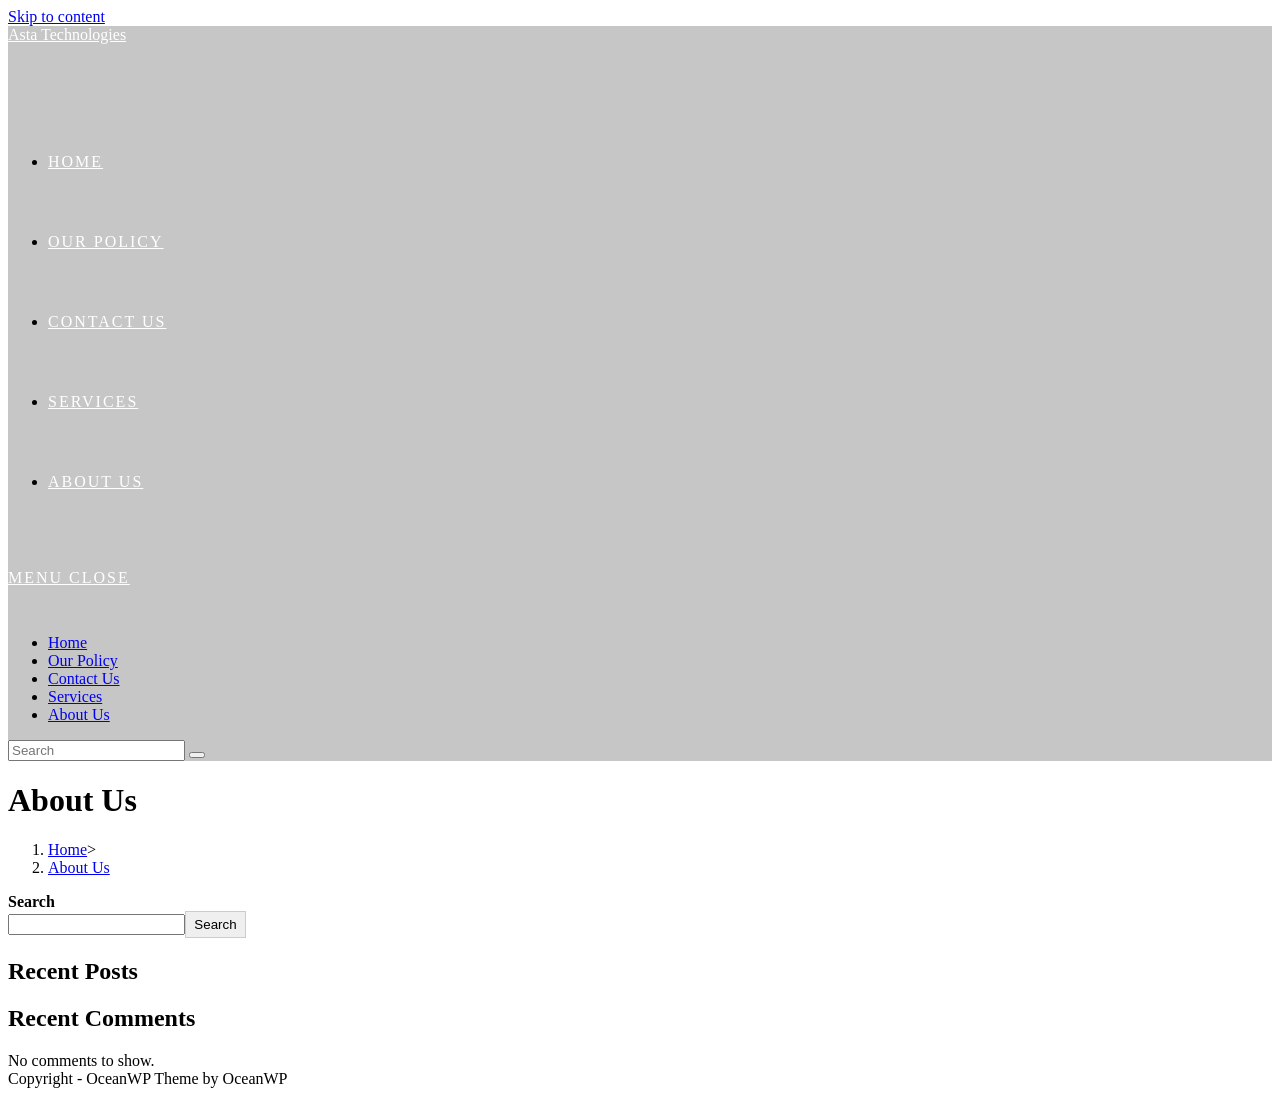
<file: about-us/index.html>
<!DOCTYPE html>
<html class="html" lang="en-US">
<head>
	<meta charset="UTF-8">
	

	<title>About Us – Asta Technologies</title>
<meta name="robots" content="max-image-preview:large">
<meta name="viewport" content="width=device-width, initial-scale=1">

<link rel="stylesheet" id="wp-block-library-css" href="https://kalamohammedbello.github.io/astatechnologies/wp-includes/css/dist/block-library/style.min.css" media="all">
<style id="wp-block-library-theme-inline-css">
.wp-block-audio figcaption{color:#555;font-size:13px;text-align:center}.is-dark-theme .wp-block-audio figcaption{color:hsla(0,0%,100%,.65)}.wp-block-audio{margin:0 0 1em}.wp-block-code{border:1px solid #ccc;border-radius:4px;font-family:Menlo,Consolas,monaco,monospace;padding:.8em 1em}.wp-block-embed figcaption{color:#555;font-size:13px;text-align:center}.is-dark-theme .wp-block-embed figcaption{color:hsla(0,0%,100%,.65)}.wp-block-embed{margin:0 0 1em}.blocks-gallery-caption{color:#555;font-size:13px;text-align:center}.is-dark-theme .blocks-gallery-caption{color:hsla(0,0%,100%,.65)}.wp-block-image figcaption{color:#555;font-size:13px;text-align:center}.is-dark-theme .wp-block-image figcaption{color:hsla(0,0%,100%,.65)}.wp-block-image{margin:0 0 1em}.wp-block-pullquote{border-top:4px solid;border-bottom:4px solid;margin-bottom:1.75em;color:currentColor}.wp-block-pullquote__citation,.wp-block-pullquote cite,.wp-block-pullquote footer{color:currentColor;text-transform:uppercase;font-size:.8125em;font-style:normal}.wp-block-quote{border-left:.25em solid;margin:0 0 1.75em;padding-left:1em}.wp-block-quote cite,.wp-block-quote footer{color:currentColor;font-size:.8125em;position:relative;font-style:normal}.wp-block-quote.has-text-align-right{border-left:none;border-right:.25em solid;padding-left:0;padding-right:1em}.wp-block-quote.has-text-align-center{border:none;padding-left:0}.wp-block-quote.is-large,.wp-block-quote.is-style-large,.wp-block-quote.is-style-plain{border:none}.wp-block-search .wp-block-search__label{font-weight:700}.wp-block-search__button{border:1px solid #ccc;padding:.375em .625em}:where(.wp-block-group.has-background){padding:1.25em 2.375em}.wp-block-separator.has-css-opacity{opacity:.4}.wp-block-separator{border:none;border-bottom:2px solid;margin-left:auto;margin-right:auto}.wp-block-separator.has-alpha-channel-opacity{opacity:1}.wp-block-separator:not(.is-style-wide):not(.is-style-dots){width:100px}.wp-block-separator.has-background:not(.is-style-dots){border-bottom:none;height:1px}.wp-block-separator.has-background:not(.is-style-wide):not(.is-style-dots){height:2px}.wp-block-table{margin:"0 0 1em 0"}.wp-block-table thead{border-bottom:3px solid}.wp-block-table tfoot{border-top:3px solid}.wp-block-table td,.wp-block-table th{word-break:normal}.wp-block-table figcaption{color:#555;font-size:13px;text-align:center}.is-dark-theme .wp-block-table figcaption{color:hsla(0,0%,100%,.65)}.wp-block-video figcaption{color:#555;font-size:13px;text-align:center}.is-dark-theme .wp-block-video figcaption{color:hsla(0,0%,100%,.65)}.wp-block-video{margin:0 0 1em}.wp-block-template-part.has-background{padding:1.25em 2.375em;margin-top:0;margin-bottom:0}
</style>
<link rel="stylesheet" id="classic-theme-styles-css" href="https://kalamohammedbello.github.io/astatechnologies/wp-includes/css/classic-themes.min.css" media="all">
<style id="global-styles-inline-css">
body{--wp--preset--color--black: #000000;--wp--preset--color--cyan-bluish-gray: #abb8c3;--wp--preset--color--white: #ffffff;--wp--preset--color--pale-pink: #f78da7;--wp--preset--color--vivid-red: #cf2e2e;--wp--preset--color--luminous-vivid-orange: #ff6900;--wp--preset--color--luminous-vivid-amber: #fcb900;--wp--preset--color--light-green-cyan: #7bdcb5;--wp--preset--color--vivid-green-cyan: #00d084;--wp--preset--color--pale-cyan-blue: #8ed1fc;--wp--preset--color--vivid-cyan-blue: #0693e3;--wp--preset--color--vivid-purple: #9b51e0;--wp--preset--gradient--vivid-cyan-blue-to-vivid-purple: linear-gradient(135deg,rgba(6,147,227,1) 0%,rgb(155,81,224) 100%);--wp--preset--gradient--light-green-cyan-to-vivid-green-cyan: linear-gradient(135deg,rgb(122,220,180) 0%,rgb(0,208,130) 100%);--wp--preset--gradient--luminous-vivid-amber-to-luminous-vivid-orange: linear-gradient(135deg,rgba(252,185,0,1) 0%,rgba(255,105,0,1) 100%);--wp--preset--gradient--luminous-vivid-orange-to-vivid-red: linear-gradient(135deg,rgba(255,105,0,1) 0%,rgb(207,46,46) 100%);--wp--preset--gradient--very-light-gray-to-cyan-bluish-gray: linear-gradient(135deg,rgb(238,238,238) 0%,rgb(169,184,195) 100%);--wp--preset--gradient--cool-to-warm-spectrum: linear-gradient(135deg,rgb(74,234,220) 0%,rgb(151,120,209) 20%,rgb(207,42,186) 40%,rgb(238,44,130) 60%,rgb(251,105,98) 80%,rgb(254,248,76) 100%);--wp--preset--gradient--blush-light-purple: linear-gradient(135deg,rgb(255,206,236) 0%,rgb(152,150,240) 100%);--wp--preset--gradient--blush-bordeaux: linear-gradient(135deg,rgb(254,205,165) 0%,rgb(254,45,45) 50%,rgb(107,0,62) 100%);--wp--preset--gradient--luminous-dusk: linear-gradient(135deg,rgb(255,203,112) 0%,rgb(199,81,192) 50%,rgb(65,88,208) 100%);--wp--preset--gradient--pale-ocean: linear-gradient(135deg,rgb(255,245,203) 0%,rgb(182,227,212) 50%,rgb(51,167,181) 100%);--wp--preset--gradient--electric-grass: linear-gradient(135deg,rgb(202,248,128) 0%,rgb(113,206,126) 100%);--wp--preset--gradient--midnight: linear-gradient(135deg,rgb(2,3,129) 0%,rgb(40,116,252) 100%);--wp--preset--duotone--dark-grayscale: url('#wp-duotone-dark-grayscale');--wp--preset--duotone--grayscale: url('#wp-duotone-grayscale');--wp--preset--duotone--purple-yellow: url('#wp-duotone-purple-yellow');--wp--preset--duotone--blue-red: url('#wp-duotone-blue-red');--wp--preset--duotone--midnight: url('#wp-duotone-midnight');--wp--preset--duotone--magenta-yellow: url('#wp-duotone-magenta-yellow');--wp--preset--duotone--purple-green: url('#wp-duotone-purple-green');--wp--preset--duotone--blue-orange: url('#wp-duotone-blue-orange');--wp--preset--font-size--small: 13px;--wp--preset--font-size--medium: 20px;--wp--preset--font-size--large: 36px;--wp--preset--font-size--x-large: 42px;--wp--preset--spacing--20: 0.44rem;--wp--preset--spacing--30: 0.67rem;--wp--preset--spacing--40: 1rem;--wp--preset--spacing--50: 1.5rem;--wp--preset--spacing--60: 2.25rem;--wp--preset--spacing--70: 3.38rem;--wp--preset--spacing--80: 5.06rem;}:where(.is-layout-flex){gap: 0.5em;}body .is-layout-flow > .alignleft{float: left;margin-inline-start: 0;margin-inline-end: 2em;}body .is-layout-flow > .alignright{float: right;margin-inline-start: 2em;margin-inline-end: 0;}body .is-layout-flow > .aligncenter{margin-left: auto !important;margin-right: auto !important;}body .is-layout-constrained > .alignleft{float: left;margin-inline-start: 0;margin-inline-end: 2em;}body .is-layout-constrained > .alignright{float: right;margin-inline-start: 2em;margin-inline-end: 0;}body .is-layout-constrained > .aligncenter{margin-left: auto !important;margin-right: auto !important;}body .is-layout-constrained > :where(:not(.alignleft):not(.alignright):not(.alignfull)){max-width: var(--wp--style--global--content-size);margin-left: auto !important;margin-right: auto !important;}body .is-layout-constrained > .alignwide{max-width: var(--wp--style--global--wide-size);}body .is-layout-flex{display: flex;}body .is-layout-flex{flex-wrap: wrap;align-items: center;}body .is-layout-flex > *{margin: 0;}:where(.wp-block-columns.is-layout-flex){gap: 2em;}.has-black-color{color: var(--wp--preset--color--black) !important;}.has-cyan-bluish-gray-color{color: var(--wp--preset--color--cyan-bluish-gray) !important;}.has-white-color{color: var(--wp--preset--color--white) !important;}.has-pale-pink-color{color: var(--wp--preset--color--pale-pink) !important;}.has-vivid-red-color{color: var(--wp--preset--color--vivid-red) !important;}.has-luminous-vivid-orange-color{color: var(--wp--preset--color--luminous-vivid-orange) !important;}.has-luminous-vivid-amber-color{color: var(--wp--preset--color--luminous-vivid-amber) !important;}.has-light-green-cyan-color{color: var(--wp--preset--color--light-green-cyan) !important;}.has-vivid-green-cyan-color{color: var(--wp--preset--color--vivid-green-cyan) !important;}.has-pale-cyan-blue-color{color: var(--wp--preset--color--pale-cyan-blue) !important;}.has-vivid-cyan-blue-color{color: var(--wp--preset--color--vivid-cyan-blue) !important;}.has-vivid-purple-color{color: var(--wp--preset--color--vivid-purple) !important;}.has-black-background-color{background-color: var(--wp--preset--color--black) !important;}.has-cyan-bluish-gray-background-color{background-color: var(--wp--preset--color--cyan-bluish-gray) !important;}.has-white-background-color{background-color: var(--wp--preset--color--white) !important;}.has-pale-pink-background-color{background-color: var(--wp--preset--color--pale-pink) !important;}.has-vivid-red-background-color{background-color: var(--wp--preset--color--vivid-red) !important;}.has-luminous-vivid-orange-background-color{background-color: var(--wp--preset--color--luminous-vivid-orange) !important;}.has-luminous-vivid-amber-background-color{background-color: var(--wp--preset--color--luminous-vivid-amber) !important;}.has-light-green-cyan-background-color{background-color: var(--wp--preset--color--light-green-cyan) !important;}.has-vivid-green-cyan-background-color{background-color: var(--wp--preset--color--vivid-green-cyan) !important;}.has-pale-cyan-blue-background-color{background-color: var(--wp--preset--color--pale-cyan-blue) !important;}.has-vivid-cyan-blue-background-color{background-color: var(--wp--preset--color--vivid-cyan-blue) !important;}.has-vivid-purple-background-color{background-color: var(--wp--preset--color--vivid-purple) !important;}.has-black-border-color{border-color: var(--wp--preset--color--black) !important;}.has-cyan-bluish-gray-border-color{border-color: var(--wp--preset--color--cyan-bluish-gray) !important;}.has-white-border-color{border-color: var(--wp--preset--color--white) !important;}.has-pale-pink-border-color{border-color: var(--wp--preset--color--pale-pink) !important;}.has-vivid-red-border-color{border-color: var(--wp--preset--color--vivid-red) !important;}.has-luminous-vivid-orange-border-color{border-color: var(--wp--preset--color--luminous-vivid-orange) !important;}.has-luminous-vivid-amber-border-color{border-color: var(--wp--preset--color--luminous-vivid-amber) !important;}.has-light-green-cyan-border-color{border-color: var(--wp--preset--color--light-green-cyan) !important;}.has-vivid-green-cyan-border-color{border-color: var(--wp--preset--color--vivid-green-cyan) !important;}.has-pale-cyan-blue-border-color{border-color: var(--wp--preset--color--pale-cyan-blue) !important;}.has-vivid-cyan-blue-border-color{border-color: var(--wp--preset--color--vivid-cyan-blue) !important;}.has-vivid-purple-border-color{border-color: var(--wp--preset--color--vivid-purple) !important;}.has-vivid-cyan-blue-to-vivid-purple-gradient-background{background: var(--wp--preset--gradient--vivid-cyan-blue-to-vivid-purple) !important;}.has-light-green-cyan-to-vivid-green-cyan-gradient-background{background: var(--wp--preset--gradient--light-green-cyan-to-vivid-green-cyan) !important;}.has-luminous-vivid-amber-to-luminous-vivid-orange-gradient-background{background: var(--wp--preset--gradient--luminous-vivid-amber-to-luminous-vivid-orange) !important;}.has-luminous-vivid-orange-to-vivid-red-gradient-background{background: var(--wp--preset--gradient--luminous-vivid-orange-to-vivid-red) !important;}.has-very-light-gray-to-cyan-bluish-gray-gradient-background{background: var(--wp--preset--gradient--very-light-gray-to-cyan-bluish-gray) !important;}.has-cool-to-warm-spectrum-gradient-background{background: var(--wp--preset--gradient--cool-to-warm-spectrum) !important;}.has-blush-light-purple-gradient-background{background: var(--wp--preset--gradient--blush-light-purple) !important;}.has-blush-bordeaux-gradient-background{background: var(--wp--preset--gradient--blush-bordeaux) !important;}.has-luminous-dusk-gradient-background{background: var(--wp--preset--gradient--luminous-dusk) !important;}.has-pale-ocean-gradient-background{background: var(--wp--preset--gradient--pale-ocean) !important;}.has-electric-grass-gradient-background{background: var(--wp--preset--gradient--electric-grass) !important;}.has-midnight-gradient-background{background: var(--wp--preset--gradient--midnight) !important;}.has-small-font-size{font-size: var(--wp--preset--font-size--small) !important;}.has-medium-font-size{font-size: var(--wp--preset--font-size--medium) !important;}.has-large-font-size{font-size: var(--wp--preset--font-size--large) !important;}.has-x-large-font-size{font-size: var(--wp--preset--font-size--x-large) !important;}
.wp-block-navigation a:where(:not(.wp-element-button)){color: inherit;}
:where(.wp-block-columns.is-layout-flex){gap: 2em;}
.wp-block-pullquote{font-size: 1.5em;line-height: 1.6;}
</style>
<link rel="stylesheet" id="font-awesome-css" href="https://kalamohammedbello.github.io/astatechnologies/wp-content/themes/oceanwp/assets/fonts/fontawesome/css/all.min.css" media="all">
<link rel="stylesheet" id="simple-line-icons-css" href="https://kalamohammedbello.github.io/astatechnologies/wp-content/themes/oceanwp/assets/css/third/simple-line-icons.min.css" media="all">
<link rel="stylesheet" id="oceanwp-style-css" href="https://kalamohammedbello.github.io/astatechnologies/wp-content/themes/oceanwp/assets/css/style.min.css" media="all">
<link rel="stylesheet" id="oceanwp-google-font-permanent-marker-css" href="https://kalamohammedbello.github.io/astatechnologies/wp-content/uploads/oceanwp-webfonts-css/21a8b7b8cc7bffe49a634c4d44de543d.css" media="all">
<link rel="stylesheet" id="oe-widgets-style-css" href="https://kalamohammedbello.github.io/astatechnologies/wp-content/plugins/ocean-extra/assets/css/widgets.css" media="all">
<script src="https://kalamohammedbello.github.io/astatechnologies/wp-includes/js/jquery/jquery.min.js" id="jquery-core-js"></script>
<script src="https://kalamohammedbello.github.io/astatechnologies/wp-includes/js/jquery/jquery-migrate.min.js" id="jquery-migrate-js"></script>







<style type="text/css">
/* Header CSS */#site-logo #site-logo-inner,.oceanwp-social-menu .social-menu-inner,#site-header.full_screen-header .menu-bar-inner,.after-header-content .after-header-content-inner{height:80px}#site-navigation-wrap .dropdown-menu >li >a,.oceanwp-mobile-menu-icon a,.mobile-menu-close,.after-header-content-inner >a{line-height:80px}#site-header,.has-transparent-header .is-sticky #site-header,.has-vh-transparent .is-sticky #site-header.vertical-header,#searchform-header-replace{background-color:#212121}#site-header.transparent-header{background-color:rgba(10,10,10,0.23)}#site-header.has-header-media .overlay-header-media{background-color:rgba(0,0,0,0.5)}#site-logo a.site-logo-text{color:#ffffff}#site-logo a.site-logo-text:hover{color:#000000}#site-navigation-wrap .dropdown-menu >li >a,.oceanwp-mobile-menu-icon a,#searchform-header-replace-close{color:#ffffff}#site-navigation-wrap .dropdown-menu >li >a .owp-icon use,.oceanwp-mobile-menu-icon a .owp-icon use,#searchform-header-replace-close .owp-icon use{stroke:#ffffff}#site-navigation-wrap .dropdown-menu >li >a:hover,.oceanwp-mobile-menu-icon a:hover,#searchform-header-replace-close:hover{color:#fff8c1}#site-navigation-wrap .dropdown-menu >li >a:hover .owp-icon use,.oceanwp-mobile-menu-icon a:hover .owp-icon use,#searchform-header-replace-close:hover .owp-icon use{stroke:#fff8c1}#site-navigation-wrap .dropdown-menu >.current-menu-item >a,#site-navigation-wrap .dropdown-menu >.current-menu-ancestor >a,#site-navigation-wrap .dropdown-menu >.current-menu-item >a:hover,#site-navigation-wrap .dropdown-menu >.current-menu-ancestor >a:hover{color:#ffffff}/* Typography CSS */#site-logo a.site-logo-text{font-family:Permanent Marker}#site-navigation-wrap .dropdown-menu >li >a,#site-header.full_screen-header .fs-dropdown-menu >li >a,#site-header.top-header #site-navigation-wrap .dropdown-menu >li >a,#site-header.center-header #site-navigation-wrap .dropdown-menu >li >a,#site-header.medium-header #site-navigation-wrap .dropdown-menu >li >a,.oceanwp-mobile-menu-icon a{letter-spacing:2px;text-transform:uppercase}
</style></head>

<body class="page-template-default page page-id-12 wp-embed-responsive oceanwp-theme dropdown-mobile has-transparent-header no-header-border default-breakpoint has-sidebar content-right-sidebar has-breadcrumbs elementor-default elementor-kit-28" itemscope="itemscope" itemtype="https://schema.org/WebPage">

	<svg xmlns="http://www.w3.org/2000/svg" viewbox="0 0 0 0" width="0" height="0" focusable="false" role="none" style="visibility: hidden; position: absolute; left: -9999px; overflow: hidden;"><defs><filter id="wp-duotone-dark-grayscale"><fecolormatrix color-interpolation-filters="sRGB" type="matrix" values=" .299 .587 .114 0 0 .299 .587 .114 0 0 .299 .587 .114 0 0 .299 .587 .114 0 0 "></fecolormatrix><fecomponenttransfer color-interpolation-filters="sRGB"><fefuncr type="table" tablevalues="0 0.49803921568627"></fefuncr><fefuncg type="table" tablevalues="0 0.49803921568627"></fefuncg><fefuncb type="table" tablevalues="0 0.49803921568627"></fefuncb><fefunca type="table" tablevalues="1 1"></fefunca></fecomponenttransfer><fecomposite in2="SourceGraphic" operator="in"></fecomposite></filter></defs></svg><svg xmlns="http://www.w3.org/2000/svg" viewbox="0 0 0 0" width="0" height="0" focusable="false" role="none" style="visibility: hidden; position: absolute; left: -9999px; overflow: hidden;"><defs><filter id="wp-duotone-grayscale"><fecolormatrix color-interpolation-filters="sRGB" type="matrix" values=" .299 .587 .114 0 0 .299 .587 .114 0 0 .299 .587 .114 0 0 .299 .587 .114 0 0 "></fecolormatrix><fecomponenttransfer color-interpolation-filters="sRGB"><fefuncr type="table" tablevalues="0 1"></fefuncr><fefuncg type="table" tablevalues="0 1"></fefuncg><fefuncb type="table" tablevalues="0 1"></fefuncb><fefunca type="table" tablevalues="1 1"></fefunca></fecomponenttransfer><fecomposite in2="SourceGraphic" operator="in"></fecomposite></filter></defs></svg><svg xmlns="http://www.w3.org/2000/svg" viewbox="0 0 0 0" width="0" height="0" focusable="false" role="none" style="visibility: hidden; position: absolute; left: -9999px; overflow: hidden;"><defs><filter id="wp-duotone-purple-yellow"><fecolormatrix color-interpolation-filters="sRGB" type="matrix" values=" .299 .587 .114 0 0 .299 .587 .114 0 0 .299 .587 .114 0 0 .299 .587 .114 0 0 "></fecolormatrix><fecomponenttransfer color-interpolation-filters="sRGB"><fefuncr type="table" tablevalues="0.54901960784314 0.98823529411765"></fefuncr><fefuncg type="table" tablevalues="0 1"></fefuncg><fefuncb type="table" tablevalues="0.71764705882353 0.25490196078431"></fefuncb><fefunca type="table" tablevalues="1 1"></fefunca></fecomponenttransfer><fecomposite in2="SourceGraphic" operator="in"></fecomposite></filter></defs></svg><svg xmlns="http://www.w3.org/2000/svg" viewbox="0 0 0 0" width="0" height="0" focusable="false" role="none" style="visibility: hidden; position: absolute; left: -9999px; overflow: hidden;"><defs><filter id="wp-duotone-blue-red"><fecolormatrix color-interpolation-filters="sRGB" type="matrix" values=" .299 .587 .114 0 0 .299 .587 .114 0 0 .299 .587 .114 0 0 .299 .587 .114 0 0 "></fecolormatrix><fecomponenttransfer color-interpolation-filters="sRGB"><fefuncr type="table" tablevalues="0 1"></fefuncr><fefuncg type="table" tablevalues="0 0.27843137254902"></fefuncg><fefuncb type="table" tablevalues="0.5921568627451 0.27843137254902"></fefuncb><fefunca type="table" tablevalues="1 1"></fefunca></fecomponenttransfer><fecomposite in2="SourceGraphic" operator="in"></fecomposite></filter></defs></svg><svg xmlns="http://www.w3.org/2000/svg" viewbox="0 0 0 0" width="0" height="0" focusable="false" role="none" style="visibility: hidden; position: absolute; left: -9999px; overflow: hidden;"><defs><filter id="wp-duotone-midnight"><fecolormatrix color-interpolation-filters="sRGB" type="matrix" values=" .299 .587 .114 0 0 .299 .587 .114 0 0 .299 .587 .114 0 0 .299 .587 .114 0 0 "></fecolormatrix><fecomponenttransfer color-interpolation-filters="sRGB"><fefuncr type="table" tablevalues="0 0"></fefuncr><fefuncg type="table" tablevalues="0 0.64705882352941"></fefuncg><fefuncb type="table" tablevalues="0 1"></fefuncb><fefunca type="table" tablevalues="1 1"></fefunca></fecomponenttransfer><fecomposite in2="SourceGraphic" operator="in"></fecomposite></filter></defs></svg><svg xmlns="http://www.w3.org/2000/svg" viewbox="0 0 0 0" width="0" height="0" focusable="false" role="none" style="visibility: hidden; position: absolute; left: -9999px; overflow: hidden;"><defs><filter id="wp-duotone-magenta-yellow"><fecolormatrix color-interpolation-filters="sRGB" type="matrix" values=" .299 .587 .114 0 0 .299 .587 .114 0 0 .299 .587 .114 0 0 .299 .587 .114 0 0 "></fecolormatrix><fecomponenttransfer color-interpolation-filters="sRGB"><fefuncr type="table" tablevalues="0.78039215686275 1"></fefuncr><fefuncg type="table" tablevalues="0 0.94901960784314"></fefuncg><fefuncb type="table" tablevalues="0.35294117647059 0.47058823529412"></fefuncb><fefunca type="table" tablevalues="1 1"></fefunca></fecomponenttransfer><fecomposite in2="SourceGraphic" operator="in"></fecomposite></filter></defs></svg><svg xmlns="http://www.w3.org/2000/svg" viewbox="0 0 0 0" width="0" height="0" focusable="false" role="none" style="visibility: hidden; position: absolute; left: -9999px; overflow: hidden;"><defs><filter id="wp-duotone-purple-green"><fecolormatrix color-interpolation-filters="sRGB" type="matrix" values=" .299 .587 .114 0 0 .299 .587 .114 0 0 .299 .587 .114 0 0 .299 .587 .114 0 0 "></fecolormatrix><fecomponenttransfer color-interpolation-filters="sRGB"><fefuncr type="table" tablevalues="0.65098039215686 0.40392156862745"></fefuncr><fefuncg type="table" tablevalues="0 1"></fefuncg><fefuncb type="table" tablevalues="0.44705882352941 0.4"></fefuncb><fefunca type="table" tablevalues="1 1"></fefunca></fecomponenttransfer><fecomposite in2="SourceGraphic" operator="in"></fecomposite></filter></defs></svg><svg xmlns="http://www.w3.org/2000/svg" viewbox="0 0 0 0" width="0" height="0" focusable="false" role="none" style="visibility: hidden; position: absolute; left: -9999px; overflow: hidden;"><defs><filter id="wp-duotone-blue-orange"><fecolormatrix color-interpolation-filters="sRGB" type="matrix" values=" .299 .587 .114 0 0 .299 .587 .114 0 0 .299 .587 .114 0 0 .299 .587 .114 0 0 "></fecolormatrix><fecomponenttransfer color-interpolation-filters="sRGB"><fefuncr type="table" tablevalues="0.098039215686275 1"></fefuncr><fefuncg type="table" tablevalues="0 0.66274509803922"></fefuncg><fefuncb type="table" tablevalues="0.84705882352941 0.41960784313725"></fefuncb><fefunca type="table" tablevalues="1 1"></fefunca></fecomponenttransfer><fecomposite in2="SourceGraphic" operator="in"></fecomposite></filter></defs></svg>
	
	<div id="outer-wrap" class="site clr">

		<a class="skip-link screen-reader-text" href="#main">Skip to content</a>

		
		<div id="wrap" class="clr">

			
				<div id="transparent-header-wrap" class="clr">
	
<header id="site-header" class="transparent-header clr" data-height="80" itemscope="itemscope" itemtype="https://schema.org/WPHeader" role="banner">

	
					
			<div id="site-header-inner" class="clr container">

				
				

<div id="site-logo" class="clr" itemscope itemtype="https://schema.org/Brand">

	
	<div id="site-logo-inner" class="clr">

						<a href="https://kalamohammedbello.github.io/astatechnologies/" rel="home" class="site-title site-logo-text">Asta Technologies</a>
				
	</div>

	
	
</div>

			<div id="site-navigation-wrap" class="clr">
			
			
			
			<nav id="site-navigation" class="navigation main-navigation clr" itemscope="itemscope" itemtype="https://schema.org/SiteNavigationElement" role="navigation">

				<ul id="menu-main" class="main-menu dropdown-menu sf-menu"><li id="menu-item-21" class="menu-item menu-item-type-custom menu-item-object-custom menu-item-home menu-item-21"><a href="https://kalamohammedbello.github.io/astatechnologies" class="menu-link"><span class="text-wrap">Home</span></a></li><li id="menu-item-22" class="menu-item menu-item-type-post_type menu-item-object-page menu-item-22"><a href="https://kalamohammedbello.github.io/astatechnologies/our-policy/" class="menu-link"><span class="text-wrap">Our Policy</span></a></li><li id="menu-item-23" class="menu-item menu-item-type-post_type menu-item-object-page menu-item-23"><a href="https://kalamohammedbello.github.io/astatechnologies/contact-us/" class="menu-link"><span class="text-wrap">Contact Us</span></a></li><li id="menu-item-24" class="menu-item menu-item-type-post_type menu-item-object-page menu-item-24"><a href="https://kalamohammedbello.github.io/astatechnologies/services/" class="menu-link"><span class="text-wrap">Services</span></a></li><li id="menu-item-25" class="menu-item menu-item-type-post_type menu-item-object-page current-menu-item page_item page-item-12 current_page_item menu-item-25"><a href="https://kalamohammedbello.github.io/astatechnologies/about-us/" class="menu-link"><span class="text-wrap">About Us</span></a></li></ul>
			</nav>

			
			
					</div>
			
		
	
				
	
	<div class="oceanwp-mobile-menu-icon clr mobile-right">

		
		
		
		<a href="#" class="mobile-menu" aria-label="Mobile Menu">
							<i class="fa fa-bars" aria-hidden="true"></i>
								<span class="oceanwp-text">Menu</span>
				<span class="oceanwp-close-text">Close</span>
						</a>

		
		
		
	</div>

	

			</div>

			
<div id="mobile-dropdown" class="clr">

	<nav class="clr" itemscope="itemscope" itemtype="https://schema.org/SiteNavigationElement">

		<ul id="menu-main-1" class="menu"><li class="menu-item menu-item-type-custom menu-item-object-custom menu-item-home menu-item-21"><a href="https://kalamohammedbello.github.io/astatechnologies">Home</a></li>
<li class="menu-item menu-item-type-post_type menu-item-object-page menu-item-22"><a href="https://kalamohammedbello.github.io/astatechnologies/our-policy/">Our Policy</a></li>
<li class="menu-item menu-item-type-post_type menu-item-object-page menu-item-23"><a href="https://kalamohammedbello.github.io/astatechnologies/contact-us/">Contact Us</a></li>
<li class="menu-item menu-item-type-post_type menu-item-object-page menu-item-24"><a href="https://kalamohammedbello.github.io/astatechnologies/services/">Services</a></li>
<li class="menu-item menu-item-type-post_type menu-item-object-page current-menu-item page_item page-item-12 current_page_item menu-item-25"><a href="https://kalamohammedbello.github.io/astatechnologies/about-us/" aria-current="page">About Us</a></li>
</ul>
<div id="mobile-menu-search" class="clr">
	<form aria-label="Search this website" method="get" action="https://kalamohammedbello.github.io/astatechnologies/" class="mobile-searchform">
		<input aria-label="Insert search query" value="" class="field" id="ocean-mobile-search-1" type="search" name="s" autocomplete="off" placeholder="Search">
		<button aria-label="Submit search" type="submit" class="searchform-submit">
			<i class=" icon-magnifier" aria-hidden="true" role="img"></i>		</button>
					</form>
</div>

	</nav>

</div>

			
			
		
		
</header>

	</div>
	
			
			<main id="main" class="site-main clr" role="main">

				

<header class="page-header">

	
	<div class="container clr page-header-inner">

		
			<h1 class="page-header-title clr" itemprop="headline">About Us</h1>

			
		
		<nav aria-label="Breadcrumbs" class="site-breadcrumbs clr position-" itemprop="breadcrumb"><ol class="trail-items" itemscope itemtype="http://schema.org/BreadcrumbList"><meta name="numberOfItems" content="2"><meta name="itemListOrder" content="Ascending"><li class="trail-item trail-begin" itemprop="itemListElement" itemscope itemtype="https://schema.org/ListItem"><a href="https://kalamohammedbello.github.io/astatechnologies" rel="home" aria-label="Home" itemtype="https://schema.org/Thing" itemprop="item"><span itemprop="name"><i class=" icon-home" aria-hidden="true" role="img"></i><span class="breadcrumb-home has-icon">Home</span></span></a><span class="breadcrumb-sep">></span><meta content="1" itemprop="position"></li><li class="trail-item trail-end" itemprop="itemListElement" itemscope itemtype="https://schema.org/ListItem"><a href="https://kalamohammedbello.github.io/astatechnologies/about-us/" itemtype="https://schema.org/Thing" itemprop="item"><span itemprop="name">About Us</span></a><meta content="2" itemprop="position"></li></ol></nav>
	</div>

	
	
</header>


	
	<div id="content-wrap" class="container clr">

		
		<div id="primary" class="content-area clr">

			
			<div id="content" class="site-content clr">

				
				
<article class="single-page-article clr">

	
<div class="entry clr" itemprop="text">

	
	
	
</div>

</article>

				
			</div>

			
		</div>

		

<aside id="right-sidebar" class="sidebar-container widget-area sidebar-primary" itemscope="itemscope" itemtype="https://schema.org/WPSideBar" role="complementary" aria-label="Primary Sidebar">

	
	<div id="right-sidebar-inner" class="clr">

		<div id="block-2" class="sidebar-box widget_block widget_search clr"><form role="search" method="get" action="https://kalamohammedbello.github.io/astatechnologies/" class="wp-block-search__button-outside wp-block-search__text-button wp-block-search"><label for="wp-block-search__input-2" class="wp-block-search__label">Search</label><div class="wp-block-search__inside-wrapper "><input type="search" id="wp-block-search__input-2" class="wp-block-search__input wp-block-search__input" name="s" value="" placeholder="" required><button type="submit" class="wp-block-search__button wp-element-button">Search</button></div></form></div><div id="block-3" class="sidebar-box widget_block clr"><div class="is-layout-flow wp-block-group"><div class="wp-block-group__inner-container"><h2>Recent Posts</h2><ul class="wp-block-latest-posts__list wp-block-latest-posts"></ul></div></div></div><div id="block-4" class="sidebar-box widget_block clr"><div class="is-layout-flow wp-block-group"><div class="wp-block-group__inner-container"><h2>Recent Comments</h2><div class="no-comments wp-block-latest-comments">No comments to show.</div></div></div></div>
	</div>

	
</aside>


	</div>

	

	</main>

	
	
	
		
<footer id="footer" class="site-footer" itemscope="itemscope" itemtype="https://schema.org/WPFooter" role="contentinfo">

	
	<div id="footer-inner" class="clr">

		

<div id="footer-widgets" class="oceanwp-row clr">

	
	<div class="footer-widgets-inner container">

					<div class="footer-box span_1_of_4 col col-1">
							</div>

							<div class="footer-box span_1_of_4 col col-2">
									</div>
				
							<div class="footer-box span_1_of_4 col col-3 ">
									</div>
				
							<div class="footer-box span_1_of_4 col col-4">
									</div>
				
			
	</div>

	
</div>



<div id="footer-bottom" class="clr no-footer-nav">

	
	<div id="footer-bottom-inner" class="container clr">

		
		
			<div id="copyright" class="clr" role="contentinfo">
				Copyright - OceanWP Theme by OceanWP			</div>

			
	</div>

	
</div>


	</div>

	
</footer>

	
	
</div>


</div>



<a aria-label="Scroll to the top of the page" href="#" id="scroll-top" class="scroll-top-right"><i class=" fa fa-angle-up" aria-hidden="true" role="img"></i></a>




<script src="https://kalamohammedbello.github.io/astatechnologies/wp-includes/js/imagesloaded.min.js" id="imagesloaded-js"></script>
<script id="oceanwp-main-js-extra">
var oceanwpLocalize = {"nonce":"703f361a97","isRTL":"","menuSearchStyle":"disabled","mobileMenuSearchStyle":"disabled","sidrSource":null,"sidrDisplace":"1","sidrSide":"left","sidrDropdownTarget":"link","verticalHeaderTarget":"link","customSelects":".woocommerce-ordering .orderby, #dropdown_product_cat, .widget_categories select, .widget_archive select, .single-product .variations_form .variations select","ajax_url":"https:\/\/kalamohammedbello.github.io\/astatechnologies\/wp-admin\/admin-ajax.php"};
</script>
<script src="https://kalamohammedbello.github.io/astatechnologies/wp-content/themes/oceanwp/assets/js/theme.min.js" id="oceanwp-main-js"></script>
<script src="https://kalamohammedbello.github.io/astatechnologies/wp-content/themes/oceanwp/assets/js/drop-down-mobile-menu.min.js" id="oceanwp-drop-down-mobile-menu-js"></script>
<script src="https://kalamohammedbello.github.io/astatechnologies/wp-content/themes/oceanwp/assets/js/vendors/magnific-popup.min.js" id="ow-magnific-popup-js"></script>
<script src="https://kalamohammedbello.github.io/astatechnologies/wp-content/themes/oceanwp/assets/js/ow-lightbox.min.js" id="oceanwp-lightbox-js"></script>
<script src="https://kalamohammedbello.github.io/astatechnologies/wp-content/themes/oceanwp/assets/js/vendors/flickity.pkgd.min.js" id="ow-flickity-js"></script>
<script src="https://kalamohammedbello.github.io/astatechnologies/wp-content/themes/oceanwp/assets/js/ow-slider.min.js" id="oceanwp-slider-js"></script>
<script src="https://kalamohammedbello.github.io/astatechnologies/wp-content/themes/oceanwp/assets/js/scroll-effect.min.js" id="oceanwp-scroll-effect-js"></script>
<script src="https://kalamohammedbello.github.io/astatechnologies/wp-content/themes/oceanwp/assets/js/scroll-top.min.js" id="oceanwp-scroll-top-js"></script>
<script src="https://kalamohammedbello.github.io/astatechnologies/wp-content/themes/oceanwp/assets/js/select.min.js" id="oceanwp-select-js"></script>
</body>
</html>
</file>
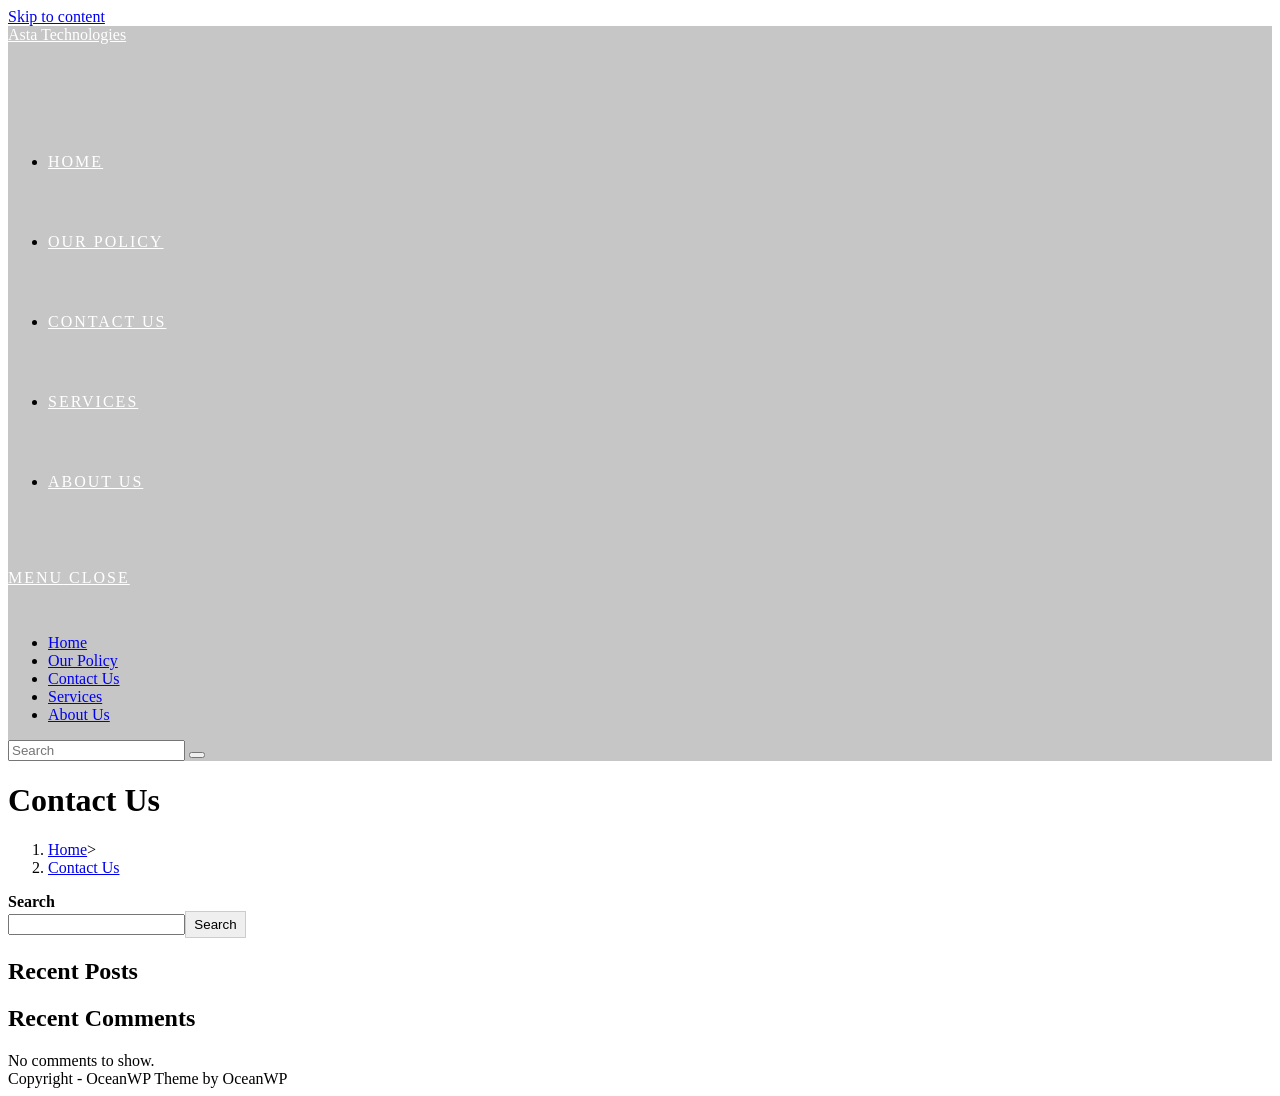
<file: contact-us/index.html>
<!DOCTYPE html>
<html class="html" lang="en-US">
<head>
	<meta charset="UTF-8">
	

	<title>Contact Us – Asta Technologies</title>
<meta name="robots" content="max-image-preview:large">
<meta name="viewport" content="width=device-width, initial-scale=1">

<link rel="stylesheet" id="wp-block-library-css" href="https://kalamohammedbello.github.io/astatechnologies/wp-includes/css/dist/block-library/style.min.css" media="all">
<style id="wp-block-library-theme-inline-css">
.wp-block-audio figcaption{color:#555;font-size:13px;text-align:center}.is-dark-theme .wp-block-audio figcaption{color:hsla(0,0%,100%,.65)}.wp-block-audio{margin:0 0 1em}.wp-block-code{border:1px solid #ccc;border-radius:4px;font-family:Menlo,Consolas,monaco,monospace;padding:.8em 1em}.wp-block-embed figcaption{color:#555;font-size:13px;text-align:center}.is-dark-theme .wp-block-embed figcaption{color:hsla(0,0%,100%,.65)}.wp-block-embed{margin:0 0 1em}.blocks-gallery-caption{color:#555;font-size:13px;text-align:center}.is-dark-theme .blocks-gallery-caption{color:hsla(0,0%,100%,.65)}.wp-block-image figcaption{color:#555;font-size:13px;text-align:center}.is-dark-theme .wp-block-image figcaption{color:hsla(0,0%,100%,.65)}.wp-block-image{margin:0 0 1em}.wp-block-pullquote{border-top:4px solid;border-bottom:4px solid;margin-bottom:1.75em;color:currentColor}.wp-block-pullquote__citation,.wp-block-pullquote cite,.wp-block-pullquote footer{color:currentColor;text-transform:uppercase;font-size:.8125em;font-style:normal}.wp-block-quote{border-left:.25em solid;margin:0 0 1.75em;padding-left:1em}.wp-block-quote cite,.wp-block-quote footer{color:currentColor;font-size:.8125em;position:relative;font-style:normal}.wp-block-quote.has-text-align-right{border-left:none;border-right:.25em solid;padding-left:0;padding-right:1em}.wp-block-quote.has-text-align-center{border:none;padding-left:0}.wp-block-quote.is-large,.wp-block-quote.is-style-large,.wp-block-quote.is-style-plain{border:none}.wp-block-search .wp-block-search__label{font-weight:700}.wp-block-search__button{border:1px solid #ccc;padding:.375em .625em}:where(.wp-block-group.has-background){padding:1.25em 2.375em}.wp-block-separator.has-css-opacity{opacity:.4}.wp-block-separator{border:none;border-bottom:2px solid;margin-left:auto;margin-right:auto}.wp-block-separator.has-alpha-channel-opacity{opacity:1}.wp-block-separator:not(.is-style-wide):not(.is-style-dots){width:100px}.wp-block-separator.has-background:not(.is-style-dots){border-bottom:none;height:1px}.wp-block-separator.has-background:not(.is-style-wide):not(.is-style-dots){height:2px}.wp-block-table{margin:"0 0 1em 0"}.wp-block-table thead{border-bottom:3px solid}.wp-block-table tfoot{border-top:3px solid}.wp-block-table td,.wp-block-table th{word-break:normal}.wp-block-table figcaption{color:#555;font-size:13px;text-align:center}.is-dark-theme .wp-block-table figcaption{color:hsla(0,0%,100%,.65)}.wp-block-video figcaption{color:#555;font-size:13px;text-align:center}.is-dark-theme .wp-block-video figcaption{color:hsla(0,0%,100%,.65)}.wp-block-video{margin:0 0 1em}.wp-block-template-part.has-background{padding:1.25em 2.375em;margin-top:0;margin-bottom:0}
</style>
<link rel="stylesheet" id="classic-theme-styles-css" href="https://kalamohammedbello.github.io/astatechnologies/wp-includes/css/classic-themes.min.css" media="all">
<style id="global-styles-inline-css">
body{--wp--preset--color--black: #000000;--wp--preset--color--cyan-bluish-gray: #abb8c3;--wp--preset--color--white: #ffffff;--wp--preset--color--pale-pink: #f78da7;--wp--preset--color--vivid-red: #cf2e2e;--wp--preset--color--luminous-vivid-orange: #ff6900;--wp--preset--color--luminous-vivid-amber: #fcb900;--wp--preset--color--light-green-cyan: #7bdcb5;--wp--preset--color--vivid-green-cyan: #00d084;--wp--preset--color--pale-cyan-blue: #8ed1fc;--wp--preset--color--vivid-cyan-blue: #0693e3;--wp--preset--color--vivid-purple: #9b51e0;--wp--preset--gradient--vivid-cyan-blue-to-vivid-purple: linear-gradient(135deg,rgba(6,147,227,1) 0%,rgb(155,81,224) 100%);--wp--preset--gradient--light-green-cyan-to-vivid-green-cyan: linear-gradient(135deg,rgb(122,220,180) 0%,rgb(0,208,130) 100%);--wp--preset--gradient--luminous-vivid-amber-to-luminous-vivid-orange: linear-gradient(135deg,rgba(252,185,0,1) 0%,rgba(255,105,0,1) 100%);--wp--preset--gradient--luminous-vivid-orange-to-vivid-red: linear-gradient(135deg,rgba(255,105,0,1) 0%,rgb(207,46,46) 100%);--wp--preset--gradient--very-light-gray-to-cyan-bluish-gray: linear-gradient(135deg,rgb(238,238,238) 0%,rgb(169,184,195) 100%);--wp--preset--gradient--cool-to-warm-spectrum: linear-gradient(135deg,rgb(74,234,220) 0%,rgb(151,120,209) 20%,rgb(207,42,186) 40%,rgb(238,44,130) 60%,rgb(251,105,98) 80%,rgb(254,248,76) 100%);--wp--preset--gradient--blush-light-purple: linear-gradient(135deg,rgb(255,206,236) 0%,rgb(152,150,240) 100%);--wp--preset--gradient--blush-bordeaux: linear-gradient(135deg,rgb(254,205,165) 0%,rgb(254,45,45) 50%,rgb(107,0,62) 100%);--wp--preset--gradient--luminous-dusk: linear-gradient(135deg,rgb(255,203,112) 0%,rgb(199,81,192) 50%,rgb(65,88,208) 100%);--wp--preset--gradient--pale-ocean: linear-gradient(135deg,rgb(255,245,203) 0%,rgb(182,227,212) 50%,rgb(51,167,181) 100%);--wp--preset--gradient--electric-grass: linear-gradient(135deg,rgb(202,248,128) 0%,rgb(113,206,126) 100%);--wp--preset--gradient--midnight: linear-gradient(135deg,rgb(2,3,129) 0%,rgb(40,116,252) 100%);--wp--preset--duotone--dark-grayscale: url('#wp-duotone-dark-grayscale');--wp--preset--duotone--grayscale: url('#wp-duotone-grayscale');--wp--preset--duotone--purple-yellow: url('#wp-duotone-purple-yellow');--wp--preset--duotone--blue-red: url('#wp-duotone-blue-red');--wp--preset--duotone--midnight: url('#wp-duotone-midnight');--wp--preset--duotone--magenta-yellow: url('#wp-duotone-magenta-yellow');--wp--preset--duotone--purple-green: url('#wp-duotone-purple-green');--wp--preset--duotone--blue-orange: url('#wp-duotone-blue-orange');--wp--preset--font-size--small: 13px;--wp--preset--font-size--medium: 20px;--wp--preset--font-size--large: 36px;--wp--preset--font-size--x-large: 42px;--wp--preset--spacing--20: 0.44rem;--wp--preset--spacing--30: 0.67rem;--wp--preset--spacing--40: 1rem;--wp--preset--spacing--50: 1.5rem;--wp--preset--spacing--60: 2.25rem;--wp--preset--spacing--70: 3.38rem;--wp--preset--spacing--80: 5.06rem;}:where(.is-layout-flex){gap: 0.5em;}body .is-layout-flow > .alignleft{float: left;margin-inline-start: 0;margin-inline-end: 2em;}body .is-layout-flow > .alignright{float: right;margin-inline-start: 2em;margin-inline-end: 0;}body .is-layout-flow > .aligncenter{margin-left: auto !important;margin-right: auto !important;}body .is-layout-constrained > .alignleft{float: left;margin-inline-start: 0;margin-inline-end: 2em;}body .is-layout-constrained > .alignright{float: right;margin-inline-start: 2em;margin-inline-end: 0;}body .is-layout-constrained > .aligncenter{margin-left: auto !important;margin-right: auto !important;}body .is-layout-constrained > :where(:not(.alignleft):not(.alignright):not(.alignfull)){max-width: var(--wp--style--global--content-size);margin-left: auto !important;margin-right: auto !important;}body .is-layout-constrained > .alignwide{max-width: var(--wp--style--global--wide-size);}body .is-layout-flex{display: flex;}body .is-layout-flex{flex-wrap: wrap;align-items: center;}body .is-layout-flex > *{margin: 0;}:where(.wp-block-columns.is-layout-flex){gap: 2em;}.has-black-color{color: var(--wp--preset--color--black) !important;}.has-cyan-bluish-gray-color{color: var(--wp--preset--color--cyan-bluish-gray) !important;}.has-white-color{color: var(--wp--preset--color--white) !important;}.has-pale-pink-color{color: var(--wp--preset--color--pale-pink) !important;}.has-vivid-red-color{color: var(--wp--preset--color--vivid-red) !important;}.has-luminous-vivid-orange-color{color: var(--wp--preset--color--luminous-vivid-orange) !important;}.has-luminous-vivid-amber-color{color: var(--wp--preset--color--luminous-vivid-amber) !important;}.has-light-green-cyan-color{color: var(--wp--preset--color--light-green-cyan) !important;}.has-vivid-green-cyan-color{color: var(--wp--preset--color--vivid-green-cyan) !important;}.has-pale-cyan-blue-color{color: var(--wp--preset--color--pale-cyan-blue) !important;}.has-vivid-cyan-blue-color{color: var(--wp--preset--color--vivid-cyan-blue) !important;}.has-vivid-purple-color{color: var(--wp--preset--color--vivid-purple) !important;}.has-black-background-color{background-color: var(--wp--preset--color--black) !important;}.has-cyan-bluish-gray-background-color{background-color: var(--wp--preset--color--cyan-bluish-gray) !important;}.has-white-background-color{background-color: var(--wp--preset--color--white) !important;}.has-pale-pink-background-color{background-color: var(--wp--preset--color--pale-pink) !important;}.has-vivid-red-background-color{background-color: var(--wp--preset--color--vivid-red) !important;}.has-luminous-vivid-orange-background-color{background-color: var(--wp--preset--color--luminous-vivid-orange) !important;}.has-luminous-vivid-amber-background-color{background-color: var(--wp--preset--color--luminous-vivid-amber) !important;}.has-light-green-cyan-background-color{background-color: var(--wp--preset--color--light-green-cyan) !important;}.has-vivid-green-cyan-background-color{background-color: var(--wp--preset--color--vivid-green-cyan) !important;}.has-pale-cyan-blue-background-color{background-color: var(--wp--preset--color--pale-cyan-blue) !important;}.has-vivid-cyan-blue-background-color{background-color: var(--wp--preset--color--vivid-cyan-blue) !important;}.has-vivid-purple-background-color{background-color: var(--wp--preset--color--vivid-purple) !important;}.has-black-border-color{border-color: var(--wp--preset--color--black) !important;}.has-cyan-bluish-gray-border-color{border-color: var(--wp--preset--color--cyan-bluish-gray) !important;}.has-white-border-color{border-color: var(--wp--preset--color--white) !important;}.has-pale-pink-border-color{border-color: var(--wp--preset--color--pale-pink) !important;}.has-vivid-red-border-color{border-color: var(--wp--preset--color--vivid-red) !important;}.has-luminous-vivid-orange-border-color{border-color: var(--wp--preset--color--luminous-vivid-orange) !important;}.has-luminous-vivid-amber-border-color{border-color: var(--wp--preset--color--luminous-vivid-amber) !important;}.has-light-green-cyan-border-color{border-color: var(--wp--preset--color--light-green-cyan) !important;}.has-vivid-green-cyan-border-color{border-color: var(--wp--preset--color--vivid-green-cyan) !important;}.has-pale-cyan-blue-border-color{border-color: var(--wp--preset--color--pale-cyan-blue) !important;}.has-vivid-cyan-blue-border-color{border-color: var(--wp--preset--color--vivid-cyan-blue) !important;}.has-vivid-purple-border-color{border-color: var(--wp--preset--color--vivid-purple) !important;}.has-vivid-cyan-blue-to-vivid-purple-gradient-background{background: var(--wp--preset--gradient--vivid-cyan-blue-to-vivid-purple) !important;}.has-light-green-cyan-to-vivid-green-cyan-gradient-background{background: var(--wp--preset--gradient--light-green-cyan-to-vivid-green-cyan) !important;}.has-luminous-vivid-amber-to-luminous-vivid-orange-gradient-background{background: var(--wp--preset--gradient--luminous-vivid-amber-to-luminous-vivid-orange) !important;}.has-luminous-vivid-orange-to-vivid-red-gradient-background{background: var(--wp--preset--gradient--luminous-vivid-orange-to-vivid-red) !important;}.has-very-light-gray-to-cyan-bluish-gray-gradient-background{background: var(--wp--preset--gradient--very-light-gray-to-cyan-bluish-gray) !important;}.has-cool-to-warm-spectrum-gradient-background{background: var(--wp--preset--gradient--cool-to-warm-spectrum) !important;}.has-blush-light-purple-gradient-background{background: var(--wp--preset--gradient--blush-light-purple) !important;}.has-blush-bordeaux-gradient-background{background: var(--wp--preset--gradient--blush-bordeaux) !important;}.has-luminous-dusk-gradient-background{background: var(--wp--preset--gradient--luminous-dusk) !important;}.has-pale-ocean-gradient-background{background: var(--wp--preset--gradient--pale-ocean) !important;}.has-electric-grass-gradient-background{background: var(--wp--preset--gradient--electric-grass) !important;}.has-midnight-gradient-background{background: var(--wp--preset--gradient--midnight) !important;}.has-small-font-size{font-size: var(--wp--preset--font-size--small) !important;}.has-medium-font-size{font-size: var(--wp--preset--font-size--medium) !important;}.has-large-font-size{font-size: var(--wp--preset--font-size--large) !important;}.has-x-large-font-size{font-size: var(--wp--preset--font-size--x-large) !important;}
.wp-block-navigation a:where(:not(.wp-element-button)){color: inherit;}
:where(.wp-block-columns.is-layout-flex){gap: 2em;}
.wp-block-pullquote{font-size: 1.5em;line-height: 1.6;}
</style>
<link rel="stylesheet" id="font-awesome-css" href="https://kalamohammedbello.github.io/astatechnologies/wp-content/themes/oceanwp/assets/fonts/fontawesome/css/all.min.css" media="all">
<link rel="stylesheet" id="simple-line-icons-css" href="https://kalamohammedbello.github.io/astatechnologies/wp-content/themes/oceanwp/assets/css/third/simple-line-icons.min.css" media="all">
<link rel="stylesheet" id="oceanwp-style-css" href="https://kalamohammedbello.github.io/astatechnologies/wp-content/themes/oceanwp/assets/css/style.min.css" media="all">
<link rel="stylesheet" id="oceanwp-google-font-permanent-marker-css" href="https://kalamohammedbello.github.io/astatechnologies/wp-content/uploads/oceanwp-webfonts-css/21a8b7b8cc7bffe49a634c4d44de543d.css" media="all">
<link rel="stylesheet" id="oe-widgets-style-css" href="https://kalamohammedbello.github.io/astatechnologies/wp-content/plugins/ocean-extra/assets/css/widgets.css" media="all">
<script src="https://kalamohammedbello.github.io/astatechnologies/wp-includes/js/jquery/jquery.min.js" id="jquery-core-js"></script>
<script src="https://kalamohammedbello.github.io/astatechnologies/wp-includes/js/jquery/jquery-migrate.min.js" id="jquery-migrate-js"></script>







<style type="text/css">
/* Header CSS */#site-logo #site-logo-inner,.oceanwp-social-menu .social-menu-inner,#site-header.full_screen-header .menu-bar-inner,.after-header-content .after-header-content-inner{height:80px}#site-navigation-wrap .dropdown-menu >li >a,.oceanwp-mobile-menu-icon a,.mobile-menu-close,.after-header-content-inner >a{line-height:80px}#site-header,.has-transparent-header .is-sticky #site-header,.has-vh-transparent .is-sticky #site-header.vertical-header,#searchform-header-replace{background-color:#212121}#site-header.transparent-header{background-color:rgba(10,10,10,0.23)}#site-header.has-header-media .overlay-header-media{background-color:rgba(0,0,0,0.5)}#site-logo a.site-logo-text{color:#ffffff}#site-logo a.site-logo-text:hover{color:#000000}#site-navigation-wrap .dropdown-menu >li >a,.oceanwp-mobile-menu-icon a,#searchform-header-replace-close{color:#ffffff}#site-navigation-wrap .dropdown-menu >li >a .owp-icon use,.oceanwp-mobile-menu-icon a .owp-icon use,#searchform-header-replace-close .owp-icon use{stroke:#ffffff}#site-navigation-wrap .dropdown-menu >li >a:hover,.oceanwp-mobile-menu-icon a:hover,#searchform-header-replace-close:hover{color:#fff8c1}#site-navigation-wrap .dropdown-menu >li >a:hover .owp-icon use,.oceanwp-mobile-menu-icon a:hover .owp-icon use,#searchform-header-replace-close:hover .owp-icon use{stroke:#fff8c1}#site-navigation-wrap .dropdown-menu >.current-menu-item >a,#site-navigation-wrap .dropdown-menu >.current-menu-ancestor >a,#site-navigation-wrap .dropdown-menu >.current-menu-item >a:hover,#site-navigation-wrap .dropdown-menu >.current-menu-ancestor >a:hover{color:#ffffff}/* Typography CSS */#site-logo a.site-logo-text{font-family:Permanent Marker}#site-navigation-wrap .dropdown-menu >li >a,#site-header.full_screen-header .fs-dropdown-menu >li >a,#site-header.top-header #site-navigation-wrap .dropdown-menu >li >a,#site-header.center-header #site-navigation-wrap .dropdown-menu >li >a,#site-header.medium-header #site-navigation-wrap .dropdown-menu >li >a,.oceanwp-mobile-menu-icon a{letter-spacing:2px;text-transform:uppercase}
</style></head>

<body class="page-template-default page page-id-16 wp-embed-responsive oceanwp-theme dropdown-mobile has-transparent-header no-header-border default-breakpoint has-sidebar content-right-sidebar has-breadcrumbs elementor-default elementor-kit-28" itemscope="itemscope" itemtype="https://schema.org/WebPage">

	<svg xmlns="http://www.w3.org/2000/svg" viewbox="0 0 0 0" width="0" height="0" focusable="false" role="none" style="visibility: hidden; position: absolute; left: -9999px; overflow: hidden;"><defs><filter id="wp-duotone-dark-grayscale"><fecolormatrix color-interpolation-filters="sRGB" type="matrix" values=" .299 .587 .114 0 0 .299 .587 .114 0 0 .299 .587 .114 0 0 .299 .587 .114 0 0 "></fecolormatrix><fecomponenttransfer color-interpolation-filters="sRGB"><fefuncr type="table" tablevalues="0 0.49803921568627"></fefuncr><fefuncg type="table" tablevalues="0 0.49803921568627"></fefuncg><fefuncb type="table" tablevalues="0 0.49803921568627"></fefuncb><fefunca type="table" tablevalues="1 1"></fefunca></fecomponenttransfer><fecomposite in2="SourceGraphic" operator="in"></fecomposite></filter></defs></svg><svg xmlns="http://www.w3.org/2000/svg" viewbox="0 0 0 0" width="0" height="0" focusable="false" role="none" style="visibility: hidden; position: absolute; left: -9999px; overflow: hidden;"><defs><filter id="wp-duotone-grayscale"><fecolormatrix color-interpolation-filters="sRGB" type="matrix" values=" .299 .587 .114 0 0 .299 .587 .114 0 0 .299 .587 .114 0 0 .299 .587 .114 0 0 "></fecolormatrix><fecomponenttransfer color-interpolation-filters="sRGB"><fefuncr type="table" tablevalues="0 1"></fefuncr><fefuncg type="table" tablevalues="0 1"></fefuncg><fefuncb type="table" tablevalues="0 1"></fefuncb><fefunca type="table" tablevalues="1 1"></fefunca></fecomponenttransfer><fecomposite in2="SourceGraphic" operator="in"></fecomposite></filter></defs></svg><svg xmlns="http://www.w3.org/2000/svg" viewbox="0 0 0 0" width="0" height="0" focusable="false" role="none" style="visibility: hidden; position: absolute; left: -9999px; overflow: hidden;"><defs><filter id="wp-duotone-purple-yellow"><fecolormatrix color-interpolation-filters="sRGB" type="matrix" values=" .299 .587 .114 0 0 .299 .587 .114 0 0 .299 .587 .114 0 0 .299 .587 .114 0 0 "></fecolormatrix><fecomponenttransfer color-interpolation-filters="sRGB"><fefuncr type="table" tablevalues="0.54901960784314 0.98823529411765"></fefuncr><fefuncg type="table" tablevalues="0 1"></fefuncg><fefuncb type="table" tablevalues="0.71764705882353 0.25490196078431"></fefuncb><fefunca type="table" tablevalues="1 1"></fefunca></fecomponenttransfer><fecomposite in2="SourceGraphic" operator="in"></fecomposite></filter></defs></svg><svg xmlns="http://www.w3.org/2000/svg" viewbox="0 0 0 0" width="0" height="0" focusable="false" role="none" style="visibility: hidden; position: absolute; left: -9999px; overflow: hidden;"><defs><filter id="wp-duotone-blue-red"><fecolormatrix color-interpolation-filters="sRGB" type="matrix" values=" .299 .587 .114 0 0 .299 .587 .114 0 0 .299 .587 .114 0 0 .299 .587 .114 0 0 "></fecolormatrix><fecomponenttransfer color-interpolation-filters="sRGB"><fefuncr type="table" tablevalues="0 1"></fefuncr><fefuncg type="table" tablevalues="0 0.27843137254902"></fefuncg><fefuncb type="table" tablevalues="0.5921568627451 0.27843137254902"></fefuncb><fefunca type="table" tablevalues="1 1"></fefunca></fecomponenttransfer><fecomposite in2="SourceGraphic" operator="in"></fecomposite></filter></defs></svg><svg xmlns="http://www.w3.org/2000/svg" viewbox="0 0 0 0" width="0" height="0" focusable="false" role="none" style="visibility: hidden; position: absolute; left: -9999px; overflow: hidden;"><defs><filter id="wp-duotone-midnight"><fecolormatrix color-interpolation-filters="sRGB" type="matrix" values=" .299 .587 .114 0 0 .299 .587 .114 0 0 .299 .587 .114 0 0 .299 .587 .114 0 0 "></fecolormatrix><fecomponenttransfer color-interpolation-filters="sRGB"><fefuncr type="table" tablevalues="0 0"></fefuncr><fefuncg type="table" tablevalues="0 0.64705882352941"></fefuncg><fefuncb type="table" tablevalues="0 1"></fefuncb><fefunca type="table" tablevalues="1 1"></fefunca></fecomponenttransfer><fecomposite in2="SourceGraphic" operator="in"></fecomposite></filter></defs></svg><svg xmlns="http://www.w3.org/2000/svg" viewbox="0 0 0 0" width="0" height="0" focusable="false" role="none" style="visibility: hidden; position: absolute; left: -9999px; overflow: hidden;"><defs><filter id="wp-duotone-magenta-yellow"><fecolormatrix color-interpolation-filters="sRGB" type="matrix" values=" .299 .587 .114 0 0 .299 .587 .114 0 0 .299 .587 .114 0 0 .299 .587 .114 0 0 "></fecolormatrix><fecomponenttransfer color-interpolation-filters="sRGB"><fefuncr type="table" tablevalues="0.78039215686275 1"></fefuncr><fefuncg type="table" tablevalues="0 0.94901960784314"></fefuncg><fefuncb type="table" tablevalues="0.35294117647059 0.47058823529412"></fefuncb><fefunca type="table" tablevalues="1 1"></fefunca></fecomponenttransfer><fecomposite in2="SourceGraphic" operator="in"></fecomposite></filter></defs></svg><svg xmlns="http://www.w3.org/2000/svg" viewbox="0 0 0 0" width="0" height="0" focusable="false" role="none" style="visibility: hidden; position: absolute; left: -9999px; overflow: hidden;"><defs><filter id="wp-duotone-purple-green"><fecolormatrix color-interpolation-filters="sRGB" type="matrix" values=" .299 .587 .114 0 0 .299 .587 .114 0 0 .299 .587 .114 0 0 .299 .587 .114 0 0 "></fecolormatrix><fecomponenttransfer color-interpolation-filters="sRGB"><fefuncr type="table" tablevalues="0.65098039215686 0.40392156862745"></fefuncr><fefuncg type="table" tablevalues="0 1"></fefuncg><fefuncb type="table" tablevalues="0.44705882352941 0.4"></fefuncb><fefunca type="table" tablevalues="1 1"></fefunca></fecomponenttransfer><fecomposite in2="SourceGraphic" operator="in"></fecomposite></filter></defs></svg><svg xmlns="http://www.w3.org/2000/svg" viewbox="0 0 0 0" width="0" height="0" focusable="false" role="none" style="visibility: hidden; position: absolute; left: -9999px; overflow: hidden;"><defs><filter id="wp-duotone-blue-orange"><fecolormatrix color-interpolation-filters="sRGB" type="matrix" values=" .299 .587 .114 0 0 .299 .587 .114 0 0 .299 .587 .114 0 0 .299 .587 .114 0 0 "></fecolormatrix><fecomponenttransfer color-interpolation-filters="sRGB"><fefuncr type="table" tablevalues="0.098039215686275 1"></fefuncr><fefuncg type="table" tablevalues="0 0.66274509803922"></fefuncg><fefuncb type="table" tablevalues="0.84705882352941 0.41960784313725"></fefuncb><fefunca type="table" tablevalues="1 1"></fefunca></fecomponenttransfer><fecomposite in2="SourceGraphic" operator="in"></fecomposite></filter></defs></svg>
	
	<div id="outer-wrap" class="site clr">

		<a class="skip-link screen-reader-text" href="#main">Skip to content</a>

		
		<div id="wrap" class="clr">

			
				<div id="transparent-header-wrap" class="clr">
	
<header id="site-header" class="transparent-header clr" data-height="80" itemscope="itemscope" itemtype="https://schema.org/WPHeader" role="banner">

	
					
			<div id="site-header-inner" class="clr container">

				
				

<div id="site-logo" class="clr" itemscope itemtype="https://schema.org/Brand">

	
	<div id="site-logo-inner" class="clr">

						<a href="https://kalamohammedbello.github.io/astatechnologies/" rel="home" class="site-title site-logo-text">Asta Technologies</a>
				
	</div>

	
	
</div>

			<div id="site-navigation-wrap" class="clr">
			
			
			
			<nav id="site-navigation" class="navigation main-navigation clr" itemscope="itemscope" itemtype="https://schema.org/SiteNavigationElement" role="navigation">

				<ul id="menu-main" class="main-menu dropdown-menu sf-menu"><li id="menu-item-21" class="menu-item menu-item-type-custom menu-item-object-custom menu-item-home menu-item-21"><a href="https://kalamohammedbello.github.io/astatechnologies" class="menu-link"><span class="text-wrap">Home</span></a></li><li id="menu-item-22" class="menu-item menu-item-type-post_type menu-item-object-page menu-item-22"><a href="https://kalamohammedbello.github.io/astatechnologies/our-policy/" class="menu-link"><span class="text-wrap">Our Policy</span></a></li><li id="menu-item-23" class="menu-item menu-item-type-post_type menu-item-object-page current-menu-item page_item page-item-16 current_page_item menu-item-23"><a href="https://kalamohammedbello.github.io/astatechnologies/contact-us/" class="menu-link"><span class="text-wrap">Contact Us</span></a></li><li id="menu-item-24" class="menu-item menu-item-type-post_type menu-item-object-page menu-item-24"><a href="https://kalamohammedbello.github.io/astatechnologies/services/" class="menu-link"><span class="text-wrap">Services</span></a></li><li id="menu-item-25" class="menu-item menu-item-type-post_type menu-item-object-page menu-item-25"><a href="https://kalamohammedbello.github.io/astatechnologies/about-us/" class="menu-link"><span class="text-wrap">About Us</span></a></li></ul>
			</nav>

			
			
					</div>
			
		
	
				
	
	<div class="oceanwp-mobile-menu-icon clr mobile-right">

		
		
		
		<a href="#" class="mobile-menu" aria-label="Mobile Menu">
							<i class="fa fa-bars" aria-hidden="true"></i>
								<span class="oceanwp-text">Menu</span>
				<span class="oceanwp-close-text">Close</span>
						</a>

		
		
		
	</div>

	

			</div>

			
<div id="mobile-dropdown" class="clr">

	<nav class="clr" itemscope="itemscope" itemtype="https://schema.org/SiteNavigationElement">

		<ul id="menu-main-1" class="menu"><li class="menu-item menu-item-type-custom menu-item-object-custom menu-item-home menu-item-21"><a href="https://kalamohammedbello.github.io/astatechnologies">Home</a></li>
<li class="menu-item menu-item-type-post_type menu-item-object-page menu-item-22"><a href="https://kalamohammedbello.github.io/astatechnologies/our-policy/">Our Policy</a></li>
<li class="menu-item menu-item-type-post_type menu-item-object-page current-menu-item page_item page-item-16 current_page_item menu-item-23"><a href="https://kalamohammedbello.github.io/astatechnologies/contact-us/" aria-current="page">Contact Us</a></li>
<li class="menu-item menu-item-type-post_type menu-item-object-page menu-item-24"><a href="https://kalamohammedbello.github.io/astatechnologies/services/">Services</a></li>
<li class="menu-item menu-item-type-post_type menu-item-object-page menu-item-25"><a href="https://kalamohammedbello.github.io/astatechnologies/about-us/">About Us</a></li>
</ul>
<div id="mobile-menu-search" class="clr">
	<form aria-label="Search this website" method="get" action="https://kalamohammedbello.github.io/astatechnologies/" class="mobile-searchform">
		<input aria-label="Insert search query" value="" class="field" id="ocean-mobile-search-1" type="search" name="s" autocomplete="off" placeholder="Search">
		<button aria-label="Submit search" type="submit" class="searchform-submit">
			<i class=" icon-magnifier" aria-hidden="true" role="img"></i>		</button>
					</form>
</div>

	</nav>

</div>

			
			
		
		
</header>

	</div>
	
			
			<main id="main" class="site-main clr" role="main">

				

<header class="page-header">

	
	<div class="container clr page-header-inner">

		
			<h1 class="page-header-title clr" itemprop="headline">Contact Us</h1>

			
		
		<nav aria-label="Breadcrumbs" class="site-breadcrumbs clr position-" itemprop="breadcrumb"><ol class="trail-items" itemscope itemtype="http://schema.org/BreadcrumbList"><meta name="numberOfItems" content="2"><meta name="itemListOrder" content="Ascending"><li class="trail-item trail-begin" itemprop="itemListElement" itemscope itemtype="https://schema.org/ListItem"><a href="https://kalamohammedbello.github.io/astatechnologies" rel="home" aria-label="Home" itemtype="https://schema.org/Thing" itemprop="item"><span itemprop="name"><i class=" icon-home" aria-hidden="true" role="img"></i><span class="breadcrumb-home has-icon">Home</span></span></a><span class="breadcrumb-sep">></span><meta content="1" itemprop="position"></li><li class="trail-item trail-end" itemprop="itemListElement" itemscope itemtype="https://schema.org/ListItem"><a href="https://kalamohammedbello.github.io/astatechnologies/contact-us/" itemtype="https://schema.org/Thing" itemprop="item"><span itemprop="name">Contact Us</span></a><meta content="2" itemprop="position"></li></ol></nav>
	</div>

	
	
</header>


	
	<div id="content-wrap" class="container clr">

		
		<div id="primary" class="content-area clr">

			
			<div id="content" class="site-content clr">

				
				
<article class="single-page-article clr">

	
<div class="entry clr" itemprop="text">

	
	
	
</div>

</article>

				
			</div>

			
		</div>

		

<aside id="right-sidebar" class="sidebar-container widget-area sidebar-primary" itemscope="itemscope" itemtype="https://schema.org/WPSideBar" role="complementary" aria-label="Primary Sidebar">

	
	<div id="right-sidebar-inner" class="clr">

		<div id="block-2" class="sidebar-box widget_block widget_search clr"><form role="search" method="get" action="https://kalamohammedbello.github.io/astatechnologies/" class="wp-block-search__button-outside wp-block-search__text-button wp-block-search"><label for="wp-block-search__input-2" class="wp-block-search__label">Search</label><div class="wp-block-search__inside-wrapper "><input type="search" id="wp-block-search__input-2" class="wp-block-search__input wp-block-search__input" name="s" value="" placeholder="" required><button type="submit" class="wp-block-search__button wp-element-button">Search</button></div></form></div><div id="block-3" class="sidebar-box widget_block clr"><div class="is-layout-flow wp-block-group"><div class="wp-block-group__inner-container"><h2>Recent Posts</h2><ul class="wp-block-latest-posts__list wp-block-latest-posts"></ul></div></div></div><div id="block-4" class="sidebar-box widget_block clr"><div class="is-layout-flow wp-block-group"><div class="wp-block-group__inner-container"><h2>Recent Comments</h2><div class="no-comments wp-block-latest-comments">No comments to show.</div></div></div></div>
	</div>

	
</aside>


	</div>

	

	</main>

	
	
	
		
<footer id="footer" class="site-footer" itemscope="itemscope" itemtype="https://schema.org/WPFooter" role="contentinfo">

	
	<div id="footer-inner" class="clr">

		

<div id="footer-widgets" class="oceanwp-row clr">

	
	<div class="footer-widgets-inner container">

					<div class="footer-box span_1_of_4 col col-1">
							</div>

							<div class="footer-box span_1_of_4 col col-2">
									</div>
				
							<div class="footer-box span_1_of_4 col col-3 ">
									</div>
				
							<div class="footer-box span_1_of_4 col col-4">
									</div>
				
			
	</div>

	
</div>



<div id="footer-bottom" class="clr no-footer-nav">

	
	<div id="footer-bottom-inner" class="container clr">

		
		
			<div id="copyright" class="clr" role="contentinfo">
				Copyright - OceanWP Theme by OceanWP			</div>

			
	</div>

	
</div>


	</div>

	
</footer>

	
	
</div>


</div>



<a aria-label="Scroll to the top of the page" href="#" id="scroll-top" class="scroll-top-right"><i class=" fa fa-angle-up" aria-hidden="true" role="img"></i></a>




<script src="https://kalamohammedbello.github.io/astatechnologies/wp-includes/js/imagesloaded.min.js" id="imagesloaded-js"></script>
<script id="oceanwp-main-js-extra">
var oceanwpLocalize = {"nonce":"703f361a97","isRTL":"","menuSearchStyle":"disabled","mobileMenuSearchStyle":"disabled","sidrSource":null,"sidrDisplace":"1","sidrSide":"left","sidrDropdownTarget":"link","verticalHeaderTarget":"link","customSelects":".woocommerce-ordering .orderby, #dropdown_product_cat, .widget_categories select, .widget_archive select, .single-product .variations_form .variations select","ajax_url":"https:\/\/kalamohammedbello.github.io\/astatechnologies\/wp-admin\/admin-ajax.php"};
</script>
<script src="https://kalamohammedbello.github.io/astatechnologies/wp-content/themes/oceanwp/assets/js/theme.min.js" id="oceanwp-main-js"></script>
<script src="https://kalamohammedbello.github.io/astatechnologies/wp-content/themes/oceanwp/assets/js/drop-down-mobile-menu.min.js" id="oceanwp-drop-down-mobile-menu-js"></script>
<script src="https://kalamohammedbello.github.io/astatechnologies/wp-content/themes/oceanwp/assets/js/vendors/magnific-popup.min.js" id="ow-magnific-popup-js"></script>
<script src="https://kalamohammedbello.github.io/astatechnologies/wp-content/themes/oceanwp/assets/js/ow-lightbox.min.js" id="oceanwp-lightbox-js"></script>
<script src="https://kalamohammedbello.github.io/astatechnologies/wp-content/themes/oceanwp/assets/js/vendors/flickity.pkgd.min.js" id="ow-flickity-js"></script>
<script src="https://kalamohammedbello.github.io/astatechnologies/wp-content/themes/oceanwp/assets/js/ow-slider.min.js" id="oceanwp-slider-js"></script>
<script src="https://kalamohammedbello.github.io/astatechnologies/wp-content/themes/oceanwp/assets/js/scroll-effect.min.js" id="oceanwp-scroll-effect-js"></script>
<script src="https://kalamohammedbello.github.io/astatechnologies/wp-content/themes/oceanwp/assets/js/scroll-top.min.js" id="oceanwp-scroll-top-js"></script>
<script src="https://kalamohammedbello.github.io/astatechnologies/wp-content/themes/oceanwp/assets/js/select.min.js" id="oceanwp-select-js"></script>
</body>
</html>
</file>
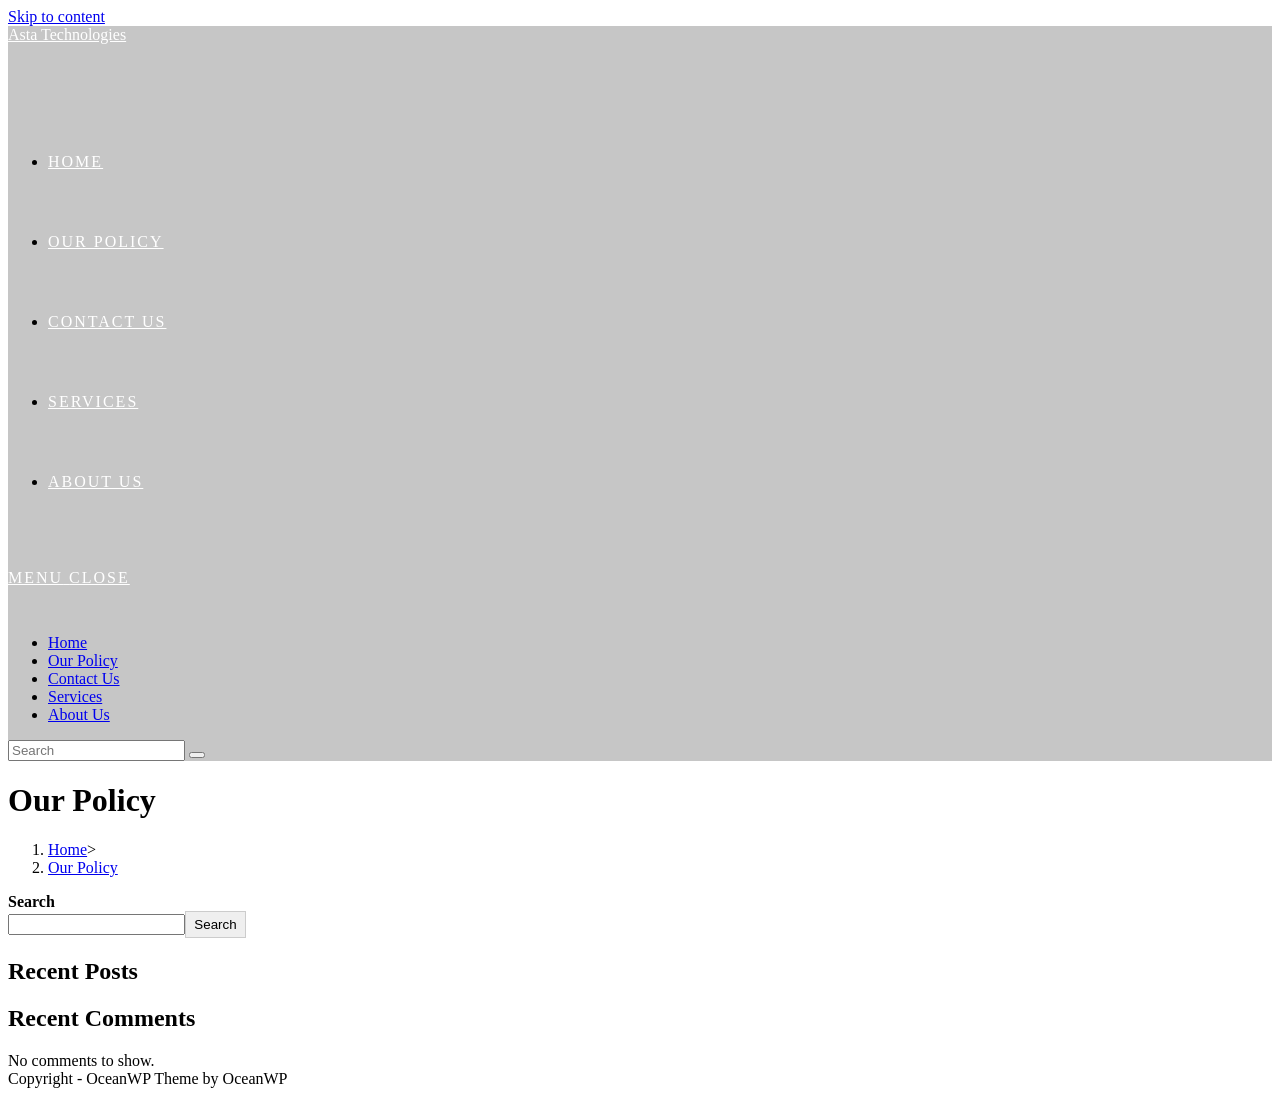
<file: our-policy/index.html>
<!DOCTYPE html>
<html class="html" lang="en-US">
<head>
	<meta charset="UTF-8">
	

	<title>Our Policy – Asta Technologies</title>
<meta name="robots" content="max-image-preview:large">
<meta name="viewport" content="width=device-width, initial-scale=1">

<link rel="stylesheet" id="wp-block-library-css" href="https://kalamohammedbello.github.io/astatechnologies/wp-includes/css/dist/block-library/style.min.css" media="all">
<style id="wp-block-library-theme-inline-css">
.wp-block-audio figcaption{color:#555;font-size:13px;text-align:center}.is-dark-theme .wp-block-audio figcaption{color:hsla(0,0%,100%,.65)}.wp-block-audio{margin:0 0 1em}.wp-block-code{border:1px solid #ccc;border-radius:4px;font-family:Menlo,Consolas,monaco,monospace;padding:.8em 1em}.wp-block-embed figcaption{color:#555;font-size:13px;text-align:center}.is-dark-theme .wp-block-embed figcaption{color:hsla(0,0%,100%,.65)}.wp-block-embed{margin:0 0 1em}.blocks-gallery-caption{color:#555;font-size:13px;text-align:center}.is-dark-theme .blocks-gallery-caption{color:hsla(0,0%,100%,.65)}.wp-block-image figcaption{color:#555;font-size:13px;text-align:center}.is-dark-theme .wp-block-image figcaption{color:hsla(0,0%,100%,.65)}.wp-block-image{margin:0 0 1em}.wp-block-pullquote{border-top:4px solid;border-bottom:4px solid;margin-bottom:1.75em;color:currentColor}.wp-block-pullquote__citation,.wp-block-pullquote cite,.wp-block-pullquote footer{color:currentColor;text-transform:uppercase;font-size:.8125em;font-style:normal}.wp-block-quote{border-left:.25em solid;margin:0 0 1.75em;padding-left:1em}.wp-block-quote cite,.wp-block-quote footer{color:currentColor;font-size:.8125em;position:relative;font-style:normal}.wp-block-quote.has-text-align-right{border-left:none;border-right:.25em solid;padding-left:0;padding-right:1em}.wp-block-quote.has-text-align-center{border:none;padding-left:0}.wp-block-quote.is-large,.wp-block-quote.is-style-large,.wp-block-quote.is-style-plain{border:none}.wp-block-search .wp-block-search__label{font-weight:700}.wp-block-search__button{border:1px solid #ccc;padding:.375em .625em}:where(.wp-block-group.has-background){padding:1.25em 2.375em}.wp-block-separator.has-css-opacity{opacity:.4}.wp-block-separator{border:none;border-bottom:2px solid;margin-left:auto;margin-right:auto}.wp-block-separator.has-alpha-channel-opacity{opacity:1}.wp-block-separator:not(.is-style-wide):not(.is-style-dots){width:100px}.wp-block-separator.has-background:not(.is-style-dots){border-bottom:none;height:1px}.wp-block-separator.has-background:not(.is-style-wide):not(.is-style-dots){height:2px}.wp-block-table{margin:"0 0 1em 0"}.wp-block-table thead{border-bottom:3px solid}.wp-block-table tfoot{border-top:3px solid}.wp-block-table td,.wp-block-table th{word-break:normal}.wp-block-table figcaption{color:#555;font-size:13px;text-align:center}.is-dark-theme .wp-block-table figcaption{color:hsla(0,0%,100%,.65)}.wp-block-video figcaption{color:#555;font-size:13px;text-align:center}.is-dark-theme .wp-block-video figcaption{color:hsla(0,0%,100%,.65)}.wp-block-video{margin:0 0 1em}.wp-block-template-part.has-background{padding:1.25em 2.375em;margin-top:0;margin-bottom:0}
</style>
<link rel="stylesheet" id="classic-theme-styles-css" href="https://kalamohammedbello.github.io/astatechnologies/wp-includes/css/classic-themes.min.css" media="all">
<style id="global-styles-inline-css">
body{--wp--preset--color--black: #000000;--wp--preset--color--cyan-bluish-gray: #abb8c3;--wp--preset--color--white: #ffffff;--wp--preset--color--pale-pink: #f78da7;--wp--preset--color--vivid-red: #cf2e2e;--wp--preset--color--luminous-vivid-orange: #ff6900;--wp--preset--color--luminous-vivid-amber: #fcb900;--wp--preset--color--light-green-cyan: #7bdcb5;--wp--preset--color--vivid-green-cyan: #00d084;--wp--preset--color--pale-cyan-blue: #8ed1fc;--wp--preset--color--vivid-cyan-blue: #0693e3;--wp--preset--color--vivid-purple: #9b51e0;--wp--preset--gradient--vivid-cyan-blue-to-vivid-purple: linear-gradient(135deg,rgba(6,147,227,1) 0%,rgb(155,81,224) 100%);--wp--preset--gradient--light-green-cyan-to-vivid-green-cyan: linear-gradient(135deg,rgb(122,220,180) 0%,rgb(0,208,130) 100%);--wp--preset--gradient--luminous-vivid-amber-to-luminous-vivid-orange: linear-gradient(135deg,rgba(252,185,0,1) 0%,rgba(255,105,0,1) 100%);--wp--preset--gradient--luminous-vivid-orange-to-vivid-red: linear-gradient(135deg,rgba(255,105,0,1) 0%,rgb(207,46,46) 100%);--wp--preset--gradient--very-light-gray-to-cyan-bluish-gray: linear-gradient(135deg,rgb(238,238,238) 0%,rgb(169,184,195) 100%);--wp--preset--gradient--cool-to-warm-spectrum: linear-gradient(135deg,rgb(74,234,220) 0%,rgb(151,120,209) 20%,rgb(207,42,186) 40%,rgb(238,44,130) 60%,rgb(251,105,98) 80%,rgb(254,248,76) 100%);--wp--preset--gradient--blush-light-purple: linear-gradient(135deg,rgb(255,206,236) 0%,rgb(152,150,240) 100%);--wp--preset--gradient--blush-bordeaux: linear-gradient(135deg,rgb(254,205,165) 0%,rgb(254,45,45) 50%,rgb(107,0,62) 100%);--wp--preset--gradient--luminous-dusk: linear-gradient(135deg,rgb(255,203,112) 0%,rgb(199,81,192) 50%,rgb(65,88,208) 100%);--wp--preset--gradient--pale-ocean: linear-gradient(135deg,rgb(255,245,203) 0%,rgb(182,227,212) 50%,rgb(51,167,181) 100%);--wp--preset--gradient--electric-grass: linear-gradient(135deg,rgb(202,248,128) 0%,rgb(113,206,126) 100%);--wp--preset--gradient--midnight: linear-gradient(135deg,rgb(2,3,129) 0%,rgb(40,116,252) 100%);--wp--preset--duotone--dark-grayscale: url('#wp-duotone-dark-grayscale');--wp--preset--duotone--grayscale: url('#wp-duotone-grayscale');--wp--preset--duotone--purple-yellow: url('#wp-duotone-purple-yellow');--wp--preset--duotone--blue-red: url('#wp-duotone-blue-red');--wp--preset--duotone--midnight: url('#wp-duotone-midnight');--wp--preset--duotone--magenta-yellow: url('#wp-duotone-magenta-yellow');--wp--preset--duotone--purple-green: url('#wp-duotone-purple-green');--wp--preset--duotone--blue-orange: url('#wp-duotone-blue-orange');--wp--preset--font-size--small: 13px;--wp--preset--font-size--medium: 20px;--wp--preset--font-size--large: 36px;--wp--preset--font-size--x-large: 42px;--wp--preset--spacing--20: 0.44rem;--wp--preset--spacing--30: 0.67rem;--wp--preset--spacing--40: 1rem;--wp--preset--spacing--50: 1.5rem;--wp--preset--spacing--60: 2.25rem;--wp--preset--spacing--70: 3.38rem;--wp--preset--spacing--80: 5.06rem;}:where(.is-layout-flex){gap: 0.5em;}body .is-layout-flow > .alignleft{float: left;margin-inline-start: 0;margin-inline-end: 2em;}body .is-layout-flow > .alignright{float: right;margin-inline-start: 2em;margin-inline-end: 0;}body .is-layout-flow > .aligncenter{margin-left: auto !important;margin-right: auto !important;}body .is-layout-constrained > .alignleft{float: left;margin-inline-start: 0;margin-inline-end: 2em;}body .is-layout-constrained > .alignright{float: right;margin-inline-start: 2em;margin-inline-end: 0;}body .is-layout-constrained > .aligncenter{margin-left: auto !important;margin-right: auto !important;}body .is-layout-constrained > :where(:not(.alignleft):not(.alignright):not(.alignfull)){max-width: var(--wp--style--global--content-size);margin-left: auto !important;margin-right: auto !important;}body .is-layout-constrained > .alignwide{max-width: var(--wp--style--global--wide-size);}body .is-layout-flex{display: flex;}body .is-layout-flex{flex-wrap: wrap;align-items: center;}body .is-layout-flex > *{margin: 0;}:where(.wp-block-columns.is-layout-flex){gap: 2em;}.has-black-color{color: var(--wp--preset--color--black) !important;}.has-cyan-bluish-gray-color{color: var(--wp--preset--color--cyan-bluish-gray) !important;}.has-white-color{color: var(--wp--preset--color--white) !important;}.has-pale-pink-color{color: var(--wp--preset--color--pale-pink) !important;}.has-vivid-red-color{color: var(--wp--preset--color--vivid-red) !important;}.has-luminous-vivid-orange-color{color: var(--wp--preset--color--luminous-vivid-orange) !important;}.has-luminous-vivid-amber-color{color: var(--wp--preset--color--luminous-vivid-amber) !important;}.has-light-green-cyan-color{color: var(--wp--preset--color--light-green-cyan) !important;}.has-vivid-green-cyan-color{color: var(--wp--preset--color--vivid-green-cyan) !important;}.has-pale-cyan-blue-color{color: var(--wp--preset--color--pale-cyan-blue) !important;}.has-vivid-cyan-blue-color{color: var(--wp--preset--color--vivid-cyan-blue) !important;}.has-vivid-purple-color{color: var(--wp--preset--color--vivid-purple) !important;}.has-black-background-color{background-color: var(--wp--preset--color--black) !important;}.has-cyan-bluish-gray-background-color{background-color: var(--wp--preset--color--cyan-bluish-gray) !important;}.has-white-background-color{background-color: var(--wp--preset--color--white) !important;}.has-pale-pink-background-color{background-color: var(--wp--preset--color--pale-pink) !important;}.has-vivid-red-background-color{background-color: var(--wp--preset--color--vivid-red) !important;}.has-luminous-vivid-orange-background-color{background-color: var(--wp--preset--color--luminous-vivid-orange) !important;}.has-luminous-vivid-amber-background-color{background-color: var(--wp--preset--color--luminous-vivid-amber) !important;}.has-light-green-cyan-background-color{background-color: var(--wp--preset--color--light-green-cyan) !important;}.has-vivid-green-cyan-background-color{background-color: var(--wp--preset--color--vivid-green-cyan) !important;}.has-pale-cyan-blue-background-color{background-color: var(--wp--preset--color--pale-cyan-blue) !important;}.has-vivid-cyan-blue-background-color{background-color: var(--wp--preset--color--vivid-cyan-blue) !important;}.has-vivid-purple-background-color{background-color: var(--wp--preset--color--vivid-purple) !important;}.has-black-border-color{border-color: var(--wp--preset--color--black) !important;}.has-cyan-bluish-gray-border-color{border-color: var(--wp--preset--color--cyan-bluish-gray) !important;}.has-white-border-color{border-color: var(--wp--preset--color--white) !important;}.has-pale-pink-border-color{border-color: var(--wp--preset--color--pale-pink) !important;}.has-vivid-red-border-color{border-color: var(--wp--preset--color--vivid-red) !important;}.has-luminous-vivid-orange-border-color{border-color: var(--wp--preset--color--luminous-vivid-orange) !important;}.has-luminous-vivid-amber-border-color{border-color: var(--wp--preset--color--luminous-vivid-amber) !important;}.has-light-green-cyan-border-color{border-color: var(--wp--preset--color--light-green-cyan) !important;}.has-vivid-green-cyan-border-color{border-color: var(--wp--preset--color--vivid-green-cyan) !important;}.has-pale-cyan-blue-border-color{border-color: var(--wp--preset--color--pale-cyan-blue) !important;}.has-vivid-cyan-blue-border-color{border-color: var(--wp--preset--color--vivid-cyan-blue) !important;}.has-vivid-purple-border-color{border-color: var(--wp--preset--color--vivid-purple) !important;}.has-vivid-cyan-blue-to-vivid-purple-gradient-background{background: var(--wp--preset--gradient--vivid-cyan-blue-to-vivid-purple) !important;}.has-light-green-cyan-to-vivid-green-cyan-gradient-background{background: var(--wp--preset--gradient--light-green-cyan-to-vivid-green-cyan) !important;}.has-luminous-vivid-amber-to-luminous-vivid-orange-gradient-background{background: var(--wp--preset--gradient--luminous-vivid-amber-to-luminous-vivid-orange) !important;}.has-luminous-vivid-orange-to-vivid-red-gradient-background{background: var(--wp--preset--gradient--luminous-vivid-orange-to-vivid-red) !important;}.has-very-light-gray-to-cyan-bluish-gray-gradient-background{background: var(--wp--preset--gradient--very-light-gray-to-cyan-bluish-gray) !important;}.has-cool-to-warm-spectrum-gradient-background{background: var(--wp--preset--gradient--cool-to-warm-spectrum) !important;}.has-blush-light-purple-gradient-background{background: var(--wp--preset--gradient--blush-light-purple) !important;}.has-blush-bordeaux-gradient-background{background: var(--wp--preset--gradient--blush-bordeaux) !important;}.has-luminous-dusk-gradient-background{background: var(--wp--preset--gradient--luminous-dusk) !important;}.has-pale-ocean-gradient-background{background: var(--wp--preset--gradient--pale-ocean) !important;}.has-electric-grass-gradient-background{background: var(--wp--preset--gradient--electric-grass) !important;}.has-midnight-gradient-background{background: var(--wp--preset--gradient--midnight) !important;}.has-small-font-size{font-size: var(--wp--preset--font-size--small) !important;}.has-medium-font-size{font-size: var(--wp--preset--font-size--medium) !important;}.has-large-font-size{font-size: var(--wp--preset--font-size--large) !important;}.has-x-large-font-size{font-size: var(--wp--preset--font-size--x-large) !important;}
.wp-block-navigation a:where(:not(.wp-element-button)){color: inherit;}
:where(.wp-block-columns.is-layout-flex){gap: 2em;}
.wp-block-pullquote{font-size: 1.5em;line-height: 1.6;}
</style>
<link rel="stylesheet" id="font-awesome-css" href="https://kalamohammedbello.github.io/astatechnologies/wp-content/themes/oceanwp/assets/fonts/fontawesome/css/all.min.css" media="all">
<link rel="stylesheet" id="simple-line-icons-css" href="https://kalamohammedbello.github.io/astatechnologies/wp-content/themes/oceanwp/assets/css/third/simple-line-icons.min.css" media="all">
<link rel="stylesheet" id="oceanwp-style-css" href="https://kalamohammedbello.github.io/astatechnologies/wp-content/themes/oceanwp/assets/css/style.min.css" media="all">
<link rel="stylesheet" id="oceanwp-google-font-permanent-marker-css" href="https://kalamohammedbello.github.io/astatechnologies/wp-content/uploads/oceanwp-webfonts-css/21a8b7b8cc7bffe49a634c4d44de543d.css" media="all">
<link rel="stylesheet" id="oe-widgets-style-css" href="https://kalamohammedbello.github.io/astatechnologies/wp-content/plugins/ocean-extra/assets/css/widgets.css" media="all">
<script src="https://kalamohammedbello.github.io/astatechnologies/wp-includes/js/jquery/jquery.min.js" id="jquery-core-js"></script>
<script src="https://kalamohammedbello.github.io/astatechnologies/wp-includes/js/jquery/jquery-migrate.min.js" id="jquery-migrate-js"></script>







<style type="text/css">
/* Header CSS */#site-logo #site-logo-inner,.oceanwp-social-menu .social-menu-inner,#site-header.full_screen-header .menu-bar-inner,.after-header-content .after-header-content-inner{height:80px}#site-navigation-wrap .dropdown-menu >li >a,.oceanwp-mobile-menu-icon a,.mobile-menu-close,.after-header-content-inner >a{line-height:80px}#site-header,.has-transparent-header .is-sticky #site-header,.has-vh-transparent .is-sticky #site-header.vertical-header,#searchform-header-replace{background-color:#212121}#site-header.transparent-header{background-color:rgba(10,10,10,0.23)}#site-header.has-header-media .overlay-header-media{background-color:rgba(0,0,0,0.5)}#site-logo a.site-logo-text{color:#ffffff}#site-logo a.site-logo-text:hover{color:#000000}#site-navigation-wrap .dropdown-menu >li >a,.oceanwp-mobile-menu-icon a,#searchform-header-replace-close{color:#ffffff}#site-navigation-wrap .dropdown-menu >li >a .owp-icon use,.oceanwp-mobile-menu-icon a .owp-icon use,#searchform-header-replace-close .owp-icon use{stroke:#ffffff}#site-navigation-wrap .dropdown-menu >li >a:hover,.oceanwp-mobile-menu-icon a:hover,#searchform-header-replace-close:hover{color:#fff8c1}#site-navigation-wrap .dropdown-menu >li >a:hover .owp-icon use,.oceanwp-mobile-menu-icon a:hover .owp-icon use,#searchform-header-replace-close:hover .owp-icon use{stroke:#fff8c1}#site-navigation-wrap .dropdown-menu >.current-menu-item >a,#site-navigation-wrap .dropdown-menu >.current-menu-ancestor >a,#site-navigation-wrap .dropdown-menu >.current-menu-item >a:hover,#site-navigation-wrap .dropdown-menu >.current-menu-ancestor >a:hover{color:#ffffff}/* Typography CSS */#site-logo a.site-logo-text{font-family:Permanent Marker}#site-navigation-wrap .dropdown-menu >li >a,#site-header.full_screen-header .fs-dropdown-menu >li >a,#site-header.top-header #site-navigation-wrap .dropdown-menu >li >a,#site-header.center-header #site-navigation-wrap .dropdown-menu >li >a,#site-header.medium-header #site-navigation-wrap .dropdown-menu >li >a,.oceanwp-mobile-menu-icon a{letter-spacing:2px;text-transform:uppercase}
</style></head>

<body class="page-template-default page page-id-18 wp-embed-responsive oceanwp-theme dropdown-mobile has-transparent-header no-header-border default-breakpoint has-sidebar content-right-sidebar has-breadcrumbs elementor-default elementor-kit-28" itemscope="itemscope" itemtype="https://schema.org/WebPage">

	<svg xmlns="http://www.w3.org/2000/svg" viewbox="0 0 0 0" width="0" height="0" focusable="false" role="none" style="visibility: hidden; position: absolute; left: -9999px; overflow: hidden;"><defs><filter id="wp-duotone-dark-grayscale"><fecolormatrix color-interpolation-filters="sRGB" type="matrix" values=" .299 .587 .114 0 0 .299 .587 .114 0 0 .299 .587 .114 0 0 .299 .587 .114 0 0 "></fecolormatrix><fecomponenttransfer color-interpolation-filters="sRGB"><fefuncr type="table" tablevalues="0 0.49803921568627"></fefuncr><fefuncg type="table" tablevalues="0 0.49803921568627"></fefuncg><fefuncb type="table" tablevalues="0 0.49803921568627"></fefuncb><fefunca type="table" tablevalues="1 1"></fefunca></fecomponenttransfer><fecomposite in2="SourceGraphic" operator="in"></fecomposite></filter></defs></svg><svg xmlns="http://www.w3.org/2000/svg" viewbox="0 0 0 0" width="0" height="0" focusable="false" role="none" style="visibility: hidden; position: absolute; left: -9999px; overflow: hidden;"><defs><filter id="wp-duotone-grayscale"><fecolormatrix color-interpolation-filters="sRGB" type="matrix" values=" .299 .587 .114 0 0 .299 .587 .114 0 0 .299 .587 .114 0 0 .299 .587 .114 0 0 "></fecolormatrix><fecomponenttransfer color-interpolation-filters="sRGB"><fefuncr type="table" tablevalues="0 1"></fefuncr><fefuncg type="table" tablevalues="0 1"></fefuncg><fefuncb type="table" tablevalues="0 1"></fefuncb><fefunca type="table" tablevalues="1 1"></fefunca></fecomponenttransfer><fecomposite in2="SourceGraphic" operator="in"></fecomposite></filter></defs></svg><svg xmlns="http://www.w3.org/2000/svg" viewbox="0 0 0 0" width="0" height="0" focusable="false" role="none" style="visibility: hidden; position: absolute; left: -9999px; overflow: hidden;"><defs><filter id="wp-duotone-purple-yellow"><fecolormatrix color-interpolation-filters="sRGB" type="matrix" values=" .299 .587 .114 0 0 .299 .587 .114 0 0 .299 .587 .114 0 0 .299 .587 .114 0 0 "></fecolormatrix><fecomponenttransfer color-interpolation-filters="sRGB"><fefuncr type="table" tablevalues="0.54901960784314 0.98823529411765"></fefuncr><fefuncg type="table" tablevalues="0 1"></fefuncg><fefuncb type="table" tablevalues="0.71764705882353 0.25490196078431"></fefuncb><fefunca type="table" tablevalues="1 1"></fefunca></fecomponenttransfer><fecomposite in2="SourceGraphic" operator="in"></fecomposite></filter></defs></svg><svg xmlns="http://www.w3.org/2000/svg" viewbox="0 0 0 0" width="0" height="0" focusable="false" role="none" style="visibility: hidden; position: absolute; left: -9999px; overflow: hidden;"><defs><filter id="wp-duotone-blue-red"><fecolormatrix color-interpolation-filters="sRGB" type="matrix" values=" .299 .587 .114 0 0 .299 .587 .114 0 0 .299 .587 .114 0 0 .299 .587 .114 0 0 "></fecolormatrix><fecomponenttransfer color-interpolation-filters="sRGB"><fefuncr type="table" tablevalues="0 1"></fefuncr><fefuncg type="table" tablevalues="0 0.27843137254902"></fefuncg><fefuncb type="table" tablevalues="0.5921568627451 0.27843137254902"></fefuncb><fefunca type="table" tablevalues="1 1"></fefunca></fecomponenttransfer><fecomposite in2="SourceGraphic" operator="in"></fecomposite></filter></defs></svg><svg xmlns="http://www.w3.org/2000/svg" viewbox="0 0 0 0" width="0" height="0" focusable="false" role="none" style="visibility: hidden; position: absolute; left: -9999px; overflow: hidden;"><defs><filter id="wp-duotone-midnight"><fecolormatrix color-interpolation-filters="sRGB" type="matrix" values=" .299 .587 .114 0 0 .299 .587 .114 0 0 .299 .587 .114 0 0 .299 .587 .114 0 0 "></fecolormatrix><fecomponenttransfer color-interpolation-filters="sRGB"><fefuncr type="table" tablevalues="0 0"></fefuncr><fefuncg type="table" tablevalues="0 0.64705882352941"></fefuncg><fefuncb type="table" tablevalues="0 1"></fefuncb><fefunca type="table" tablevalues="1 1"></fefunca></fecomponenttransfer><fecomposite in2="SourceGraphic" operator="in"></fecomposite></filter></defs></svg><svg xmlns="http://www.w3.org/2000/svg" viewbox="0 0 0 0" width="0" height="0" focusable="false" role="none" style="visibility: hidden; position: absolute; left: -9999px; overflow: hidden;"><defs><filter id="wp-duotone-magenta-yellow"><fecolormatrix color-interpolation-filters="sRGB" type="matrix" values=" .299 .587 .114 0 0 .299 .587 .114 0 0 .299 .587 .114 0 0 .299 .587 .114 0 0 "></fecolormatrix><fecomponenttransfer color-interpolation-filters="sRGB"><fefuncr type="table" tablevalues="0.78039215686275 1"></fefuncr><fefuncg type="table" tablevalues="0 0.94901960784314"></fefuncg><fefuncb type="table" tablevalues="0.35294117647059 0.47058823529412"></fefuncb><fefunca type="table" tablevalues="1 1"></fefunca></fecomponenttransfer><fecomposite in2="SourceGraphic" operator="in"></fecomposite></filter></defs></svg><svg xmlns="http://www.w3.org/2000/svg" viewbox="0 0 0 0" width="0" height="0" focusable="false" role="none" style="visibility: hidden; position: absolute; left: -9999px; overflow: hidden;"><defs><filter id="wp-duotone-purple-green"><fecolormatrix color-interpolation-filters="sRGB" type="matrix" values=" .299 .587 .114 0 0 .299 .587 .114 0 0 .299 .587 .114 0 0 .299 .587 .114 0 0 "></fecolormatrix><fecomponenttransfer color-interpolation-filters="sRGB"><fefuncr type="table" tablevalues="0.65098039215686 0.40392156862745"></fefuncr><fefuncg type="table" tablevalues="0 1"></fefuncg><fefuncb type="table" tablevalues="0.44705882352941 0.4"></fefuncb><fefunca type="table" tablevalues="1 1"></fefunca></fecomponenttransfer><fecomposite in2="SourceGraphic" operator="in"></fecomposite></filter></defs></svg><svg xmlns="http://www.w3.org/2000/svg" viewbox="0 0 0 0" width="0" height="0" focusable="false" role="none" style="visibility: hidden; position: absolute; left: -9999px; overflow: hidden;"><defs><filter id="wp-duotone-blue-orange"><fecolormatrix color-interpolation-filters="sRGB" type="matrix" values=" .299 .587 .114 0 0 .299 .587 .114 0 0 .299 .587 .114 0 0 .299 .587 .114 0 0 "></fecolormatrix><fecomponenttransfer color-interpolation-filters="sRGB"><fefuncr type="table" tablevalues="0.098039215686275 1"></fefuncr><fefuncg type="table" tablevalues="0 0.66274509803922"></fefuncg><fefuncb type="table" tablevalues="0.84705882352941 0.41960784313725"></fefuncb><fefunca type="table" tablevalues="1 1"></fefunca></fecomponenttransfer><fecomposite in2="SourceGraphic" operator="in"></fecomposite></filter></defs></svg>
	
	<div id="outer-wrap" class="site clr">

		<a class="skip-link screen-reader-text" href="#main">Skip to content</a>

		
		<div id="wrap" class="clr">

			
				<div id="transparent-header-wrap" class="clr">
	
<header id="site-header" class="transparent-header clr" data-height="80" itemscope="itemscope" itemtype="https://schema.org/WPHeader" role="banner">

	
					
			<div id="site-header-inner" class="clr container">

				
				

<div id="site-logo" class="clr" itemscope itemtype="https://schema.org/Brand">

	
	<div id="site-logo-inner" class="clr">

						<a href="https://kalamohammedbello.github.io/astatechnologies/" rel="home" class="site-title site-logo-text">Asta Technologies</a>
				
	</div>

	
	
</div>

			<div id="site-navigation-wrap" class="clr">
			
			
			
			<nav id="site-navigation" class="navigation main-navigation clr" itemscope="itemscope" itemtype="https://schema.org/SiteNavigationElement" role="navigation">

				<ul id="menu-main" class="main-menu dropdown-menu sf-menu"><li id="menu-item-21" class="menu-item menu-item-type-custom menu-item-object-custom menu-item-home menu-item-21"><a href="https://kalamohammedbello.github.io/astatechnologies" class="menu-link"><span class="text-wrap">Home</span></a></li><li id="menu-item-22" class="menu-item menu-item-type-post_type menu-item-object-page current-menu-item page_item page-item-18 current_page_item menu-item-22"><a href="https://kalamohammedbello.github.io/astatechnologies/our-policy/" class="menu-link"><span class="text-wrap">Our Policy</span></a></li><li id="menu-item-23" class="menu-item menu-item-type-post_type menu-item-object-page menu-item-23"><a href="https://kalamohammedbello.github.io/astatechnologies/contact-us/" class="menu-link"><span class="text-wrap">Contact Us</span></a></li><li id="menu-item-24" class="menu-item menu-item-type-post_type menu-item-object-page menu-item-24"><a href="https://kalamohammedbello.github.io/astatechnologies/services/" class="menu-link"><span class="text-wrap">Services</span></a></li><li id="menu-item-25" class="menu-item menu-item-type-post_type menu-item-object-page menu-item-25"><a href="https://kalamohammedbello.github.io/astatechnologies/about-us/" class="menu-link"><span class="text-wrap">About Us</span></a></li></ul>
			</nav>

			
			
					</div>
			
		
	
				
	
	<div class="oceanwp-mobile-menu-icon clr mobile-right">

		
		
		
		<a href="#" class="mobile-menu" aria-label="Mobile Menu">
							<i class="fa fa-bars" aria-hidden="true"></i>
								<span class="oceanwp-text">Menu</span>
				<span class="oceanwp-close-text">Close</span>
						</a>

		
		
		
	</div>

	

			</div>

			
<div id="mobile-dropdown" class="clr">

	<nav class="clr" itemscope="itemscope" itemtype="https://schema.org/SiteNavigationElement">

		<ul id="menu-main-1" class="menu"><li class="menu-item menu-item-type-custom menu-item-object-custom menu-item-home menu-item-21"><a href="https://kalamohammedbello.github.io/astatechnologies">Home</a></li>
<li class="menu-item menu-item-type-post_type menu-item-object-page current-menu-item page_item page-item-18 current_page_item menu-item-22"><a href="https://kalamohammedbello.github.io/astatechnologies/our-policy/" aria-current="page">Our Policy</a></li>
<li class="menu-item menu-item-type-post_type menu-item-object-page menu-item-23"><a href="https://kalamohammedbello.github.io/astatechnologies/contact-us/">Contact Us</a></li>
<li class="menu-item menu-item-type-post_type menu-item-object-page menu-item-24"><a href="https://kalamohammedbello.github.io/astatechnologies/services/">Services</a></li>
<li class="menu-item menu-item-type-post_type menu-item-object-page menu-item-25"><a href="https://kalamohammedbello.github.io/astatechnologies/about-us/">About Us</a></li>
</ul>
<div id="mobile-menu-search" class="clr">
	<form aria-label="Search this website" method="get" action="https://kalamohammedbello.github.io/astatechnologies/" class="mobile-searchform">
		<input aria-label="Insert search query" value="" class="field" id="ocean-mobile-search-1" type="search" name="s" autocomplete="off" placeholder="Search">
		<button aria-label="Submit search" type="submit" class="searchform-submit">
			<i class=" icon-magnifier" aria-hidden="true" role="img"></i>		</button>
					</form>
</div>

	</nav>

</div>

			
			
		
		
</header>

	</div>
	
			
			<main id="main" class="site-main clr" role="main">

				

<header class="page-header">

	
	<div class="container clr page-header-inner">

		
			<h1 class="page-header-title clr" itemprop="headline">Our Policy</h1>

			
		
		<nav aria-label="Breadcrumbs" class="site-breadcrumbs clr position-" itemprop="breadcrumb"><ol class="trail-items" itemscope itemtype="http://schema.org/BreadcrumbList"><meta name="numberOfItems" content="2"><meta name="itemListOrder" content="Ascending"><li class="trail-item trail-begin" itemprop="itemListElement" itemscope itemtype="https://schema.org/ListItem"><a href="https://kalamohammedbello.github.io/astatechnologies" rel="home" aria-label="Home" itemtype="https://schema.org/Thing" itemprop="item"><span itemprop="name"><i class=" icon-home" aria-hidden="true" role="img"></i><span class="breadcrumb-home has-icon">Home</span></span></a><span class="breadcrumb-sep">></span><meta content="1" itemprop="position"></li><li class="trail-item trail-end" itemprop="itemListElement" itemscope itemtype="https://schema.org/ListItem"><a href="https://kalamohammedbello.github.io/astatechnologies/our-policy/" itemtype="https://schema.org/Thing" itemprop="item"><span itemprop="name">Our Policy</span></a><meta content="2" itemprop="position"></li></ol></nav>
	</div>

	
	
</header>


	
	<div id="content-wrap" class="container clr">

		
		<div id="primary" class="content-area clr">

			
			<div id="content" class="site-content clr">

				
				
<article class="single-page-article clr">

	
<div class="entry clr" itemprop="text">

	
	
	
</div>

</article>

				
			</div>

			
		</div>

		

<aside id="right-sidebar" class="sidebar-container widget-area sidebar-primary" itemscope="itemscope" itemtype="https://schema.org/WPSideBar" role="complementary" aria-label="Primary Sidebar">

	
	<div id="right-sidebar-inner" class="clr">

		<div id="block-2" class="sidebar-box widget_block widget_search clr"><form role="search" method="get" action="https://kalamohammedbello.github.io/astatechnologies/" class="wp-block-search__button-outside wp-block-search__text-button wp-block-search"><label for="wp-block-search__input-2" class="wp-block-search__label">Search</label><div class="wp-block-search__inside-wrapper "><input type="search" id="wp-block-search__input-2" class="wp-block-search__input wp-block-search__input" name="s" value="" placeholder="" required><button type="submit" class="wp-block-search__button wp-element-button">Search</button></div></form></div><div id="block-3" class="sidebar-box widget_block clr"><div class="is-layout-flow wp-block-group"><div class="wp-block-group__inner-container"><h2>Recent Posts</h2><ul class="wp-block-latest-posts__list wp-block-latest-posts"></ul></div></div></div><div id="block-4" class="sidebar-box widget_block clr"><div class="is-layout-flow wp-block-group"><div class="wp-block-group__inner-container"><h2>Recent Comments</h2><div class="no-comments wp-block-latest-comments">No comments to show.</div></div></div></div>
	</div>

	
</aside>


	</div>

	

	</main>

	
	
	
		
<footer id="footer" class="site-footer" itemscope="itemscope" itemtype="https://schema.org/WPFooter" role="contentinfo">

	
	<div id="footer-inner" class="clr">

		

<div id="footer-widgets" class="oceanwp-row clr">

	
	<div class="footer-widgets-inner container">

					<div class="footer-box span_1_of_4 col col-1">
							</div>

							<div class="footer-box span_1_of_4 col col-2">
									</div>
				
							<div class="footer-box span_1_of_4 col col-3 ">
									</div>
				
							<div class="footer-box span_1_of_4 col col-4">
									</div>
				
			
	</div>

	
</div>



<div id="footer-bottom" class="clr no-footer-nav">

	
	<div id="footer-bottom-inner" class="container clr">

		
		
			<div id="copyright" class="clr" role="contentinfo">
				Copyright - OceanWP Theme by OceanWP			</div>

			
	</div>

	
</div>


	</div>

	
</footer>

	
	
</div>


</div>



<a aria-label="Scroll to the top of the page" href="#" id="scroll-top" class="scroll-top-right"><i class=" fa fa-angle-up" aria-hidden="true" role="img"></i></a>




<script src="https://kalamohammedbello.github.io/astatechnologies/wp-includes/js/imagesloaded.min.js" id="imagesloaded-js"></script>
<script id="oceanwp-main-js-extra">
var oceanwpLocalize = {"nonce":"703f361a97","isRTL":"","menuSearchStyle":"disabled","mobileMenuSearchStyle":"disabled","sidrSource":null,"sidrDisplace":"1","sidrSide":"left","sidrDropdownTarget":"link","verticalHeaderTarget":"link","customSelects":".woocommerce-ordering .orderby, #dropdown_product_cat, .widget_categories select, .widget_archive select, .single-product .variations_form .variations select","ajax_url":"https:\/\/kalamohammedbello.github.io\/astatechnologies\/wp-admin\/admin-ajax.php"};
</script>
<script src="https://kalamohammedbello.github.io/astatechnologies/wp-content/themes/oceanwp/assets/js/theme.min.js" id="oceanwp-main-js"></script>
<script src="https://kalamohammedbello.github.io/astatechnologies/wp-content/themes/oceanwp/assets/js/drop-down-mobile-menu.min.js" id="oceanwp-drop-down-mobile-menu-js"></script>
<script src="https://kalamohammedbello.github.io/astatechnologies/wp-content/themes/oceanwp/assets/js/vendors/magnific-popup.min.js" id="ow-magnific-popup-js"></script>
<script src="https://kalamohammedbello.github.io/astatechnologies/wp-content/themes/oceanwp/assets/js/ow-lightbox.min.js" id="oceanwp-lightbox-js"></script>
<script src="https://kalamohammedbello.github.io/astatechnologies/wp-content/themes/oceanwp/assets/js/vendors/flickity.pkgd.min.js" id="ow-flickity-js"></script>
<script src="https://kalamohammedbello.github.io/astatechnologies/wp-content/themes/oceanwp/assets/js/ow-slider.min.js" id="oceanwp-slider-js"></script>
<script src="https://kalamohammedbello.github.io/astatechnologies/wp-content/themes/oceanwp/assets/js/scroll-effect.min.js" id="oceanwp-scroll-effect-js"></script>
<script src="https://kalamohammedbello.github.io/astatechnologies/wp-content/themes/oceanwp/assets/js/scroll-top.min.js" id="oceanwp-scroll-top-js"></script>
<script src="https://kalamohammedbello.github.io/astatechnologies/wp-content/themes/oceanwp/assets/js/select.min.js" id="oceanwp-select-js"></script>
</body>
</html>
</file>
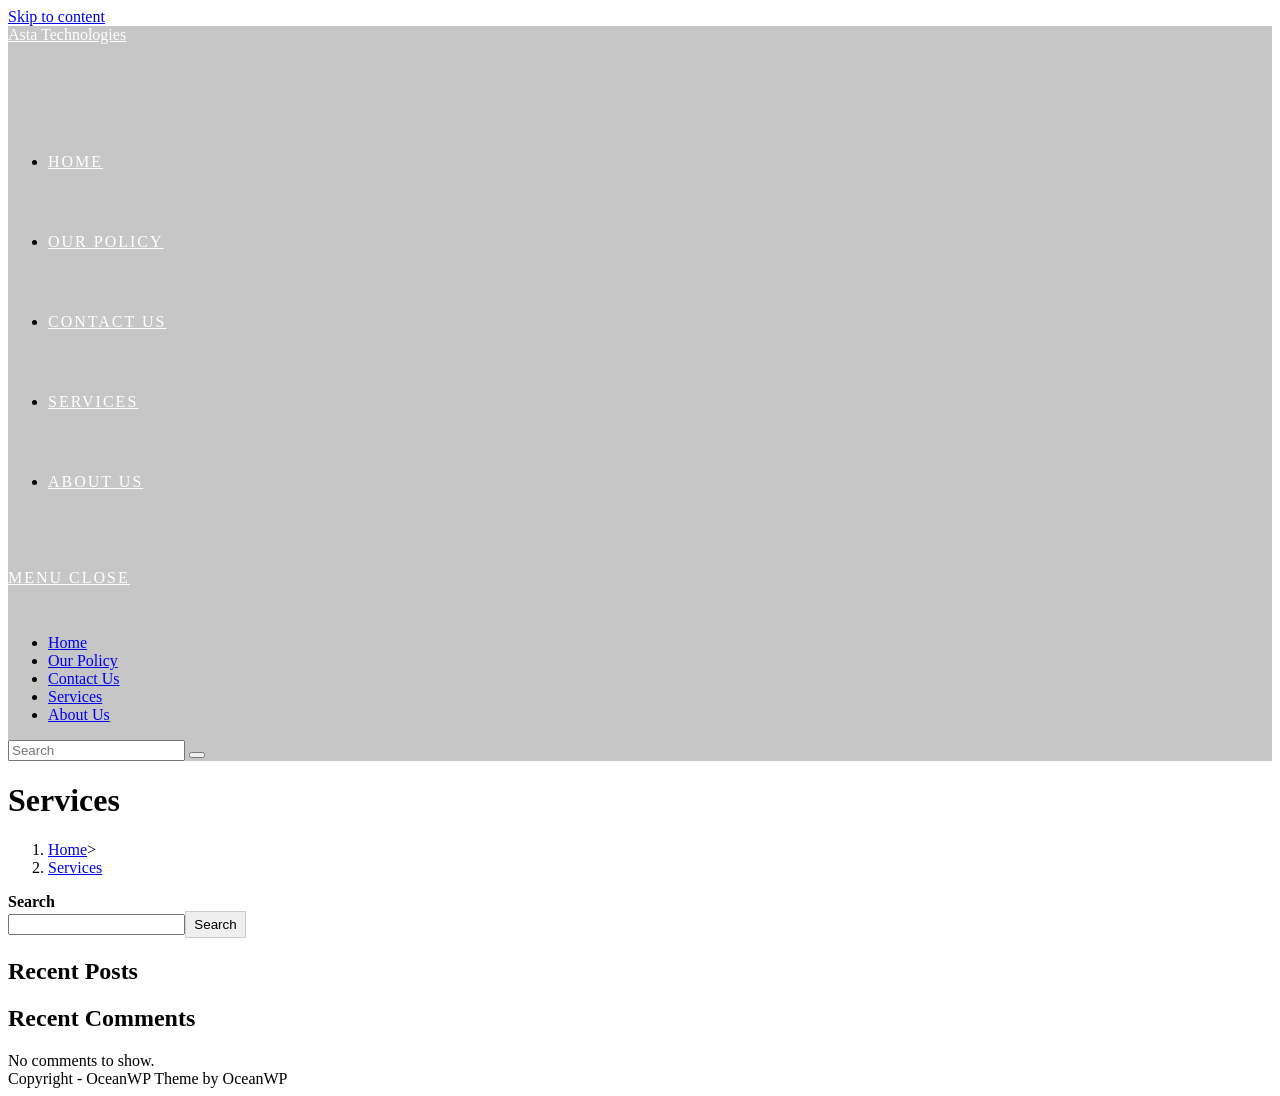
<file: services/index.html>
<!DOCTYPE html>
<html class="html" lang="en-US">
<head>
	<meta charset="UTF-8">
	

	<title>Services – Asta Technologies</title>
<meta name="robots" content="max-image-preview:large">
<meta name="viewport" content="width=device-width, initial-scale=1">

<link rel="stylesheet" id="wp-block-library-css" href="https://kalamohammedbello.github.io/astatechnologies/wp-includes/css/dist/block-library/style.min.css" media="all">
<style id="wp-block-library-theme-inline-css">
.wp-block-audio figcaption{color:#555;font-size:13px;text-align:center}.is-dark-theme .wp-block-audio figcaption{color:hsla(0,0%,100%,.65)}.wp-block-audio{margin:0 0 1em}.wp-block-code{border:1px solid #ccc;border-radius:4px;font-family:Menlo,Consolas,monaco,monospace;padding:.8em 1em}.wp-block-embed figcaption{color:#555;font-size:13px;text-align:center}.is-dark-theme .wp-block-embed figcaption{color:hsla(0,0%,100%,.65)}.wp-block-embed{margin:0 0 1em}.blocks-gallery-caption{color:#555;font-size:13px;text-align:center}.is-dark-theme .blocks-gallery-caption{color:hsla(0,0%,100%,.65)}.wp-block-image figcaption{color:#555;font-size:13px;text-align:center}.is-dark-theme .wp-block-image figcaption{color:hsla(0,0%,100%,.65)}.wp-block-image{margin:0 0 1em}.wp-block-pullquote{border-top:4px solid;border-bottom:4px solid;margin-bottom:1.75em;color:currentColor}.wp-block-pullquote__citation,.wp-block-pullquote cite,.wp-block-pullquote footer{color:currentColor;text-transform:uppercase;font-size:.8125em;font-style:normal}.wp-block-quote{border-left:.25em solid;margin:0 0 1.75em;padding-left:1em}.wp-block-quote cite,.wp-block-quote footer{color:currentColor;font-size:.8125em;position:relative;font-style:normal}.wp-block-quote.has-text-align-right{border-left:none;border-right:.25em solid;padding-left:0;padding-right:1em}.wp-block-quote.has-text-align-center{border:none;padding-left:0}.wp-block-quote.is-large,.wp-block-quote.is-style-large,.wp-block-quote.is-style-plain{border:none}.wp-block-search .wp-block-search__label{font-weight:700}.wp-block-search__button{border:1px solid #ccc;padding:.375em .625em}:where(.wp-block-group.has-background){padding:1.25em 2.375em}.wp-block-separator.has-css-opacity{opacity:.4}.wp-block-separator{border:none;border-bottom:2px solid;margin-left:auto;margin-right:auto}.wp-block-separator.has-alpha-channel-opacity{opacity:1}.wp-block-separator:not(.is-style-wide):not(.is-style-dots){width:100px}.wp-block-separator.has-background:not(.is-style-dots){border-bottom:none;height:1px}.wp-block-separator.has-background:not(.is-style-wide):not(.is-style-dots){height:2px}.wp-block-table{margin:"0 0 1em 0"}.wp-block-table thead{border-bottom:3px solid}.wp-block-table tfoot{border-top:3px solid}.wp-block-table td,.wp-block-table th{word-break:normal}.wp-block-table figcaption{color:#555;font-size:13px;text-align:center}.is-dark-theme .wp-block-table figcaption{color:hsla(0,0%,100%,.65)}.wp-block-video figcaption{color:#555;font-size:13px;text-align:center}.is-dark-theme .wp-block-video figcaption{color:hsla(0,0%,100%,.65)}.wp-block-video{margin:0 0 1em}.wp-block-template-part.has-background{padding:1.25em 2.375em;margin-top:0;margin-bottom:0}
</style>
<link rel="stylesheet" id="classic-theme-styles-css" href="https://kalamohammedbello.github.io/astatechnologies/wp-includes/css/classic-themes.min.css" media="all">
<style id="global-styles-inline-css">
body{--wp--preset--color--black: #000000;--wp--preset--color--cyan-bluish-gray: #abb8c3;--wp--preset--color--white: #ffffff;--wp--preset--color--pale-pink: #f78da7;--wp--preset--color--vivid-red: #cf2e2e;--wp--preset--color--luminous-vivid-orange: #ff6900;--wp--preset--color--luminous-vivid-amber: #fcb900;--wp--preset--color--light-green-cyan: #7bdcb5;--wp--preset--color--vivid-green-cyan: #00d084;--wp--preset--color--pale-cyan-blue: #8ed1fc;--wp--preset--color--vivid-cyan-blue: #0693e3;--wp--preset--color--vivid-purple: #9b51e0;--wp--preset--gradient--vivid-cyan-blue-to-vivid-purple: linear-gradient(135deg,rgba(6,147,227,1) 0%,rgb(155,81,224) 100%);--wp--preset--gradient--light-green-cyan-to-vivid-green-cyan: linear-gradient(135deg,rgb(122,220,180) 0%,rgb(0,208,130) 100%);--wp--preset--gradient--luminous-vivid-amber-to-luminous-vivid-orange: linear-gradient(135deg,rgba(252,185,0,1) 0%,rgba(255,105,0,1) 100%);--wp--preset--gradient--luminous-vivid-orange-to-vivid-red: linear-gradient(135deg,rgba(255,105,0,1) 0%,rgb(207,46,46) 100%);--wp--preset--gradient--very-light-gray-to-cyan-bluish-gray: linear-gradient(135deg,rgb(238,238,238) 0%,rgb(169,184,195) 100%);--wp--preset--gradient--cool-to-warm-spectrum: linear-gradient(135deg,rgb(74,234,220) 0%,rgb(151,120,209) 20%,rgb(207,42,186) 40%,rgb(238,44,130) 60%,rgb(251,105,98) 80%,rgb(254,248,76) 100%);--wp--preset--gradient--blush-light-purple: linear-gradient(135deg,rgb(255,206,236) 0%,rgb(152,150,240) 100%);--wp--preset--gradient--blush-bordeaux: linear-gradient(135deg,rgb(254,205,165) 0%,rgb(254,45,45) 50%,rgb(107,0,62) 100%);--wp--preset--gradient--luminous-dusk: linear-gradient(135deg,rgb(255,203,112) 0%,rgb(199,81,192) 50%,rgb(65,88,208) 100%);--wp--preset--gradient--pale-ocean: linear-gradient(135deg,rgb(255,245,203) 0%,rgb(182,227,212) 50%,rgb(51,167,181) 100%);--wp--preset--gradient--electric-grass: linear-gradient(135deg,rgb(202,248,128) 0%,rgb(113,206,126) 100%);--wp--preset--gradient--midnight: linear-gradient(135deg,rgb(2,3,129) 0%,rgb(40,116,252) 100%);--wp--preset--duotone--dark-grayscale: url('#wp-duotone-dark-grayscale');--wp--preset--duotone--grayscale: url('#wp-duotone-grayscale');--wp--preset--duotone--purple-yellow: url('#wp-duotone-purple-yellow');--wp--preset--duotone--blue-red: url('#wp-duotone-blue-red');--wp--preset--duotone--midnight: url('#wp-duotone-midnight');--wp--preset--duotone--magenta-yellow: url('#wp-duotone-magenta-yellow');--wp--preset--duotone--purple-green: url('#wp-duotone-purple-green');--wp--preset--duotone--blue-orange: url('#wp-duotone-blue-orange');--wp--preset--font-size--small: 13px;--wp--preset--font-size--medium: 20px;--wp--preset--font-size--large: 36px;--wp--preset--font-size--x-large: 42px;--wp--preset--spacing--20: 0.44rem;--wp--preset--spacing--30: 0.67rem;--wp--preset--spacing--40: 1rem;--wp--preset--spacing--50: 1.5rem;--wp--preset--spacing--60: 2.25rem;--wp--preset--spacing--70: 3.38rem;--wp--preset--spacing--80: 5.06rem;}:where(.is-layout-flex){gap: 0.5em;}body .is-layout-flow > .alignleft{float: left;margin-inline-start: 0;margin-inline-end: 2em;}body .is-layout-flow > .alignright{float: right;margin-inline-start: 2em;margin-inline-end: 0;}body .is-layout-flow > .aligncenter{margin-left: auto !important;margin-right: auto !important;}body .is-layout-constrained > .alignleft{float: left;margin-inline-start: 0;margin-inline-end: 2em;}body .is-layout-constrained > .alignright{float: right;margin-inline-start: 2em;margin-inline-end: 0;}body .is-layout-constrained > .aligncenter{margin-left: auto !important;margin-right: auto !important;}body .is-layout-constrained > :where(:not(.alignleft):not(.alignright):not(.alignfull)){max-width: var(--wp--style--global--content-size);margin-left: auto !important;margin-right: auto !important;}body .is-layout-constrained > .alignwide{max-width: var(--wp--style--global--wide-size);}body .is-layout-flex{display: flex;}body .is-layout-flex{flex-wrap: wrap;align-items: center;}body .is-layout-flex > *{margin: 0;}:where(.wp-block-columns.is-layout-flex){gap: 2em;}.has-black-color{color: var(--wp--preset--color--black) !important;}.has-cyan-bluish-gray-color{color: var(--wp--preset--color--cyan-bluish-gray) !important;}.has-white-color{color: var(--wp--preset--color--white) !important;}.has-pale-pink-color{color: var(--wp--preset--color--pale-pink) !important;}.has-vivid-red-color{color: var(--wp--preset--color--vivid-red) !important;}.has-luminous-vivid-orange-color{color: var(--wp--preset--color--luminous-vivid-orange) !important;}.has-luminous-vivid-amber-color{color: var(--wp--preset--color--luminous-vivid-amber) !important;}.has-light-green-cyan-color{color: var(--wp--preset--color--light-green-cyan) !important;}.has-vivid-green-cyan-color{color: var(--wp--preset--color--vivid-green-cyan) !important;}.has-pale-cyan-blue-color{color: var(--wp--preset--color--pale-cyan-blue) !important;}.has-vivid-cyan-blue-color{color: var(--wp--preset--color--vivid-cyan-blue) !important;}.has-vivid-purple-color{color: var(--wp--preset--color--vivid-purple) !important;}.has-black-background-color{background-color: var(--wp--preset--color--black) !important;}.has-cyan-bluish-gray-background-color{background-color: var(--wp--preset--color--cyan-bluish-gray) !important;}.has-white-background-color{background-color: var(--wp--preset--color--white) !important;}.has-pale-pink-background-color{background-color: var(--wp--preset--color--pale-pink) !important;}.has-vivid-red-background-color{background-color: var(--wp--preset--color--vivid-red) !important;}.has-luminous-vivid-orange-background-color{background-color: var(--wp--preset--color--luminous-vivid-orange) !important;}.has-luminous-vivid-amber-background-color{background-color: var(--wp--preset--color--luminous-vivid-amber) !important;}.has-light-green-cyan-background-color{background-color: var(--wp--preset--color--light-green-cyan) !important;}.has-vivid-green-cyan-background-color{background-color: var(--wp--preset--color--vivid-green-cyan) !important;}.has-pale-cyan-blue-background-color{background-color: var(--wp--preset--color--pale-cyan-blue) !important;}.has-vivid-cyan-blue-background-color{background-color: var(--wp--preset--color--vivid-cyan-blue) !important;}.has-vivid-purple-background-color{background-color: var(--wp--preset--color--vivid-purple) !important;}.has-black-border-color{border-color: var(--wp--preset--color--black) !important;}.has-cyan-bluish-gray-border-color{border-color: var(--wp--preset--color--cyan-bluish-gray) !important;}.has-white-border-color{border-color: var(--wp--preset--color--white) !important;}.has-pale-pink-border-color{border-color: var(--wp--preset--color--pale-pink) !important;}.has-vivid-red-border-color{border-color: var(--wp--preset--color--vivid-red) !important;}.has-luminous-vivid-orange-border-color{border-color: var(--wp--preset--color--luminous-vivid-orange) !important;}.has-luminous-vivid-amber-border-color{border-color: var(--wp--preset--color--luminous-vivid-amber) !important;}.has-light-green-cyan-border-color{border-color: var(--wp--preset--color--light-green-cyan) !important;}.has-vivid-green-cyan-border-color{border-color: var(--wp--preset--color--vivid-green-cyan) !important;}.has-pale-cyan-blue-border-color{border-color: var(--wp--preset--color--pale-cyan-blue) !important;}.has-vivid-cyan-blue-border-color{border-color: var(--wp--preset--color--vivid-cyan-blue) !important;}.has-vivid-purple-border-color{border-color: var(--wp--preset--color--vivid-purple) !important;}.has-vivid-cyan-blue-to-vivid-purple-gradient-background{background: var(--wp--preset--gradient--vivid-cyan-blue-to-vivid-purple) !important;}.has-light-green-cyan-to-vivid-green-cyan-gradient-background{background: var(--wp--preset--gradient--light-green-cyan-to-vivid-green-cyan) !important;}.has-luminous-vivid-amber-to-luminous-vivid-orange-gradient-background{background: var(--wp--preset--gradient--luminous-vivid-amber-to-luminous-vivid-orange) !important;}.has-luminous-vivid-orange-to-vivid-red-gradient-background{background: var(--wp--preset--gradient--luminous-vivid-orange-to-vivid-red) !important;}.has-very-light-gray-to-cyan-bluish-gray-gradient-background{background: var(--wp--preset--gradient--very-light-gray-to-cyan-bluish-gray) !important;}.has-cool-to-warm-spectrum-gradient-background{background: var(--wp--preset--gradient--cool-to-warm-spectrum) !important;}.has-blush-light-purple-gradient-background{background: var(--wp--preset--gradient--blush-light-purple) !important;}.has-blush-bordeaux-gradient-background{background: var(--wp--preset--gradient--blush-bordeaux) !important;}.has-luminous-dusk-gradient-background{background: var(--wp--preset--gradient--luminous-dusk) !important;}.has-pale-ocean-gradient-background{background: var(--wp--preset--gradient--pale-ocean) !important;}.has-electric-grass-gradient-background{background: var(--wp--preset--gradient--electric-grass) !important;}.has-midnight-gradient-background{background: var(--wp--preset--gradient--midnight) !important;}.has-small-font-size{font-size: var(--wp--preset--font-size--small) !important;}.has-medium-font-size{font-size: var(--wp--preset--font-size--medium) !important;}.has-large-font-size{font-size: var(--wp--preset--font-size--large) !important;}.has-x-large-font-size{font-size: var(--wp--preset--font-size--x-large) !important;}
.wp-block-navigation a:where(:not(.wp-element-button)){color: inherit;}
:where(.wp-block-columns.is-layout-flex){gap: 2em;}
.wp-block-pullquote{font-size: 1.5em;line-height: 1.6;}
</style>
<link rel="stylesheet" id="font-awesome-css" href="https://kalamohammedbello.github.io/astatechnologies/wp-content/themes/oceanwp/assets/fonts/fontawesome/css/all.min.css" media="all">
<link rel="stylesheet" id="simple-line-icons-css" href="https://kalamohammedbello.github.io/astatechnologies/wp-content/themes/oceanwp/assets/css/third/simple-line-icons.min.css" media="all">
<link rel="stylesheet" id="oceanwp-style-css" href="https://kalamohammedbello.github.io/astatechnologies/wp-content/themes/oceanwp/assets/css/style.min.css" media="all">
<link rel="stylesheet" id="oceanwp-google-font-permanent-marker-css" href="https://kalamohammedbello.github.io/astatechnologies/wp-content/uploads/oceanwp-webfonts-css/21a8b7b8cc7bffe49a634c4d44de543d.css" media="all">
<link rel="stylesheet" id="oe-widgets-style-css" href="https://kalamohammedbello.github.io/astatechnologies/wp-content/plugins/ocean-extra/assets/css/widgets.css" media="all">
<script src="https://kalamohammedbello.github.io/astatechnologies/wp-includes/js/jquery/jquery.min.js" id="jquery-core-js"></script>
<script src="https://kalamohammedbello.github.io/astatechnologies/wp-includes/js/jquery/jquery-migrate.min.js" id="jquery-migrate-js"></script>







<style type="text/css">
/* Header CSS */#site-logo #site-logo-inner,.oceanwp-social-menu .social-menu-inner,#site-header.full_screen-header .menu-bar-inner,.after-header-content .after-header-content-inner{height:80px}#site-navigation-wrap .dropdown-menu >li >a,.oceanwp-mobile-menu-icon a,.mobile-menu-close,.after-header-content-inner >a{line-height:80px}#site-header,.has-transparent-header .is-sticky #site-header,.has-vh-transparent .is-sticky #site-header.vertical-header,#searchform-header-replace{background-color:#212121}#site-header.transparent-header{background-color:rgba(10,10,10,0.23)}#site-header.has-header-media .overlay-header-media{background-color:rgba(0,0,0,0.5)}#site-logo a.site-logo-text{color:#ffffff}#site-logo a.site-logo-text:hover{color:#000000}#site-navigation-wrap .dropdown-menu >li >a,.oceanwp-mobile-menu-icon a,#searchform-header-replace-close{color:#ffffff}#site-navigation-wrap .dropdown-menu >li >a .owp-icon use,.oceanwp-mobile-menu-icon a .owp-icon use,#searchform-header-replace-close .owp-icon use{stroke:#ffffff}#site-navigation-wrap .dropdown-menu >li >a:hover,.oceanwp-mobile-menu-icon a:hover,#searchform-header-replace-close:hover{color:#fff8c1}#site-navigation-wrap .dropdown-menu >li >a:hover .owp-icon use,.oceanwp-mobile-menu-icon a:hover .owp-icon use,#searchform-header-replace-close:hover .owp-icon use{stroke:#fff8c1}#site-navigation-wrap .dropdown-menu >.current-menu-item >a,#site-navigation-wrap .dropdown-menu >.current-menu-ancestor >a,#site-navigation-wrap .dropdown-menu >.current-menu-item >a:hover,#site-navigation-wrap .dropdown-menu >.current-menu-ancestor >a:hover{color:#ffffff}/* Typography CSS */#site-logo a.site-logo-text{font-family:Permanent Marker}#site-navigation-wrap .dropdown-menu >li >a,#site-header.full_screen-header .fs-dropdown-menu >li >a,#site-header.top-header #site-navigation-wrap .dropdown-menu >li >a,#site-header.center-header #site-navigation-wrap .dropdown-menu >li >a,#site-header.medium-header #site-navigation-wrap .dropdown-menu >li >a,.oceanwp-mobile-menu-icon a{letter-spacing:2px;text-transform:uppercase}
</style></head>

<body class="page-template-default page page-id-14 wp-embed-responsive oceanwp-theme dropdown-mobile has-transparent-header no-header-border default-breakpoint has-sidebar content-right-sidebar has-breadcrumbs elementor-default elementor-kit-28" itemscope="itemscope" itemtype="https://schema.org/WebPage">

	<svg xmlns="http://www.w3.org/2000/svg" viewbox="0 0 0 0" width="0" height="0" focusable="false" role="none" style="visibility: hidden; position: absolute; left: -9999px; overflow: hidden;"><defs><filter id="wp-duotone-dark-grayscale"><fecolormatrix color-interpolation-filters="sRGB" type="matrix" values=" .299 .587 .114 0 0 .299 .587 .114 0 0 .299 .587 .114 0 0 .299 .587 .114 0 0 "></fecolormatrix><fecomponenttransfer color-interpolation-filters="sRGB"><fefuncr type="table" tablevalues="0 0.49803921568627"></fefuncr><fefuncg type="table" tablevalues="0 0.49803921568627"></fefuncg><fefuncb type="table" tablevalues="0 0.49803921568627"></fefuncb><fefunca type="table" tablevalues="1 1"></fefunca></fecomponenttransfer><fecomposite in2="SourceGraphic" operator="in"></fecomposite></filter></defs></svg><svg xmlns="http://www.w3.org/2000/svg" viewbox="0 0 0 0" width="0" height="0" focusable="false" role="none" style="visibility: hidden; position: absolute; left: -9999px; overflow: hidden;"><defs><filter id="wp-duotone-grayscale"><fecolormatrix color-interpolation-filters="sRGB" type="matrix" values=" .299 .587 .114 0 0 .299 .587 .114 0 0 .299 .587 .114 0 0 .299 .587 .114 0 0 "></fecolormatrix><fecomponenttransfer color-interpolation-filters="sRGB"><fefuncr type="table" tablevalues="0 1"></fefuncr><fefuncg type="table" tablevalues="0 1"></fefuncg><fefuncb type="table" tablevalues="0 1"></fefuncb><fefunca type="table" tablevalues="1 1"></fefunca></fecomponenttransfer><fecomposite in2="SourceGraphic" operator="in"></fecomposite></filter></defs></svg><svg xmlns="http://www.w3.org/2000/svg" viewbox="0 0 0 0" width="0" height="0" focusable="false" role="none" style="visibility: hidden; position: absolute; left: -9999px; overflow: hidden;"><defs><filter id="wp-duotone-purple-yellow"><fecolormatrix color-interpolation-filters="sRGB" type="matrix" values=" .299 .587 .114 0 0 .299 .587 .114 0 0 .299 .587 .114 0 0 .299 .587 .114 0 0 "></fecolormatrix><fecomponenttransfer color-interpolation-filters="sRGB"><fefuncr type="table" tablevalues="0.54901960784314 0.98823529411765"></fefuncr><fefuncg type="table" tablevalues="0 1"></fefuncg><fefuncb type="table" tablevalues="0.71764705882353 0.25490196078431"></fefuncb><fefunca type="table" tablevalues="1 1"></fefunca></fecomponenttransfer><fecomposite in2="SourceGraphic" operator="in"></fecomposite></filter></defs></svg><svg xmlns="http://www.w3.org/2000/svg" viewbox="0 0 0 0" width="0" height="0" focusable="false" role="none" style="visibility: hidden; position: absolute; left: -9999px; overflow: hidden;"><defs><filter id="wp-duotone-blue-red"><fecolormatrix color-interpolation-filters="sRGB" type="matrix" values=" .299 .587 .114 0 0 .299 .587 .114 0 0 .299 .587 .114 0 0 .299 .587 .114 0 0 "></fecolormatrix><fecomponenttransfer color-interpolation-filters="sRGB"><fefuncr type="table" tablevalues="0 1"></fefuncr><fefuncg type="table" tablevalues="0 0.27843137254902"></fefuncg><fefuncb type="table" tablevalues="0.5921568627451 0.27843137254902"></fefuncb><fefunca type="table" tablevalues="1 1"></fefunca></fecomponenttransfer><fecomposite in2="SourceGraphic" operator="in"></fecomposite></filter></defs></svg><svg xmlns="http://www.w3.org/2000/svg" viewbox="0 0 0 0" width="0" height="0" focusable="false" role="none" style="visibility: hidden; position: absolute; left: -9999px; overflow: hidden;"><defs><filter id="wp-duotone-midnight"><fecolormatrix color-interpolation-filters="sRGB" type="matrix" values=" .299 .587 .114 0 0 .299 .587 .114 0 0 .299 .587 .114 0 0 .299 .587 .114 0 0 "></fecolormatrix><fecomponenttransfer color-interpolation-filters="sRGB"><fefuncr type="table" tablevalues="0 0"></fefuncr><fefuncg type="table" tablevalues="0 0.64705882352941"></fefuncg><fefuncb type="table" tablevalues="0 1"></fefuncb><fefunca type="table" tablevalues="1 1"></fefunca></fecomponenttransfer><fecomposite in2="SourceGraphic" operator="in"></fecomposite></filter></defs></svg><svg xmlns="http://www.w3.org/2000/svg" viewbox="0 0 0 0" width="0" height="0" focusable="false" role="none" style="visibility: hidden; position: absolute; left: -9999px; overflow: hidden;"><defs><filter id="wp-duotone-magenta-yellow"><fecolormatrix color-interpolation-filters="sRGB" type="matrix" values=" .299 .587 .114 0 0 .299 .587 .114 0 0 .299 .587 .114 0 0 .299 .587 .114 0 0 "></fecolormatrix><fecomponenttransfer color-interpolation-filters="sRGB"><fefuncr type="table" tablevalues="0.78039215686275 1"></fefuncr><fefuncg type="table" tablevalues="0 0.94901960784314"></fefuncg><fefuncb type="table" tablevalues="0.35294117647059 0.47058823529412"></fefuncb><fefunca type="table" tablevalues="1 1"></fefunca></fecomponenttransfer><fecomposite in2="SourceGraphic" operator="in"></fecomposite></filter></defs></svg><svg xmlns="http://www.w3.org/2000/svg" viewbox="0 0 0 0" width="0" height="0" focusable="false" role="none" style="visibility: hidden; position: absolute; left: -9999px; overflow: hidden;"><defs><filter id="wp-duotone-purple-green"><fecolormatrix color-interpolation-filters="sRGB" type="matrix" values=" .299 .587 .114 0 0 .299 .587 .114 0 0 .299 .587 .114 0 0 .299 .587 .114 0 0 "></fecolormatrix><fecomponenttransfer color-interpolation-filters="sRGB"><fefuncr type="table" tablevalues="0.65098039215686 0.40392156862745"></fefuncr><fefuncg type="table" tablevalues="0 1"></fefuncg><fefuncb type="table" tablevalues="0.44705882352941 0.4"></fefuncb><fefunca type="table" tablevalues="1 1"></fefunca></fecomponenttransfer><fecomposite in2="SourceGraphic" operator="in"></fecomposite></filter></defs></svg><svg xmlns="http://www.w3.org/2000/svg" viewbox="0 0 0 0" width="0" height="0" focusable="false" role="none" style="visibility: hidden; position: absolute; left: -9999px; overflow: hidden;"><defs><filter id="wp-duotone-blue-orange"><fecolormatrix color-interpolation-filters="sRGB" type="matrix" values=" .299 .587 .114 0 0 .299 .587 .114 0 0 .299 .587 .114 0 0 .299 .587 .114 0 0 "></fecolormatrix><fecomponenttransfer color-interpolation-filters="sRGB"><fefuncr type="table" tablevalues="0.098039215686275 1"></fefuncr><fefuncg type="table" tablevalues="0 0.66274509803922"></fefuncg><fefuncb type="table" tablevalues="0.84705882352941 0.41960784313725"></fefuncb><fefunca type="table" tablevalues="1 1"></fefunca></fecomponenttransfer><fecomposite in2="SourceGraphic" operator="in"></fecomposite></filter></defs></svg>
	
	<div id="outer-wrap" class="site clr">

		<a class="skip-link screen-reader-text" href="#main">Skip to content</a>

		
		<div id="wrap" class="clr">

			
				<div id="transparent-header-wrap" class="clr">
	
<header id="site-header" class="transparent-header clr" data-height="80" itemscope="itemscope" itemtype="https://schema.org/WPHeader" role="banner">

	
					
			<div id="site-header-inner" class="clr container">

				
				

<div id="site-logo" class="clr" itemscope itemtype="https://schema.org/Brand">

	
	<div id="site-logo-inner" class="clr">

						<a href="https://kalamohammedbello.github.io/astatechnologies/" rel="home" class="site-title site-logo-text">Asta Technologies</a>
				
	</div>

	
	
</div>

			<div id="site-navigation-wrap" class="clr">
			
			
			
			<nav id="site-navigation" class="navigation main-navigation clr" itemscope="itemscope" itemtype="https://schema.org/SiteNavigationElement" role="navigation">

				<ul id="menu-main" class="main-menu dropdown-menu sf-menu"><li id="menu-item-21" class="menu-item menu-item-type-custom menu-item-object-custom menu-item-home menu-item-21"><a href="https://kalamohammedbello.github.io/astatechnologies" class="menu-link"><span class="text-wrap">Home</span></a></li><li id="menu-item-22" class="menu-item menu-item-type-post_type menu-item-object-page menu-item-22"><a href="https://kalamohammedbello.github.io/astatechnologies/our-policy/" class="menu-link"><span class="text-wrap">Our Policy</span></a></li><li id="menu-item-23" class="menu-item menu-item-type-post_type menu-item-object-page menu-item-23"><a href="https://kalamohammedbello.github.io/astatechnologies/contact-us/" class="menu-link"><span class="text-wrap">Contact Us</span></a></li><li id="menu-item-24" class="menu-item menu-item-type-post_type menu-item-object-page current-menu-item page_item page-item-14 current_page_item menu-item-24"><a href="https://kalamohammedbello.github.io/astatechnologies/services/" class="menu-link"><span class="text-wrap">Services</span></a></li><li id="menu-item-25" class="menu-item menu-item-type-post_type menu-item-object-page menu-item-25"><a href="https://kalamohammedbello.github.io/astatechnologies/about-us/" class="menu-link"><span class="text-wrap">About Us</span></a></li></ul>
			</nav>

			
			
					</div>
			
		
	
				
	
	<div class="oceanwp-mobile-menu-icon clr mobile-right">

		
		
		
		<a href="#" class="mobile-menu" aria-label="Mobile Menu">
							<i class="fa fa-bars" aria-hidden="true"></i>
								<span class="oceanwp-text">Menu</span>
				<span class="oceanwp-close-text">Close</span>
						</a>

		
		
		
	</div>

	

			</div>

			
<div id="mobile-dropdown" class="clr">

	<nav class="clr" itemscope="itemscope" itemtype="https://schema.org/SiteNavigationElement">

		<ul id="menu-main-1" class="menu"><li class="menu-item menu-item-type-custom menu-item-object-custom menu-item-home menu-item-21"><a href="https://kalamohammedbello.github.io/astatechnologies">Home</a></li>
<li class="menu-item menu-item-type-post_type menu-item-object-page menu-item-22"><a href="https://kalamohammedbello.github.io/astatechnologies/our-policy/">Our Policy</a></li>
<li class="menu-item menu-item-type-post_type menu-item-object-page menu-item-23"><a href="https://kalamohammedbello.github.io/astatechnologies/contact-us/">Contact Us</a></li>
<li class="menu-item menu-item-type-post_type menu-item-object-page current-menu-item page_item page-item-14 current_page_item menu-item-24"><a href="https://kalamohammedbello.github.io/astatechnologies/services/" aria-current="page">Services</a></li>
<li class="menu-item menu-item-type-post_type menu-item-object-page menu-item-25"><a href="https://kalamohammedbello.github.io/astatechnologies/about-us/">About Us</a></li>
</ul>
<div id="mobile-menu-search" class="clr">
	<form aria-label="Search this website" method="get" action="https://kalamohammedbello.github.io/astatechnologies/" class="mobile-searchform">
		<input aria-label="Insert search query" value="" class="field" id="ocean-mobile-search-1" type="search" name="s" autocomplete="off" placeholder="Search">
		<button aria-label="Submit search" type="submit" class="searchform-submit">
			<i class=" icon-magnifier" aria-hidden="true" role="img"></i>		</button>
					</form>
</div>

	</nav>

</div>

			
			
		
		
</header>

	</div>
	
			
			<main id="main" class="site-main clr" role="main">

				

<header class="page-header">

	
	<div class="container clr page-header-inner">

		
			<h1 class="page-header-title clr" itemprop="headline">Services</h1>

			
		
		<nav aria-label="Breadcrumbs" class="site-breadcrumbs clr position-" itemprop="breadcrumb"><ol class="trail-items" itemscope itemtype="http://schema.org/BreadcrumbList"><meta name="numberOfItems" content="2"><meta name="itemListOrder" content="Ascending"><li class="trail-item trail-begin" itemprop="itemListElement" itemscope itemtype="https://schema.org/ListItem"><a href="https://kalamohammedbello.github.io/astatechnologies" rel="home" aria-label="Home" itemtype="https://schema.org/Thing" itemprop="item"><span itemprop="name"><i class=" icon-home" aria-hidden="true" role="img"></i><span class="breadcrumb-home has-icon">Home</span></span></a><span class="breadcrumb-sep">></span><meta content="1" itemprop="position"></li><li class="trail-item trail-end" itemprop="itemListElement" itemscope itemtype="https://schema.org/ListItem"><a href="https://kalamohammedbello.github.io/astatechnologies/services/" itemtype="https://schema.org/Thing" itemprop="item"><span itemprop="name">Services</span></a><meta content="2" itemprop="position"></li></ol></nav>
	</div>

	
	
</header>


	
	<div id="content-wrap" class="container clr">

		
		<div id="primary" class="content-area clr">

			
			<div id="content" class="site-content clr">

				
				
<article class="single-page-article clr">

	
<div class="entry clr" itemprop="text">

	
	
	
</div>

</article>

				
			</div>

			
		</div>

		

<aside id="right-sidebar" class="sidebar-container widget-area sidebar-primary" itemscope="itemscope" itemtype="https://schema.org/WPSideBar" role="complementary" aria-label="Primary Sidebar">

	
	<div id="right-sidebar-inner" class="clr">

		<div id="block-2" class="sidebar-box widget_block widget_search clr"><form role="search" method="get" action="https://kalamohammedbello.github.io/astatechnologies/" class="wp-block-search__button-outside wp-block-search__text-button wp-block-search"><label for="wp-block-search__input-2" class="wp-block-search__label">Search</label><div class="wp-block-search__inside-wrapper "><input type="search" id="wp-block-search__input-2" class="wp-block-search__input wp-block-search__input" name="s" value="" placeholder="" required><button type="submit" class="wp-block-search__button wp-element-button">Search</button></div></form></div><div id="block-3" class="sidebar-box widget_block clr"><div class="is-layout-flow wp-block-group"><div class="wp-block-group__inner-container"><h2>Recent Posts</h2><ul class="wp-block-latest-posts__list wp-block-latest-posts"></ul></div></div></div><div id="block-4" class="sidebar-box widget_block clr"><div class="is-layout-flow wp-block-group"><div class="wp-block-group__inner-container"><h2>Recent Comments</h2><div class="no-comments wp-block-latest-comments">No comments to show.</div></div></div></div>
	</div>

	
</aside>


	</div>

	

	</main>

	
	
	
		
<footer id="footer" class="site-footer" itemscope="itemscope" itemtype="https://schema.org/WPFooter" role="contentinfo">

	
	<div id="footer-inner" class="clr">

		

<div id="footer-widgets" class="oceanwp-row clr">

	
	<div class="footer-widgets-inner container">

					<div class="footer-box span_1_of_4 col col-1">
							</div>

							<div class="footer-box span_1_of_4 col col-2">
									</div>
				
							<div class="footer-box span_1_of_4 col col-3 ">
									</div>
				
							<div class="footer-box span_1_of_4 col col-4">
									</div>
				
			
	</div>

	
</div>



<div id="footer-bottom" class="clr no-footer-nav">

	
	<div id="footer-bottom-inner" class="container clr">

		
		
			<div id="copyright" class="clr" role="contentinfo">
				Copyright - OceanWP Theme by OceanWP			</div>

			
	</div>

	
</div>


	</div>

	
</footer>

	
	
</div>


</div>



<a aria-label="Scroll to the top of the page" href="#" id="scroll-top" class="scroll-top-right"><i class=" fa fa-angle-up" aria-hidden="true" role="img"></i></a>




<script src="https://kalamohammedbello.github.io/astatechnologies/wp-includes/js/imagesloaded.min.js" id="imagesloaded-js"></script>
<script id="oceanwp-main-js-extra">
var oceanwpLocalize = {"nonce":"703f361a97","isRTL":"","menuSearchStyle":"disabled","mobileMenuSearchStyle":"disabled","sidrSource":null,"sidrDisplace":"1","sidrSide":"left","sidrDropdownTarget":"link","verticalHeaderTarget":"link","customSelects":".woocommerce-ordering .orderby, #dropdown_product_cat, .widget_categories select, .widget_archive select, .single-product .variations_form .variations select","ajax_url":"https:\/\/kalamohammedbello.github.io\/astatechnologies\/wp-admin\/admin-ajax.php"};
</script>
<script src="https://kalamohammedbello.github.io/astatechnologies/wp-content/themes/oceanwp/assets/js/theme.min.js" id="oceanwp-main-js"></script>
<script src="https://kalamohammedbello.github.io/astatechnologies/wp-content/themes/oceanwp/assets/js/drop-down-mobile-menu.min.js" id="oceanwp-drop-down-mobile-menu-js"></script>
<script src="https://kalamohammedbello.github.io/astatechnologies/wp-content/themes/oceanwp/assets/js/vendors/magnific-popup.min.js" id="ow-magnific-popup-js"></script>
<script src="https://kalamohammedbello.github.io/astatechnologies/wp-content/themes/oceanwp/assets/js/ow-lightbox.min.js" id="oceanwp-lightbox-js"></script>
<script src="https://kalamohammedbello.github.io/astatechnologies/wp-content/themes/oceanwp/assets/js/vendors/flickity.pkgd.min.js" id="ow-flickity-js"></script>
<script src="https://kalamohammedbello.github.io/astatechnologies/wp-content/themes/oceanwp/assets/js/ow-slider.min.js" id="oceanwp-slider-js"></script>
<script src="https://kalamohammedbello.github.io/astatechnologies/wp-content/themes/oceanwp/assets/js/scroll-effect.min.js" id="oceanwp-scroll-effect-js"></script>
<script src="https://kalamohammedbello.github.io/astatechnologies/wp-content/themes/oceanwp/assets/js/scroll-top.min.js" id="oceanwp-scroll-top-js"></script>
<script src="https://kalamohammedbello.github.io/astatechnologies/wp-content/themes/oceanwp/assets/js/select.min.js" id="oceanwp-select-js"></script>
</body>
</html>
</file>
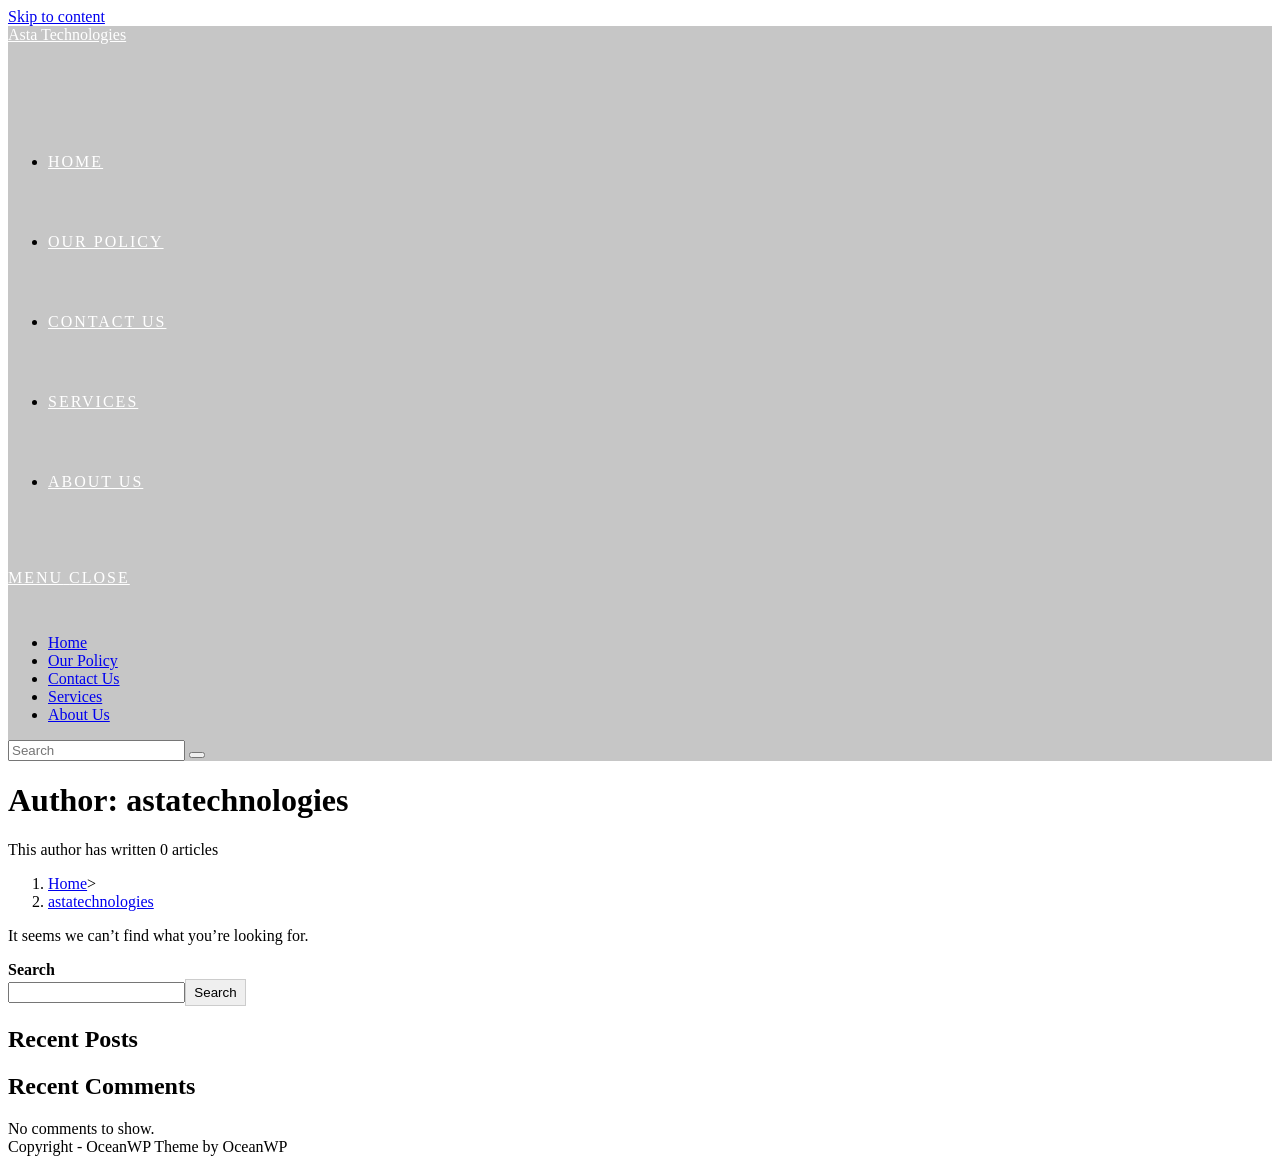
<file: author/astatechnologies/index.html>
<!DOCTYPE html>
<html class="html" lang="en-US">
<head>
	<meta charset="UTF-8">
	

	<title>astatechnologies – Asta Technologies</title>
<meta name="robots" content="max-image-preview:large">
<meta name="viewport" content="width=device-width, initial-scale=1">


<link rel="stylesheet" id="wp-block-library-css" href="https://kalamohammedbello.github.io/astatechnologies/wp-includes/css/dist/block-library/style.min.css" media="all">
<style id="wp-block-library-theme-inline-css">
.wp-block-audio figcaption{color:#555;font-size:13px;text-align:center}.is-dark-theme .wp-block-audio figcaption{color:hsla(0,0%,100%,.65)}.wp-block-audio{margin:0 0 1em}.wp-block-code{border:1px solid #ccc;border-radius:4px;font-family:Menlo,Consolas,monaco,monospace;padding:.8em 1em}.wp-block-embed figcaption{color:#555;font-size:13px;text-align:center}.is-dark-theme .wp-block-embed figcaption{color:hsla(0,0%,100%,.65)}.wp-block-embed{margin:0 0 1em}.blocks-gallery-caption{color:#555;font-size:13px;text-align:center}.is-dark-theme .blocks-gallery-caption{color:hsla(0,0%,100%,.65)}.wp-block-image figcaption{color:#555;font-size:13px;text-align:center}.is-dark-theme .wp-block-image figcaption{color:hsla(0,0%,100%,.65)}.wp-block-image{margin:0 0 1em}.wp-block-pullquote{border-top:4px solid;border-bottom:4px solid;margin-bottom:1.75em;color:currentColor}.wp-block-pullquote__citation,.wp-block-pullquote cite,.wp-block-pullquote footer{color:currentColor;text-transform:uppercase;font-size:.8125em;font-style:normal}.wp-block-quote{border-left:.25em solid;margin:0 0 1.75em;padding-left:1em}.wp-block-quote cite,.wp-block-quote footer{color:currentColor;font-size:.8125em;position:relative;font-style:normal}.wp-block-quote.has-text-align-right{border-left:none;border-right:.25em solid;padding-left:0;padding-right:1em}.wp-block-quote.has-text-align-center{border:none;padding-left:0}.wp-block-quote.is-large,.wp-block-quote.is-style-large,.wp-block-quote.is-style-plain{border:none}.wp-block-search .wp-block-search__label{font-weight:700}.wp-block-search__button{border:1px solid #ccc;padding:.375em .625em}:where(.wp-block-group.has-background){padding:1.25em 2.375em}.wp-block-separator.has-css-opacity{opacity:.4}.wp-block-separator{border:none;border-bottom:2px solid;margin-left:auto;margin-right:auto}.wp-block-separator.has-alpha-channel-opacity{opacity:1}.wp-block-separator:not(.is-style-wide):not(.is-style-dots){width:100px}.wp-block-separator.has-background:not(.is-style-dots){border-bottom:none;height:1px}.wp-block-separator.has-background:not(.is-style-wide):not(.is-style-dots){height:2px}.wp-block-table{margin:"0 0 1em 0"}.wp-block-table thead{border-bottom:3px solid}.wp-block-table tfoot{border-top:3px solid}.wp-block-table td,.wp-block-table th{word-break:normal}.wp-block-table figcaption{color:#555;font-size:13px;text-align:center}.is-dark-theme .wp-block-table figcaption{color:hsla(0,0%,100%,.65)}.wp-block-video figcaption{color:#555;font-size:13px;text-align:center}.is-dark-theme .wp-block-video figcaption{color:hsla(0,0%,100%,.65)}.wp-block-video{margin:0 0 1em}.wp-block-template-part.has-background{padding:1.25em 2.375em;margin-top:0;margin-bottom:0}
</style>
<link rel="stylesheet" id="classic-theme-styles-css" href="https://kalamohammedbello.github.io/astatechnologies/wp-includes/css/classic-themes.min.css" media="all">
<style id="global-styles-inline-css">
body{--wp--preset--color--black: #000000;--wp--preset--color--cyan-bluish-gray: #abb8c3;--wp--preset--color--white: #ffffff;--wp--preset--color--pale-pink: #f78da7;--wp--preset--color--vivid-red: #cf2e2e;--wp--preset--color--luminous-vivid-orange: #ff6900;--wp--preset--color--luminous-vivid-amber: #fcb900;--wp--preset--color--light-green-cyan: #7bdcb5;--wp--preset--color--vivid-green-cyan: #00d084;--wp--preset--color--pale-cyan-blue: #8ed1fc;--wp--preset--color--vivid-cyan-blue: #0693e3;--wp--preset--color--vivid-purple: #9b51e0;--wp--preset--gradient--vivid-cyan-blue-to-vivid-purple: linear-gradient(135deg,rgba(6,147,227,1) 0%,rgb(155,81,224) 100%);--wp--preset--gradient--light-green-cyan-to-vivid-green-cyan: linear-gradient(135deg,rgb(122,220,180) 0%,rgb(0,208,130) 100%);--wp--preset--gradient--luminous-vivid-amber-to-luminous-vivid-orange: linear-gradient(135deg,rgba(252,185,0,1) 0%,rgba(255,105,0,1) 100%);--wp--preset--gradient--luminous-vivid-orange-to-vivid-red: linear-gradient(135deg,rgba(255,105,0,1) 0%,rgb(207,46,46) 100%);--wp--preset--gradient--very-light-gray-to-cyan-bluish-gray: linear-gradient(135deg,rgb(238,238,238) 0%,rgb(169,184,195) 100%);--wp--preset--gradient--cool-to-warm-spectrum: linear-gradient(135deg,rgb(74,234,220) 0%,rgb(151,120,209) 20%,rgb(207,42,186) 40%,rgb(238,44,130) 60%,rgb(251,105,98) 80%,rgb(254,248,76) 100%);--wp--preset--gradient--blush-light-purple: linear-gradient(135deg,rgb(255,206,236) 0%,rgb(152,150,240) 100%);--wp--preset--gradient--blush-bordeaux: linear-gradient(135deg,rgb(254,205,165) 0%,rgb(254,45,45) 50%,rgb(107,0,62) 100%);--wp--preset--gradient--luminous-dusk: linear-gradient(135deg,rgb(255,203,112) 0%,rgb(199,81,192) 50%,rgb(65,88,208) 100%);--wp--preset--gradient--pale-ocean: linear-gradient(135deg,rgb(255,245,203) 0%,rgb(182,227,212) 50%,rgb(51,167,181) 100%);--wp--preset--gradient--electric-grass: linear-gradient(135deg,rgb(202,248,128) 0%,rgb(113,206,126) 100%);--wp--preset--gradient--midnight: linear-gradient(135deg,rgb(2,3,129) 0%,rgb(40,116,252) 100%);--wp--preset--duotone--dark-grayscale: url('#wp-duotone-dark-grayscale');--wp--preset--duotone--grayscale: url('#wp-duotone-grayscale');--wp--preset--duotone--purple-yellow: url('#wp-duotone-purple-yellow');--wp--preset--duotone--blue-red: url('#wp-duotone-blue-red');--wp--preset--duotone--midnight: url('#wp-duotone-midnight');--wp--preset--duotone--magenta-yellow: url('#wp-duotone-magenta-yellow');--wp--preset--duotone--purple-green: url('#wp-duotone-purple-green');--wp--preset--duotone--blue-orange: url('#wp-duotone-blue-orange');--wp--preset--font-size--small: 13px;--wp--preset--font-size--medium: 20px;--wp--preset--font-size--large: 36px;--wp--preset--font-size--x-large: 42px;--wp--preset--spacing--20: 0.44rem;--wp--preset--spacing--30: 0.67rem;--wp--preset--spacing--40: 1rem;--wp--preset--spacing--50: 1.5rem;--wp--preset--spacing--60: 2.25rem;--wp--preset--spacing--70: 3.38rem;--wp--preset--spacing--80: 5.06rem;}:where(.is-layout-flex){gap: 0.5em;}body .is-layout-flow > .alignleft{float: left;margin-inline-start: 0;margin-inline-end: 2em;}body .is-layout-flow > .alignright{float: right;margin-inline-start: 2em;margin-inline-end: 0;}body .is-layout-flow > .aligncenter{margin-left: auto !important;margin-right: auto !important;}body .is-layout-constrained > .alignleft{float: left;margin-inline-start: 0;margin-inline-end: 2em;}body .is-layout-constrained > .alignright{float: right;margin-inline-start: 2em;margin-inline-end: 0;}body .is-layout-constrained > .aligncenter{margin-left: auto !important;margin-right: auto !important;}body .is-layout-constrained > :where(:not(.alignleft):not(.alignright):not(.alignfull)){max-width: var(--wp--style--global--content-size);margin-left: auto !important;margin-right: auto !important;}body .is-layout-constrained > .alignwide{max-width: var(--wp--style--global--wide-size);}body .is-layout-flex{display: flex;}body .is-layout-flex{flex-wrap: wrap;align-items: center;}body .is-layout-flex > *{margin: 0;}:where(.wp-block-columns.is-layout-flex){gap: 2em;}.has-black-color{color: var(--wp--preset--color--black) !important;}.has-cyan-bluish-gray-color{color: var(--wp--preset--color--cyan-bluish-gray) !important;}.has-white-color{color: var(--wp--preset--color--white) !important;}.has-pale-pink-color{color: var(--wp--preset--color--pale-pink) !important;}.has-vivid-red-color{color: var(--wp--preset--color--vivid-red) !important;}.has-luminous-vivid-orange-color{color: var(--wp--preset--color--luminous-vivid-orange) !important;}.has-luminous-vivid-amber-color{color: var(--wp--preset--color--luminous-vivid-amber) !important;}.has-light-green-cyan-color{color: var(--wp--preset--color--light-green-cyan) !important;}.has-vivid-green-cyan-color{color: var(--wp--preset--color--vivid-green-cyan) !important;}.has-pale-cyan-blue-color{color: var(--wp--preset--color--pale-cyan-blue) !important;}.has-vivid-cyan-blue-color{color: var(--wp--preset--color--vivid-cyan-blue) !important;}.has-vivid-purple-color{color: var(--wp--preset--color--vivid-purple) !important;}.has-black-background-color{background-color: var(--wp--preset--color--black) !important;}.has-cyan-bluish-gray-background-color{background-color: var(--wp--preset--color--cyan-bluish-gray) !important;}.has-white-background-color{background-color: var(--wp--preset--color--white) !important;}.has-pale-pink-background-color{background-color: var(--wp--preset--color--pale-pink) !important;}.has-vivid-red-background-color{background-color: var(--wp--preset--color--vivid-red) !important;}.has-luminous-vivid-orange-background-color{background-color: var(--wp--preset--color--luminous-vivid-orange) !important;}.has-luminous-vivid-amber-background-color{background-color: var(--wp--preset--color--luminous-vivid-amber) !important;}.has-light-green-cyan-background-color{background-color: var(--wp--preset--color--light-green-cyan) !important;}.has-vivid-green-cyan-background-color{background-color: var(--wp--preset--color--vivid-green-cyan) !important;}.has-pale-cyan-blue-background-color{background-color: var(--wp--preset--color--pale-cyan-blue) !important;}.has-vivid-cyan-blue-background-color{background-color: var(--wp--preset--color--vivid-cyan-blue) !important;}.has-vivid-purple-background-color{background-color: var(--wp--preset--color--vivid-purple) !important;}.has-black-border-color{border-color: var(--wp--preset--color--black) !important;}.has-cyan-bluish-gray-border-color{border-color: var(--wp--preset--color--cyan-bluish-gray) !important;}.has-white-border-color{border-color: var(--wp--preset--color--white) !important;}.has-pale-pink-border-color{border-color: var(--wp--preset--color--pale-pink) !important;}.has-vivid-red-border-color{border-color: var(--wp--preset--color--vivid-red) !important;}.has-luminous-vivid-orange-border-color{border-color: var(--wp--preset--color--luminous-vivid-orange) !important;}.has-luminous-vivid-amber-border-color{border-color: var(--wp--preset--color--luminous-vivid-amber) !important;}.has-light-green-cyan-border-color{border-color: var(--wp--preset--color--light-green-cyan) !important;}.has-vivid-green-cyan-border-color{border-color: var(--wp--preset--color--vivid-green-cyan) !important;}.has-pale-cyan-blue-border-color{border-color: var(--wp--preset--color--pale-cyan-blue) !important;}.has-vivid-cyan-blue-border-color{border-color: var(--wp--preset--color--vivid-cyan-blue) !important;}.has-vivid-purple-border-color{border-color: var(--wp--preset--color--vivid-purple) !important;}.has-vivid-cyan-blue-to-vivid-purple-gradient-background{background: var(--wp--preset--gradient--vivid-cyan-blue-to-vivid-purple) !important;}.has-light-green-cyan-to-vivid-green-cyan-gradient-background{background: var(--wp--preset--gradient--light-green-cyan-to-vivid-green-cyan) !important;}.has-luminous-vivid-amber-to-luminous-vivid-orange-gradient-background{background: var(--wp--preset--gradient--luminous-vivid-amber-to-luminous-vivid-orange) !important;}.has-luminous-vivid-orange-to-vivid-red-gradient-background{background: var(--wp--preset--gradient--luminous-vivid-orange-to-vivid-red) !important;}.has-very-light-gray-to-cyan-bluish-gray-gradient-background{background: var(--wp--preset--gradient--very-light-gray-to-cyan-bluish-gray) !important;}.has-cool-to-warm-spectrum-gradient-background{background: var(--wp--preset--gradient--cool-to-warm-spectrum) !important;}.has-blush-light-purple-gradient-background{background: var(--wp--preset--gradient--blush-light-purple) !important;}.has-blush-bordeaux-gradient-background{background: var(--wp--preset--gradient--blush-bordeaux) !important;}.has-luminous-dusk-gradient-background{background: var(--wp--preset--gradient--luminous-dusk) !important;}.has-pale-ocean-gradient-background{background: var(--wp--preset--gradient--pale-ocean) !important;}.has-electric-grass-gradient-background{background: var(--wp--preset--gradient--electric-grass) !important;}.has-midnight-gradient-background{background: var(--wp--preset--gradient--midnight) !important;}.has-small-font-size{font-size: var(--wp--preset--font-size--small) !important;}.has-medium-font-size{font-size: var(--wp--preset--font-size--medium) !important;}.has-large-font-size{font-size: var(--wp--preset--font-size--large) !important;}.has-x-large-font-size{font-size: var(--wp--preset--font-size--x-large) !important;}
.wp-block-navigation a:where(:not(.wp-element-button)){color: inherit;}
:where(.wp-block-columns.is-layout-flex){gap: 2em;}
.wp-block-pullquote{font-size: 1.5em;line-height: 1.6;}
</style>
<link rel="stylesheet" id="font-awesome-css" href="https://kalamohammedbello.github.io/astatechnologies/wp-content/themes/oceanwp/assets/fonts/fontawesome/css/all.min.css" media="all">
<link rel="stylesheet" id="simple-line-icons-css" href="https://kalamohammedbello.github.io/astatechnologies/wp-content/themes/oceanwp/assets/css/third/simple-line-icons.min.css" media="all">
<link rel="stylesheet" id="oceanwp-style-css" href="https://kalamohammedbello.github.io/astatechnologies/wp-content/themes/oceanwp/assets/css/style.min.css" media="all">
<link rel="stylesheet" id="oceanwp-google-font-permanent-marker-css" href="https://kalamohammedbello.github.io/astatechnologies/wp-content/uploads/oceanwp-webfonts-css/21a8b7b8cc7bffe49a634c4d44de543d.css" media="all">
<link rel="stylesheet" id="oe-widgets-style-css" href="https://kalamohammedbello.github.io/astatechnologies/wp-content/plugins/ocean-extra/assets/css/widgets.css" media="all">
<script src="https://kalamohammedbello.github.io/astatechnologies/wp-includes/js/jquery/jquery.min.js" id="jquery-core-js"></script>
<script src="https://kalamohammedbello.github.io/astatechnologies/wp-includes/js/jquery/jquery-migrate.min.js" id="jquery-migrate-js"></script>



<style type="text/css">
/* Header CSS */#site-logo #site-logo-inner,.oceanwp-social-menu .social-menu-inner,#site-header.full_screen-header .menu-bar-inner,.after-header-content .after-header-content-inner{height:80px}#site-navigation-wrap .dropdown-menu >li >a,.oceanwp-mobile-menu-icon a,.mobile-menu-close,.after-header-content-inner >a{line-height:80px}#site-header,.has-transparent-header .is-sticky #site-header,.has-vh-transparent .is-sticky #site-header.vertical-header,#searchform-header-replace{background-color:#212121}#site-header.transparent-header{background-color:rgba(10,10,10,0.23)}#site-header.has-header-media .overlay-header-media{background-color:rgba(0,0,0,0.5)}#site-logo a.site-logo-text{color:#ffffff}#site-logo a.site-logo-text:hover{color:#000000}#site-navigation-wrap .dropdown-menu >li >a,.oceanwp-mobile-menu-icon a,#searchform-header-replace-close{color:#ffffff}#site-navigation-wrap .dropdown-menu >li >a .owp-icon use,.oceanwp-mobile-menu-icon a .owp-icon use,#searchform-header-replace-close .owp-icon use{stroke:#ffffff}#site-navigation-wrap .dropdown-menu >li >a:hover,.oceanwp-mobile-menu-icon a:hover,#searchform-header-replace-close:hover{color:#fff8c1}#site-navigation-wrap .dropdown-menu >li >a:hover .owp-icon use,.oceanwp-mobile-menu-icon a:hover .owp-icon use,#searchform-header-replace-close:hover .owp-icon use{stroke:#fff8c1}#site-navigation-wrap .dropdown-menu >.current-menu-item >a,#site-navigation-wrap .dropdown-menu >.current-menu-ancestor >a,#site-navigation-wrap .dropdown-menu >.current-menu-item >a:hover,#site-navigation-wrap .dropdown-menu >.current-menu-ancestor >a:hover{color:#ffffff}/* Typography CSS */#site-logo a.site-logo-text{font-family:Permanent Marker}#site-navigation-wrap .dropdown-menu >li >a,#site-header.full_screen-header .fs-dropdown-menu >li >a,#site-header.top-header #site-navigation-wrap .dropdown-menu >li >a,#site-header.center-header #site-navigation-wrap .dropdown-menu >li >a,#site-header.medium-header #site-navigation-wrap .dropdown-menu >li >a,.oceanwp-mobile-menu-icon a{letter-spacing:2px;text-transform:uppercase}
</style></head>

<body class="archive author author-astatechnologies author-1 wp-embed-responsive oceanwp-theme dropdown-mobile has-transparent-header no-header-border default-breakpoint has-sidebar content-right-sidebar has-breadcrumbs elementor-default elementor-kit-28" itemscope="itemscope" itemtype="https://schema.org/WebPage">

	<svg xmlns="http://www.w3.org/2000/svg" viewbox="0 0 0 0" width="0" height="0" focusable="false" role="none" style="visibility: hidden; position: absolute; left: -9999px; overflow: hidden;"><defs><filter id="wp-duotone-dark-grayscale"><fecolormatrix color-interpolation-filters="sRGB" type="matrix" values=" .299 .587 .114 0 0 .299 .587 .114 0 0 .299 .587 .114 0 0 .299 .587 .114 0 0 "></fecolormatrix><fecomponenttransfer color-interpolation-filters="sRGB"><fefuncr type="table" tablevalues="0 0.49803921568627"></fefuncr><fefuncg type="table" tablevalues="0 0.49803921568627"></fefuncg><fefuncb type="table" tablevalues="0 0.49803921568627"></fefuncb><fefunca type="table" tablevalues="1 1"></fefunca></fecomponenttransfer><fecomposite in2="SourceGraphic" operator="in"></fecomposite></filter></defs></svg><svg xmlns="http://www.w3.org/2000/svg" viewbox="0 0 0 0" width="0" height="0" focusable="false" role="none" style="visibility: hidden; position: absolute; left: -9999px; overflow: hidden;"><defs><filter id="wp-duotone-grayscale"><fecolormatrix color-interpolation-filters="sRGB" type="matrix" values=" .299 .587 .114 0 0 .299 .587 .114 0 0 .299 .587 .114 0 0 .299 .587 .114 0 0 "></fecolormatrix><fecomponenttransfer color-interpolation-filters="sRGB"><fefuncr type="table" tablevalues="0 1"></fefuncr><fefuncg type="table" tablevalues="0 1"></fefuncg><fefuncb type="table" tablevalues="0 1"></fefuncb><fefunca type="table" tablevalues="1 1"></fefunca></fecomponenttransfer><fecomposite in2="SourceGraphic" operator="in"></fecomposite></filter></defs></svg><svg xmlns="http://www.w3.org/2000/svg" viewbox="0 0 0 0" width="0" height="0" focusable="false" role="none" style="visibility: hidden; position: absolute; left: -9999px; overflow: hidden;"><defs><filter id="wp-duotone-purple-yellow"><fecolormatrix color-interpolation-filters="sRGB" type="matrix" values=" .299 .587 .114 0 0 .299 .587 .114 0 0 .299 .587 .114 0 0 .299 .587 .114 0 0 "></fecolormatrix><fecomponenttransfer color-interpolation-filters="sRGB"><fefuncr type="table" tablevalues="0.54901960784314 0.98823529411765"></fefuncr><fefuncg type="table" tablevalues="0 1"></fefuncg><fefuncb type="table" tablevalues="0.71764705882353 0.25490196078431"></fefuncb><fefunca type="table" tablevalues="1 1"></fefunca></fecomponenttransfer><fecomposite in2="SourceGraphic" operator="in"></fecomposite></filter></defs></svg><svg xmlns="http://www.w3.org/2000/svg" viewbox="0 0 0 0" width="0" height="0" focusable="false" role="none" style="visibility: hidden; position: absolute; left: -9999px; overflow: hidden;"><defs><filter id="wp-duotone-blue-red"><fecolormatrix color-interpolation-filters="sRGB" type="matrix" values=" .299 .587 .114 0 0 .299 .587 .114 0 0 .299 .587 .114 0 0 .299 .587 .114 0 0 "></fecolormatrix><fecomponenttransfer color-interpolation-filters="sRGB"><fefuncr type="table" tablevalues="0 1"></fefuncr><fefuncg type="table" tablevalues="0 0.27843137254902"></fefuncg><fefuncb type="table" tablevalues="0.5921568627451 0.27843137254902"></fefuncb><fefunca type="table" tablevalues="1 1"></fefunca></fecomponenttransfer><fecomposite in2="SourceGraphic" operator="in"></fecomposite></filter></defs></svg><svg xmlns="http://www.w3.org/2000/svg" viewbox="0 0 0 0" width="0" height="0" focusable="false" role="none" style="visibility: hidden; position: absolute; left: -9999px; overflow: hidden;"><defs><filter id="wp-duotone-midnight"><fecolormatrix color-interpolation-filters="sRGB" type="matrix" values=" .299 .587 .114 0 0 .299 .587 .114 0 0 .299 .587 .114 0 0 .299 .587 .114 0 0 "></fecolormatrix><fecomponenttransfer color-interpolation-filters="sRGB"><fefuncr type="table" tablevalues="0 0"></fefuncr><fefuncg type="table" tablevalues="0 0.64705882352941"></fefuncg><fefuncb type="table" tablevalues="0 1"></fefuncb><fefunca type="table" tablevalues="1 1"></fefunca></fecomponenttransfer><fecomposite in2="SourceGraphic" operator="in"></fecomposite></filter></defs></svg><svg xmlns="http://www.w3.org/2000/svg" viewbox="0 0 0 0" width="0" height="0" focusable="false" role="none" style="visibility: hidden; position: absolute; left: -9999px; overflow: hidden;"><defs><filter id="wp-duotone-magenta-yellow"><fecolormatrix color-interpolation-filters="sRGB" type="matrix" values=" .299 .587 .114 0 0 .299 .587 .114 0 0 .299 .587 .114 0 0 .299 .587 .114 0 0 "></fecolormatrix><fecomponenttransfer color-interpolation-filters="sRGB"><fefuncr type="table" tablevalues="0.78039215686275 1"></fefuncr><fefuncg type="table" tablevalues="0 0.94901960784314"></fefuncg><fefuncb type="table" tablevalues="0.35294117647059 0.47058823529412"></fefuncb><fefunca type="table" tablevalues="1 1"></fefunca></fecomponenttransfer><fecomposite in2="SourceGraphic" operator="in"></fecomposite></filter></defs></svg><svg xmlns="http://www.w3.org/2000/svg" viewbox="0 0 0 0" width="0" height="0" focusable="false" role="none" style="visibility: hidden; position: absolute; left: -9999px; overflow: hidden;"><defs><filter id="wp-duotone-purple-green"><fecolormatrix color-interpolation-filters="sRGB" type="matrix" values=" .299 .587 .114 0 0 .299 .587 .114 0 0 .299 .587 .114 0 0 .299 .587 .114 0 0 "></fecolormatrix><fecomponenttransfer color-interpolation-filters="sRGB"><fefuncr type="table" tablevalues="0.65098039215686 0.40392156862745"></fefuncr><fefuncg type="table" tablevalues="0 1"></fefuncg><fefuncb type="table" tablevalues="0.44705882352941 0.4"></fefuncb><fefunca type="table" tablevalues="1 1"></fefunca></fecomponenttransfer><fecomposite in2="SourceGraphic" operator="in"></fecomposite></filter></defs></svg><svg xmlns="http://www.w3.org/2000/svg" viewbox="0 0 0 0" width="0" height="0" focusable="false" role="none" style="visibility: hidden; position: absolute; left: -9999px; overflow: hidden;"><defs><filter id="wp-duotone-blue-orange"><fecolormatrix color-interpolation-filters="sRGB" type="matrix" values=" .299 .587 .114 0 0 .299 .587 .114 0 0 .299 .587 .114 0 0 .299 .587 .114 0 0 "></fecolormatrix><fecomponenttransfer color-interpolation-filters="sRGB"><fefuncr type="table" tablevalues="0.098039215686275 1"></fefuncr><fefuncg type="table" tablevalues="0 0.66274509803922"></fefuncg><fefuncb type="table" tablevalues="0.84705882352941 0.41960784313725"></fefuncb><fefunca type="table" tablevalues="1 1"></fefunca></fecomponenttransfer><fecomposite in2="SourceGraphic" operator="in"></fecomposite></filter></defs></svg>
	
	<div id="outer-wrap" class="site clr">

		<a class="skip-link screen-reader-text" href="#main">Skip to content</a>

		
		<div id="wrap" class="clr">

			
				<div id="transparent-header-wrap" class="clr">
	
<header id="site-header" class="transparent-header clr" data-height="80" itemscope="itemscope" itemtype="https://schema.org/WPHeader" role="banner">

	
					
			<div id="site-header-inner" class="clr container">

				
				

<div id="site-logo" class="clr" itemscope itemtype="https://schema.org/Brand">

	
	<div id="site-logo-inner" class="clr">

						<a href="https://kalamohammedbello.github.io/astatechnologies/" rel="home" class="site-title site-logo-text">Asta Technologies</a>
				
	</div>

	
	
</div>

			<div id="site-navigation-wrap" class="clr">
			
			
			
			<nav id="site-navigation" class="navigation main-navigation clr" itemscope="itemscope" itemtype="https://schema.org/SiteNavigationElement" role="navigation">

				<ul id="menu-main" class="main-menu dropdown-menu sf-menu"><li id="menu-item-21" class="menu-item menu-item-type-custom menu-item-object-custom menu-item-home menu-item-21"><a href="https://kalamohammedbello.github.io/astatechnologies" class="menu-link"><span class="text-wrap">Home</span></a></li><li id="menu-item-22" class="menu-item menu-item-type-post_type menu-item-object-page menu-item-22"><a href="https://kalamohammedbello.github.io/astatechnologies/our-policy/" class="menu-link"><span class="text-wrap">Our Policy</span></a></li><li id="menu-item-23" class="menu-item menu-item-type-post_type menu-item-object-page menu-item-23"><a href="https://kalamohammedbello.github.io/astatechnologies/contact-us/" class="menu-link"><span class="text-wrap">Contact Us</span></a></li><li id="menu-item-24" class="menu-item menu-item-type-post_type menu-item-object-page menu-item-24"><a href="https://kalamohammedbello.github.io/astatechnologies/services/" class="menu-link"><span class="text-wrap">Services</span></a></li><li id="menu-item-25" class="menu-item menu-item-type-post_type menu-item-object-page menu-item-25"><a href="https://kalamohammedbello.github.io/astatechnologies/about-us/" class="menu-link"><span class="text-wrap">About Us</span></a></li></ul>
			</nav>

			
			
					</div>
			
		
	
				
	
	<div class="oceanwp-mobile-menu-icon clr mobile-right">

		
		
		
		<a href="#" class="mobile-menu" aria-label="Mobile Menu">
							<i class="fa fa-bars" aria-hidden="true"></i>
								<span class="oceanwp-text">Menu</span>
				<span class="oceanwp-close-text">Close</span>
						</a>

		
		
		
	</div>

	

			</div>

			
<div id="mobile-dropdown" class="clr">

	<nav class="clr" itemscope="itemscope" itemtype="https://schema.org/SiteNavigationElement">

		<ul id="menu-main-1" class="menu"><li class="menu-item menu-item-type-custom menu-item-object-custom menu-item-home menu-item-21"><a href="https://kalamohammedbello.github.io/astatechnologies">Home</a></li>
<li class="menu-item menu-item-type-post_type menu-item-object-page menu-item-22"><a href="https://kalamohammedbello.github.io/astatechnologies/our-policy/">Our Policy</a></li>
<li class="menu-item menu-item-type-post_type menu-item-object-page menu-item-23"><a href="https://kalamohammedbello.github.io/astatechnologies/contact-us/">Contact Us</a></li>
<li class="menu-item menu-item-type-post_type menu-item-object-page menu-item-24"><a href="https://kalamohammedbello.github.io/astatechnologies/services/">Services</a></li>
<li class="menu-item menu-item-type-post_type menu-item-object-page menu-item-25"><a href="https://kalamohammedbello.github.io/astatechnologies/about-us/">About Us</a></li>
</ul>
<div id="mobile-menu-search" class="clr">
	<form aria-label="Search this website" method="get" action="https://kalamohammedbello.github.io/astatechnologies/" class="mobile-searchform">
		<input aria-label="Insert search query" value="" class="field" id="ocean-mobile-search-1" type="search" name="s" autocomplete="off" placeholder="Search">
		<button aria-label="Submit search" type="submit" class="searchform-submit">
			<i class=" icon-magnifier" aria-hidden="true" role="img"></i>		</button>
					</form>
</div>

	</nav>

</div>

			
			
		
		
</header>

	</div>
	
			
			<main id="main" class="site-main clr" role="main">

				

<header class="page-header">

	
	<div class="container clr page-header-inner">

		
			<h1 class="page-header-title clr" itemprop="headline">Author: <span>astatechnologies</span></h1>

			
	<div class="clr page-subheading">
		This author has written 0 articles	</div>


		
		<nav aria-label="Breadcrumbs" class="site-breadcrumbs clr position-" itemprop="breadcrumb"><ol class="trail-items" itemscope itemtype="http://schema.org/BreadcrumbList"><meta name="numberOfItems" content="2"><meta name="itemListOrder" content="Ascending"><li class="trail-item trail-begin" itemprop="itemListElement" itemscope itemtype="https://schema.org/ListItem"><a href="https://kalamohammedbello.github.io/astatechnologies" rel="home" aria-label="Home" itemtype="https://schema.org/Thing" itemprop="item"><span itemprop="name"><i class=" icon-home" aria-hidden="true" role="img"></i><span class="breadcrumb-home has-icon">Home</span></span></a><span class="breadcrumb-sep">></span><meta content="1" itemprop="position"></li><li class="trail-item trail-end" itemprop="itemListElement" itemscope itemtype="https://schema.org/ListItem"><a href="https://kalamohammedbello.github.io/astatechnologies/author/astatechnologies/" itemtype="https://schema.org/Thing" itemprop="item"><span itemprop="name">astatechnologies</span></a><meta content="2" itemprop="position"></li></ol></nav>
	</div>

	
	
</header>


	
	<div id="content-wrap" class="container clr">

		
		<div id="primary" class="content-area clr">

			
			<div id="content" class="site-content clr">

				
				
						
<div class="page-content">

	
		<p>
			It seems we can’t find what you’re looking for.		</p>

	
</div>

					
				
			</div>

			
		</div>

		

<aside id="right-sidebar" class="sidebar-container widget-area sidebar-primary" itemscope="itemscope" itemtype="https://schema.org/WPSideBar" role="complementary" aria-label="Primary Sidebar">

	
	<div id="right-sidebar-inner" class="clr">

		<div id="block-2" class="sidebar-box widget_block widget_search clr"><form role="search" method="get" action="https://kalamohammedbello.github.io/astatechnologies/" class="wp-block-search__button-outside wp-block-search__text-button wp-block-search"><label for="wp-block-search__input-2" class="wp-block-search__label">Search</label><div class="wp-block-search__inside-wrapper "><input type="search" id="wp-block-search__input-2" class="wp-block-search__input wp-block-search__input" name="s" value="" placeholder="" required><button type="submit" class="wp-block-search__button wp-element-button">Search</button></div></form></div><div id="block-3" class="sidebar-box widget_block clr"><div class="is-layout-flow wp-block-group"><div class="wp-block-group__inner-container"><h2>Recent Posts</h2><ul class="wp-block-latest-posts__list wp-block-latest-posts"></ul></div></div></div><div id="block-4" class="sidebar-box widget_block clr"><div class="is-layout-flow wp-block-group"><div class="wp-block-group__inner-container"><h2>Recent Comments</h2><div class="no-comments wp-block-latest-comments">No comments to show.</div></div></div></div>
	</div>

	
</aside>


	</div>

	

	</main>

	
	
	
		
<footer id="footer" class="site-footer" itemscope="itemscope" itemtype="https://schema.org/WPFooter" role="contentinfo">

	
	<div id="footer-inner" class="clr">

		

<div id="footer-widgets" class="oceanwp-row clr">

	
	<div class="footer-widgets-inner container">

					<div class="footer-box span_1_of_4 col col-1">
							</div>

							<div class="footer-box span_1_of_4 col col-2">
									</div>
				
							<div class="footer-box span_1_of_4 col col-3 ">
									</div>
				
							<div class="footer-box span_1_of_4 col col-4">
									</div>
				
			
	</div>

	
</div>



<div id="footer-bottom" class="clr no-footer-nav">

	
	<div id="footer-bottom-inner" class="container clr">

		
		
			<div id="copyright" class="clr" role="contentinfo">
				Copyright - OceanWP Theme by OceanWP			</div>

			
	</div>

	
</div>


	</div>

	
</footer>

	
	
</div>


</div>



<a aria-label="Scroll to the top of the page" href="#" id="scroll-top" class="scroll-top-right"><i class=" fa fa-angle-up" aria-hidden="true" role="img"></i></a>




<script src="https://kalamohammedbello.github.io/astatechnologies/wp-includes/js/imagesloaded.min.js" id="imagesloaded-js"></script>
<script id="oceanwp-main-js-extra">
var oceanwpLocalize = {"nonce":"703f361a97","isRTL":"","menuSearchStyle":"disabled","mobileMenuSearchStyle":"disabled","sidrSource":null,"sidrDisplace":"1","sidrSide":"left","sidrDropdownTarget":"link","verticalHeaderTarget":"link","customSelects":".woocommerce-ordering .orderby, #dropdown_product_cat, .widget_categories select, .widget_archive select, .single-product .variations_form .variations select","ajax_url":"https:\/\/kalamohammedbello.github.io\/astatechnologies\/wp-admin\/admin-ajax.php"};
</script>
<script src="https://kalamohammedbello.github.io/astatechnologies/wp-content/themes/oceanwp/assets/js/theme.min.js" id="oceanwp-main-js"></script>
<script src="https://kalamohammedbello.github.io/astatechnologies/wp-content/themes/oceanwp/assets/js/drop-down-mobile-menu.min.js" id="oceanwp-drop-down-mobile-menu-js"></script>
<script src="https://kalamohammedbello.github.io/astatechnologies/wp-content/themes/oceanwp/assets/js/vendors/magnific-popup.min.js" id="ow-magnific-popup-js"></script>
<script src="https://kalamohammedbello.github.io/astatechnologies/wp-content/themes/oceanwp/assets/js/ow-lightbox.min.js" id="oceanwp-lightbox-js"></script>
<script src="https://kalamohammedbello.github.io/astatechnologies/wp-content/themes/oceanwp/assets/js/vendors/flickity.pkgd.min.js" id="ow-flickity-js"></script>
<script src="https://kalamohammedbello.github.io/astatechnologies/wp-content/themes/oceanwp/assets/js/ow-slider.min.js" id="oceanwp-slider-js"></script>
<script src="https://kalamohammedbello.github.io/astatechnologies/wp-content/themes/oceanwp/assets/js/scroll-effect.min.js" id="oceanwp-scroll-effect-js"></script>
<script src="https://kalamohammedbello.github.io/astatechnologies/wp-content/themes/oceanwp/assets/js/scroll-top.min.js" id="oceanwp-scroll-top-js"></script>
<script src="https://kalamohammedbello.github.io/astatechnologies/wp-content/themes/oceanwp/assets/js/select.min.js" id="oceanwp-select-js"></script>
</body>
</html>
</file>
